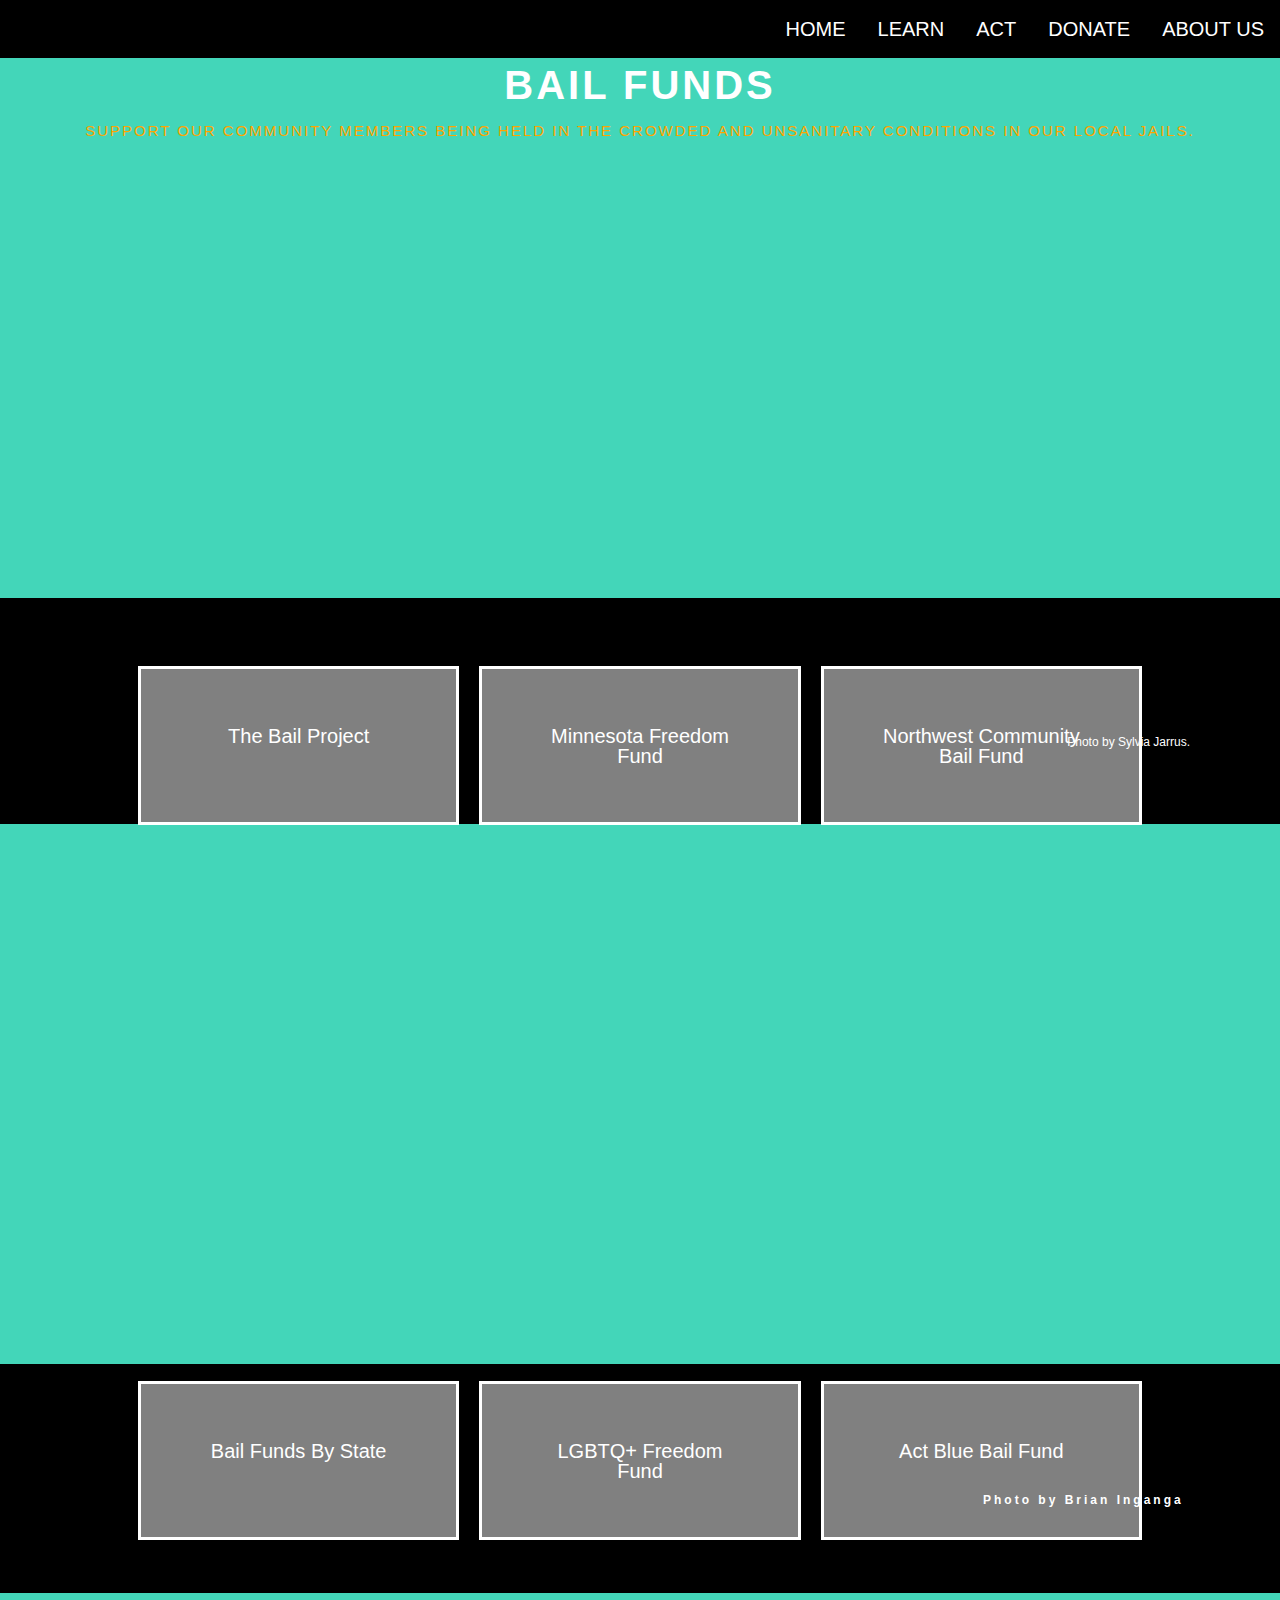
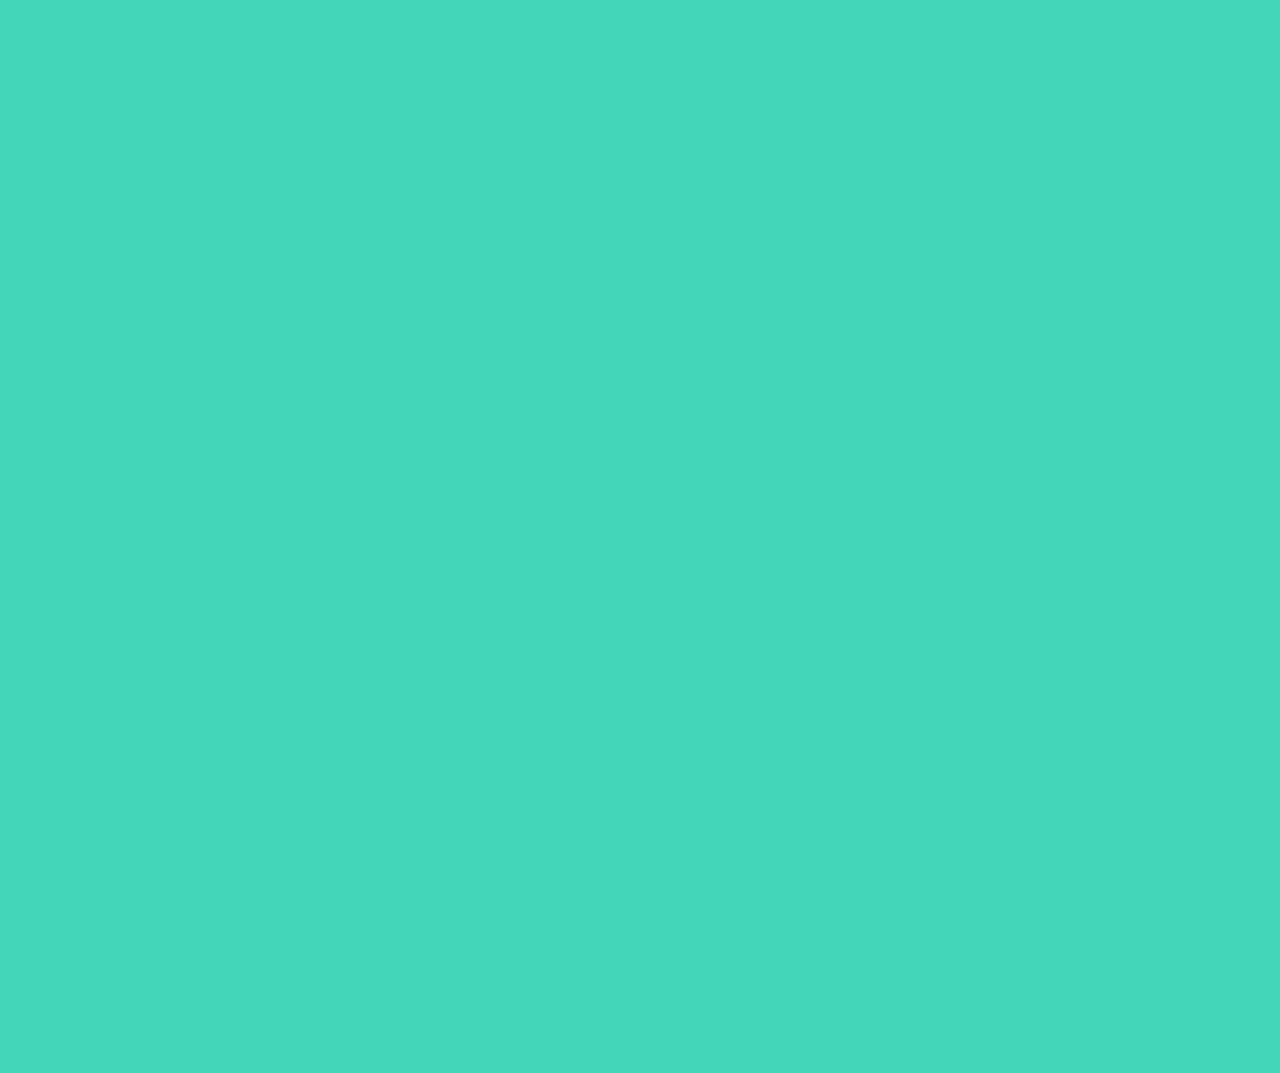
<file: bail.html>
<!----------nav bar------------>
<html>
    <title>Bail Funds</title>
  <head>
    <style>
      ul {
        list-style-type: none;
        margin: 0;
        padding: 0;
        overflow: hidden;
        background-color: black;
      }

      li {
        float: right;
      }

      li a,
      .dropbtn {
        display: inline-block;
        color: white;
        text-align: center;
        padding: 14px 16px;
        text-decoration: none;
      }

      li a:hover,
      .dropdown:hover .dropbtn {
        background-color: orange;
      }

      li.dropdown {
        display: inline-block;
      }

      .dropdown-content {
        display: none;
        position: absolute;
        background-color: #f9f9f9;
        min-width: 160px;
        box-shadow: 0px 8px 16px 0px rgba(0, 0, 0, 0.2);
        z-index: 1;
      }

      .dropdown-content a {
        color: black;
        padding: 12px 16px;
        text-decoration: none;
        display: block;
        text-align: left;
      }

      .dropdown-content a:hover {
        background-color: #f1f1f1;
      }

      .dropdown:hover .dropdown-content {
        display: block;
      }
    </style>
  </head>
  <body>
    <div>
      <ul>
        <li><a href="about.html">ABOUT US</a></li>

        <li class="dropdown">
          <a href="javascript:void(0)" class="dropbtn">DONATE</a>
          <div class="dropdown-content">
            <a href="bail.html">Bail Funds</a>
            <a href="direct.html">Direct Organizations</a>
            <a href="memorial.html">Memorial Funds</a>
            <a href="videos.html">Videos</a>
          </div>
        </li>
        <li class="dropdown">
          <a href="javascript:void(0)" class="dropbtn">ACT</a>
          <div class="dropdown-content">
            <a href="petition.html">Petitions</a>
            <a href="email.html">Auto Email</a>
            <a href="protest.html">Protest</a>
            <a href="share.html">Support</a>
          </div>
        </li>
        <li class="dropdown">
          <a href="javascript:void(0)" class="dropbtn">LEARN</a>
          <div class="dropdown-content">
            <a href="podcast.html">Podcasts</a>
            <a href="movie.html">Movies</a>
            <a href="book.html">Books</a>
            <a href="music.html">Articles</a>
          </div>
        </li>
        <li><a href="index.html">HOME</a></li>
      </ul>
    </div>
  </body>
</html>

<body>
  
  <!--Top section with title and description-->
  <div class="main-message">
    <div class="flex-container">
      <div class="left-text">
        <!-- TODO: Update the heading with the title of your website -->
        BAIL FUNDS
      </div>

      <div class="middle-text">
        <!-- TODO: Update the placeholder introduction text with your own intro text -->

        SUPPORT OUR COMMUNITY MEMBERS BEING HELD IN THE CROWDED AND UNSANITARY CONDITIONS IN OUR LOCAL JAILS. 
      </div>
    </div>
  </div>

  <!------------------------------->
  <!----------SECTION 1------------>
  <!------------------------------->
  <!--Text section-->
  <div class="text-section">
    <h2>
      <!-- TODO: Update the heading with your own -->

      INFO
    </h2>

    

    <!-- OPTIONAL TODO: If you need to attribute the image in a section, add it the text section -->

    <p class="attributions"><a href="https://www.theguardian.com/media/2020/jun/12/capturing-the-cry-for-change-photographers-on-the-blm-protests#img-17">Photo by Sylvia Jarrus</a>.</p>
  </div>

  <!--Image 1-->
  <div class="image-one">
  </div>

  <!------------------------------->
  <!----------SECTION 2------------>
  <!------------------------------->
  <!--Text section buttons-->

  <div class="text-section">
    <h2>
      <!-- TODO: Update the heading with your own -->

      INFO
      <p class="attributions"><a href="https://www.theguardian.com/artanddesign/gallery/2020/jun/13/20-photographs-of-the-week#img-11">Photo by Brian Inganga</a>.</p>
 
    </h2>
 <div class="resources">
   <div onclick="location.href='https://secure.givelively.org/donate/the-bail-project';" style="cursor:pointer;"> The Bail Project
     </div> 
  <div onclick="location.href='https://minnesotafreedomfund.org/donate';" style="cursor:pointer;">Minnesota Freedom Fund</div>
  <div onclick="location.href='hhttps://donorbox.org/ncbf';" style="cursor:pointer;">Northwest Community Bail Fund</div>  
</div>
      </div>
  
  <!--Image 2-->
  <div class="image-two"></div>
<!--Text section buttons-->
  


 <div class="resources1">
   <div onclick="location.href='https://bailfunds.github.io';" style="cursor:pointer;">Bail Funds By State
     </div> 
  <div onclick="location.href='https://www.lgbtqfund.org';" style="cursor:pointer;">LGBTQ+ Freedom Fund</div>
  <div onclick="location.href='https://secure.actblue.com/donate/bailfundscovid';" style="cursor:pointer;">Act Blue Bail Fund</div>  
</div>
      
  
  <!--Image 3-->
  <div class="image-three"></div>
  


<!--Text section buttons-->
 
     

</body>

<html>
  <head>
    <style>
      body,
      html {
        height: 100%;
        font-size: 20px; /* Change the font size*/
        font-family: "Roboto", sans-serif; /* Change the font */
        line-height: 1.5em; /* Change the line height size*/
        margin: 0em;
        color: white; /* Change the font color*/
        background-color: black; /* Change the background color */
        box-sizing: border-box;
      }

      h1 {
        letter-spacing: 5px;
        font-size: 50px;
        /*TODO: Change the font-family property to your linked font*/
        font-family: "Roboto Mono", sans-serif;
        color: White;
        text-align: center;
      }

      /*TODO: Change the font-family property to your linked font*/
      h2 {
        letter-spacing: 3px;
        font-size: 25px;
        font-family: "Roboto Mono", sans-serif;
        color: black;
        text-align: center;
        line-height: 1.3em;
      }

      /*TODO: Change the color of a link when a person hovers over it*/
      p a {
        color: white;
        text-decoration: none;
      }

      /************************************************/
      /*************** CSS FOR NAV BAR ****************/
      /************************************************/

      /* All of these TODOs are optional. You should change the styling based on your mockup */

      /* TODO (optional): Change the background color and/or border style */

      ul.nav-bar {
        /* Styling for the <ul class="nav-bar"> element */
        list-style-type: none;
        margin: 0;
        padding: 0;
        overflow: hidden;
        background-color: #43d6b9ff;
        border-style: solid;
        border-color: #0D38D3;
      }

      /* TODO (optional): Change the font size*/

      li.nav {
        /* Styling for the <li class="nav"> element */
        float: left;
        font-size: 15px;
      }

      /* TODO (optional): Change the font color, decoration, and/or case */

      li.nav a {
        /* Styling for the <a> elements in <li class="nav"> */
        display: block;
        color: #0D38D3;
        text-align: center;
        padding: 14px 16px;
        text-decoration: none;
        text-transform: uppercase;
        font-weight: bold;
      }

      /* TODO (optional): Change the background color and/or font color when the mouse hovers over an item */

      li.nav a:hover {
        /* Styling for the <a> elements when the mouse is hovering in <li class="nav"> */
        background-color: #0D38D3;
        color: #43d6b9ff;
      }

      /************************************************/
      /*********** CSS FOR FLEXBOX HEADING ************/
      /************************************************/

      /* TODO: Review the CSS properties to the flexbox container for title and intro text */
      .flex-container {
        display: flex; /* Set the flexbox display */
        flex-direction: column; /* Configure the flex items to row */
        flex-wrap: nowrap; /* Don’t wrap the flex items */
        justify-content: center; /* Justify the flex items to the center */
        align-items: center; /* Align the flex items to the center */

        /* Design properties */
        background-color: rgba(255, 165, 0, 0);
        padding: 5px;

        /* Positioning properties */
        position: absolute;
        left: 40%;
        right: 40%;
        top: 0%; /* Change this value to move the box up or down */

        /*Debugging Tip: Uncomment the line below to see the outline of the container*/
        /*border-style: dotted;*/
      }

      /* TODO: Review the CSS properties to the flex item for the heading (the left box) */
      .left-text {
        font-weight:bold;
        padding:1%;
        background-color: rgba(255, 165, 0,0);
        font-size: 40px;
        letter-spacing: 3px;
        line-height: 40px;
        text-align: center;
        width:700px

        /*Debugging Tip: Uncomment the line below to see the outline of the container*/
        /*border-style: dotted;*/
      }

      /* TODO: Review the CSS properties to the flex item for the intro text (the right box) */
      .middle-text {
        background-color: rgba(255, 255, 255, 0); /* Add your own background color */
        font-weight:lighter;
        padding: 2%;
        margin: 3%;
        color: orange; /* Add the color of your font */
        font-size: 15px; /* Add your font size*/
        letter-spacing: 2px; /* Adds space between letters */
        line-height: 1.4em; /* Adds space between lines */
        text-align: center;
        width:6100px;

        /*Debugging Tip: Uncomment the line below to see the outline of the container*/
        /*border-style: dotted;*/
      }

      /************************************************/
      /*************** PARALLAX SCROLL ****************/
      /************************************************/

      /*-----------TEXT SECTIONS-----------*/

      /* TODO (optional): Change the background color and/or text alignment */

      .text-section {
        background-color: black;
        padding: 20px 45px;
        margin: 35px;
        text-align: center;
      }
      
      .resources {
  display: flex;
  justify-content: center;
  background-color: rgba(255, 165, 0, 0);
  position: absolute;
  left: 10%;
  right: 10%;

  bottom: 65px
}

.resources > div {
  background-color: rgba(255, 255, 255, 0.5);
  width: 250px;
  margin: 10px;
  text-align: center;
  line-height: 20px;
  font-size: 20px;
  border-style: solid;
  border-width:;
  padding: 5.5%;
}
     
      
        .resources1 {
  display: flex;
  justify-content: center;
  background-color: rgba(255, 165, 0, 0);
  position: absolute;
  left: 10%;
  right: 10%;

  bottom: -650px
}

.resources1 > div {
  background-color: rgba(255, 255, 255, 0.5);
  width: 250px;
  margin: 10px;
  text-align: center;
  line-height: 20px;
  font-size: 20px;
  border-style: solid;
  border-width:;
  padding: 5.5%;
}
      
      .resources2 {
  display: flex;
  justify-content: center;
  background-color: rgba(255, 165, 0, 0);
  position: absolute;
  left: 10%;
  right: 10%;

  bottom: -1335px
}

.resources2 > div {
  background-color: rgba(255, 255, 255, 0.5);
  width: 250px;
  margin: 10px;
  text-align: center;
  line-height: 20px;
  font-size: 20px;
  border-style: solid;
  border-width:;
  padding: 5.5%;
}
     
     

      /*---------IMAGE STYLING + PARALLAX PROPERTY---------*/

      /* TODO: Add the CSS selector for each image to the collective image rule set */

      .main-message,
      .image-one,
      .image-two,
      .image-three{
        position: relative;
        background-position: center;
        background-repeat: no-repeat;
        background-color: #43d6b9ff;
        background-size: cover;
        min-height: 60%; /* This adjusts the height of the image */
        

        /* TODO: Add the property to create the parallax scrolling effect here */
      background-attachment: fixed;}

      /* TODO: Replace the current image URL with your own. This is the top image on your homepage. */
      .main-message {
        background-image: url("https://cdn.glitch.com/c941feb6-ea93-4ec4-a8fb-142390603d11%2F1500.jpg?v=1593121094808");
      }

      /* TODO: Replace the current image URL with your own */
      .image-one {
        background-image: url("https://cdn.glitch.com/c941feb6-ea93-4ec4-a8fb-142390603d11%2F5590.jpg?v=1593140123172");
      }
      
      .image-two {
        background-image: url("https://cdn.glitch.com/c941feb6-ea93-4ec4-a8fb-142390603d11%2F5590.jpg?v=1593140123172");
      }
      
      .image-three {
        background-image: url("https://cdn.glitch.com/c941feb6-ea93-4ec4-a8fb-142390603d11%2F5590.jpg?v=1593140123172");
      }

      /* TODO: Add a second background image. Make sure you add this class selector to the collective image rule set above */

      /* TODO: Add more background images by repeating the process above */

      /*-----------IMAGE ATTRIBUTIONS (if required)-----------*/
      .attributions {
        font-size: 12px;
        text-align: right;
        margin-right: 10px;
      }
    </style>
  </head>
</html>
</file>
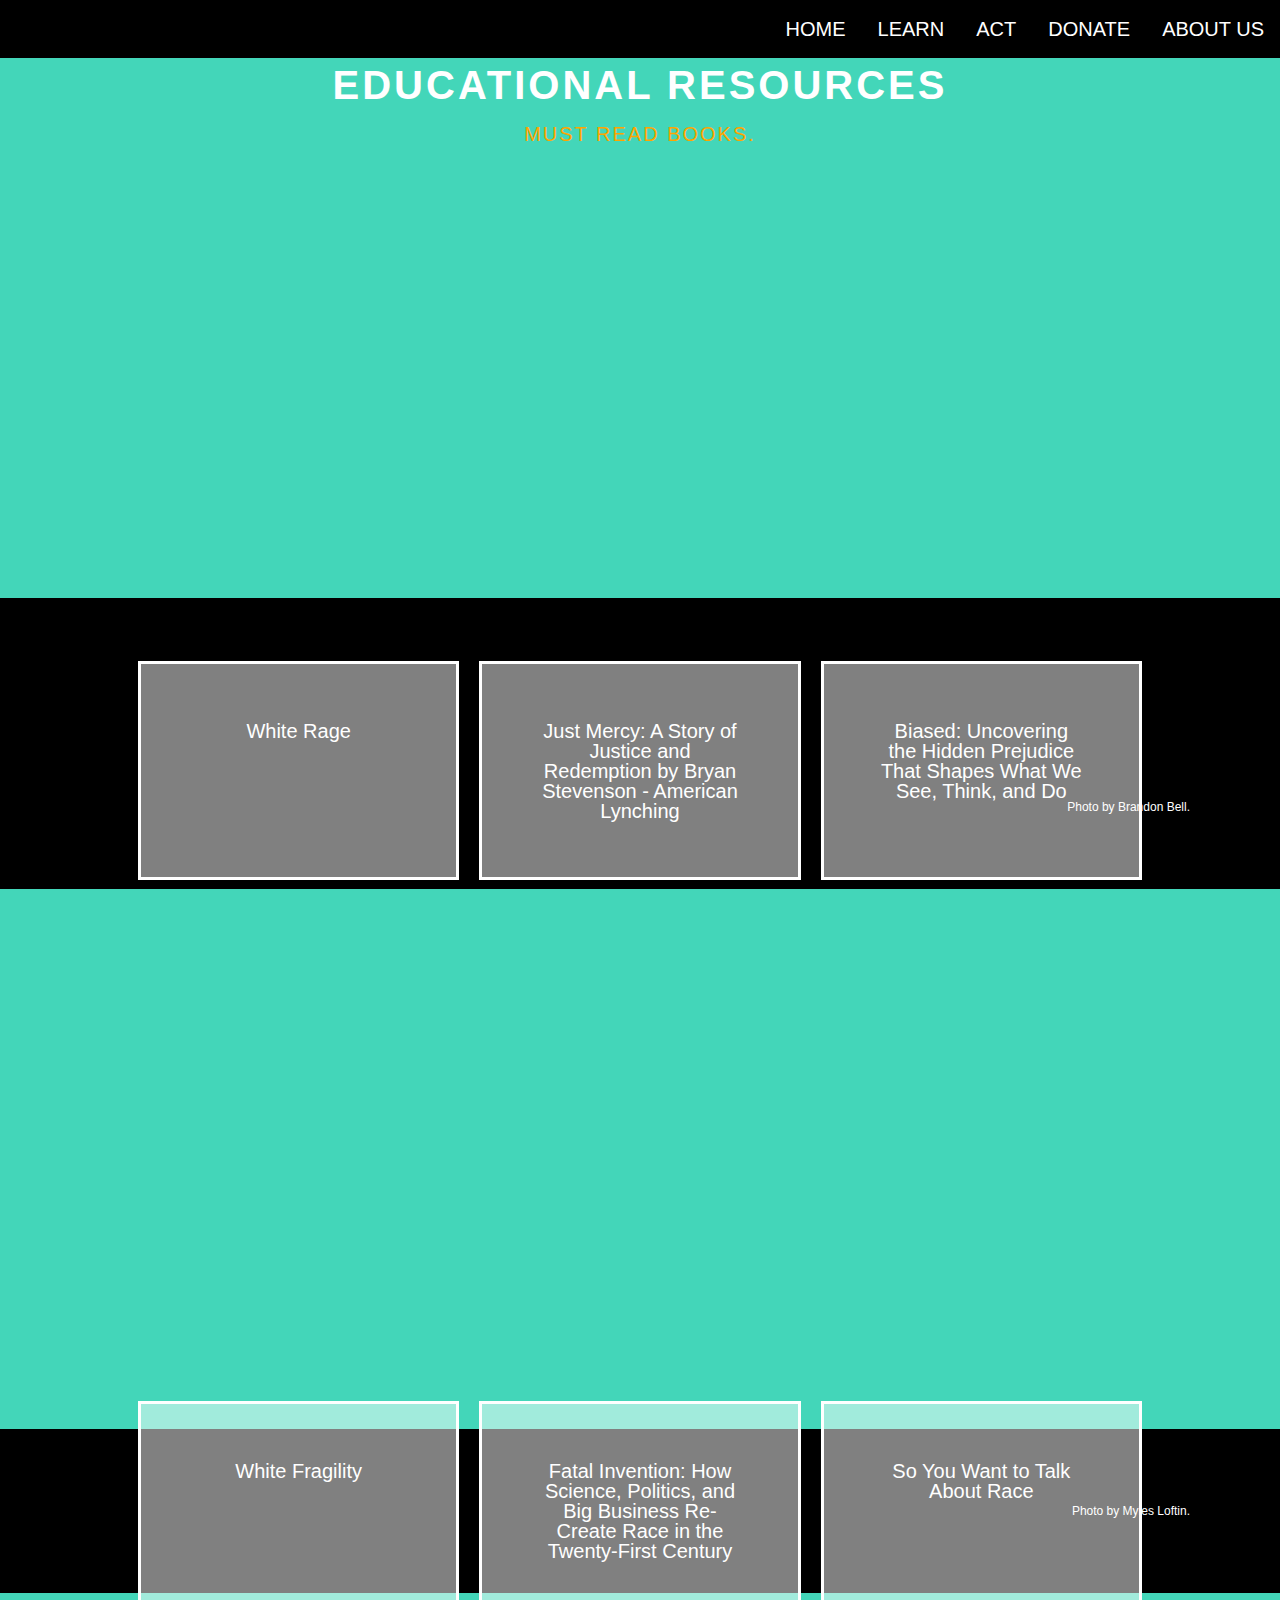
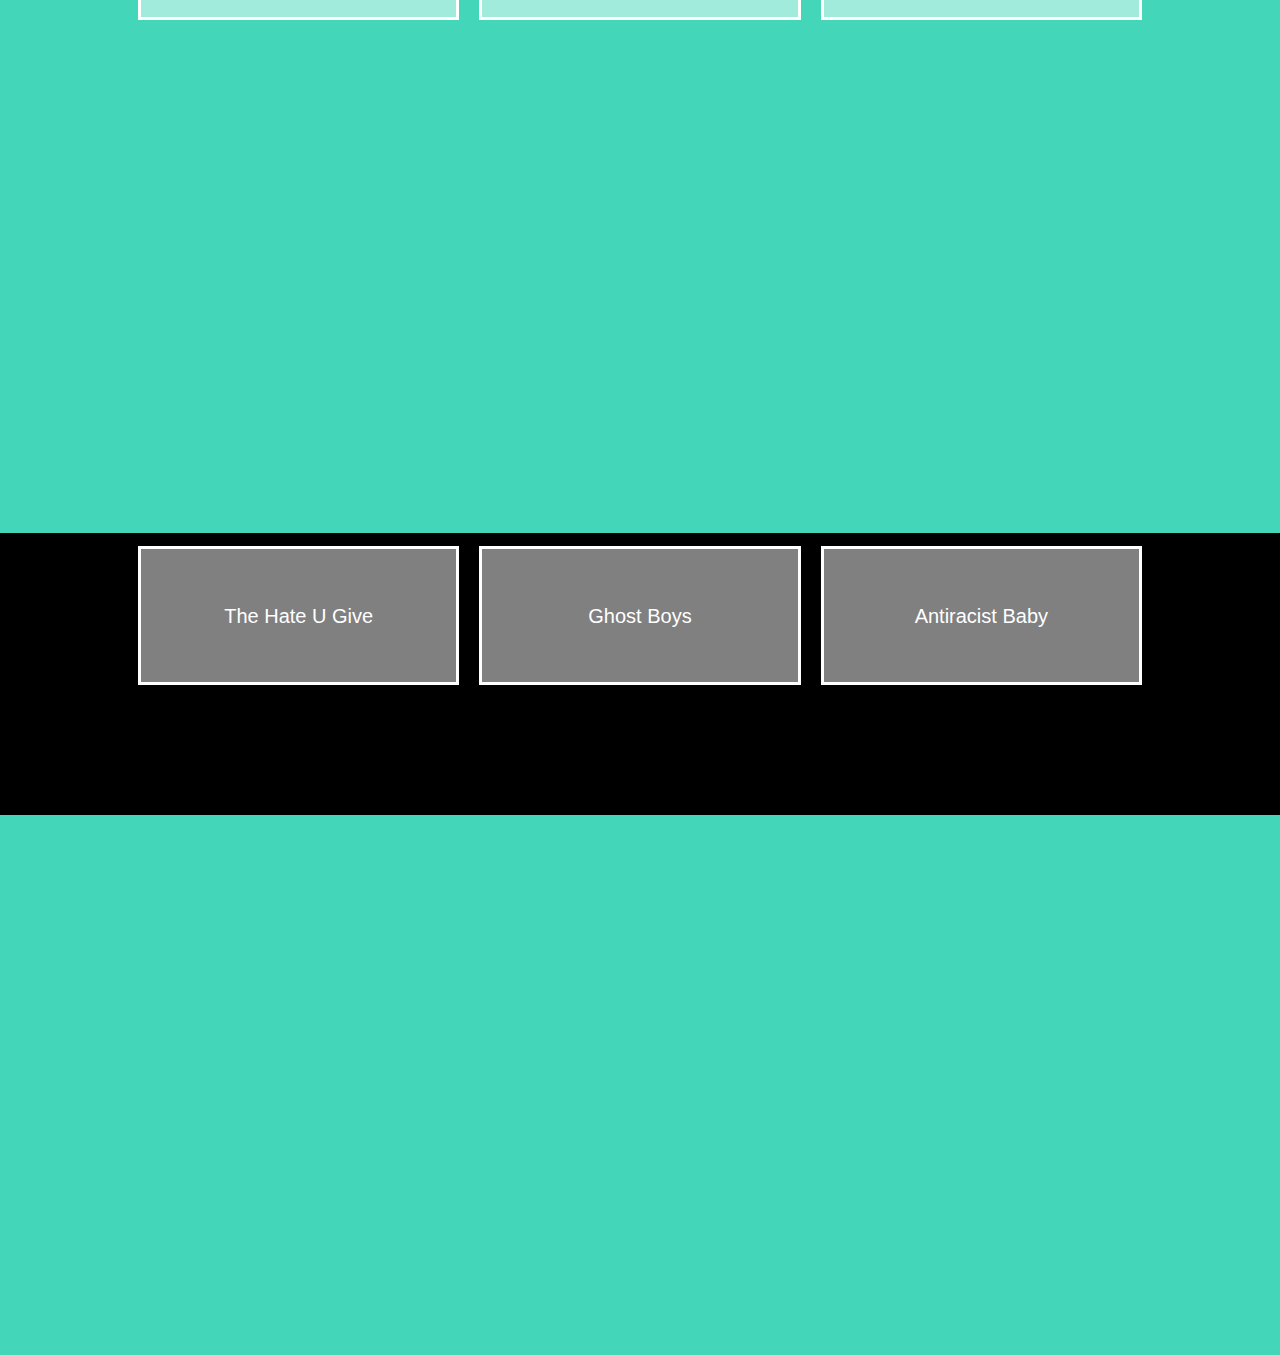
<file: book.html>
<!----------nav bar------------>
<html>
      <title>Must Read Books</title>
  <head>
    <style>
      ul {
        list-style-type: none;
        margin: 0;
        padding: 0;
        overflow: hidden;
        background-color: black;
      }

      li {
        float: right;
      }

      li a,
      .dropbtn {
        display: inline-block;
        color: white;
        text-align: center;
        padding: 14px 16px;
        text-decoration: none;
      }

      li a:hover,
      .dropdown:hover .dropbtn {
        background-color: orange;
      }

      li.dropdown {
        display: inline-block;
      }

      .dropdown-content {
        display: none;
        position: absolute;
        background-color: #f9f9f9;
        min-width: 160px;
        box-shadow: 0px 8px 16px 0px rgba(0, 0, 0, 0.2);
        z-index: 1;
      }

      .dropdown-content a {
        color: black;
        padding: 12px 16px;
        text-decoration: none;
        display: block;
        text-align: left;
      }

      .dropdown-content a:hover {
        background-color: #f1f1f1;
      }

      .dropdown:hover .dropdown-content {
        display: block;
      }
    </style>
  </head>
  <body>
    <div>
      <ul>
        <li><a href="about.html">ABOUT US</a></li>

        <li class="dropdown">
          <a href="javascript:void(0)" class="dropbtn">DONATE</a>
          <div class="dropdown-content">
            <a href="bail.html">Bail Funds</a>
            <a href="direct.html">Direct Organizations</a>
            <a href="memorial.html">Memorial Funds</a>
            <a href="videos.html">Videos</a>
          </div>
        </li>
        <li class="dropdown">
          <a href="javascript:void(0)" class="dropbtn">ACT</a>
          <div class="dropdown-content">
            <a href="petition.html">Petitions</a>
            <a href="email.html">Auto Email</a>
            <a href="protest.html">Protest</a>
            <a href="share.html">Support</a>
          </div>
        </li>
        <li class="dropdown">
          <a href="javascript:void(0)" class="dropbtn">LEARN</a>
          <div class="dropdown-content">
            <a href="podcast.html">Podcasts</a>
            <a href="movie.html">Movies</a>
            <a href="book.html">Books</a>
            <a href="music.html">Articles</a>
          </div>
        </li>
        <li><a href="index.html">HOME</a></li>
      </ul>
    </div>
  </body>
</html>

<body>
  <!--Top section with title and description-->
  <div class="main-message">
    <div class="flex-container">
      <div class="left-text">
        <!-- TODO: Update the heading with the title of your website -->
        EDUCATIONAL RESOURCES
      </div>

      <div class="middle-text">
        <!-- TODO: Update the placeholder introduction text with your own intro text -->

        MUST READ BOOKS.
      </div>
    </div>
  </div>

  <!------------------------------->
  <!----------SECTION 1------------>
  <!------------------------------->
  <!--Text section-->
  <div class="text-section">
    <h2>
      <!-- TODO: Update the heading with your own -->

    Discrimination on basis of race cause significant disparities in criminal justice outcomes, health outcomes, education, employment,  encounters and outcomes of encounters with law enforcement, and housing.

    </h2>

    <!-- OPTIONAL TODO: If you need to attribute the image in a section, add it the text section -->

    <p class="attributions">
      <a
        href="https://www.theguardian.com/media/2020/jun/12/capturing-the-cry-for-change-photographers-on-the-blm-protests"
        >Photo by Brandon Bell</a
      >.
    </p>
  </div>

  <!--Image 1-->
  <div class="image-one"></div>

  <!------------------------------->
  <!----------SECTION 2------------>
  <!------------------------------->
  <!--Text section buttons-->

  <div class="text-section">
    <p class="attributions">
      <a
        href="https://www.wmagazine.com/gallery/queer-photographers-pride-month-2020/"
        >Photo by Myles Loftin</a
      >.
    </p>
    <div class="resources">
      <div
        onclick="https://www.amazon.com/dp/1632864126?tag=buzz0f-20&ascsubtag=5575288%2C1%2C7%2Cmobile_web%2C0%2C0%2C902124';"
        style="cursor:pointer;"
      >
        White Rage
      </div>
      <div
        onclick="https://bookshop.org/a/1692/9780812984965';"
        style="cursor:pointer;"
      >
        Just Mercy: A Story of Justice and Redemption by Bryan Stevenson -
        American Lynching
      </div>
      <div
        onclick="location.href='https://bookshop.org/a/1692/9780735224933';"
        style="cursor:pointer;"
      >
        Biased: Uncovering the Hidden Prejudice That Shapes What We See, Think,
        and Do
      </div>
    </div>
  </div>

  <!--Image 2-->
  <div class="image-two"></div>
  <!--Text section buttons-->
  <div class="text-section">
    <h2>
      <!-- TODO: Update the heading with your own -->

      INFO Discrimination on basis of race cause significant disparities in criminal justice outcomes, health outcomes, education, employment,  encounters and outcomes of encounters with law enforcement, and housing.

    </h2>

    <div class="resources1">
      <div
        onclick="location.href='https://bookshop.org/a/1692/9780807047415';"
        style="cursor:pointer;"
      >
        White Fragility
      </div>
      <div
        onclick="https://bookshop.org/a/1692/9781595588340';"
        style="cursor:pointer;"
      >
        Fatal Invention: How Science, Politics, and Big Business Re-Create Race
        in the Twenty-First Century
      </div>
      <div
        onclick="location.href='https://bookshop.org/a/1692/9781580058827';"
        style="cursor:pointer;"
      >
        So You Want to Talk About Race
      </div>
    </div>
  </div>

  <!--Image 3-->
  <div class="image-three"></div>

  <!--Text section buttons-->
  <div class="resources2">
    <div
      onclick="location.href='https://www.amazon.com/Hate-U-Give-Angie-Thomas/dp/0062498533/ref=pd_bxgy_img_3/131-7913932-5259667?_encoding=UTF8&pd_rd_i=0062498533&pd_rd_r=91ee1d36-15e3-4bbe-9b2d-36c1a05f8c27&pd_rd_w=3wBuA&pd_rd_wg=QnXhx&pf_rd_p=4e3f7fc3-00c8-46a6-a4db-8457e6319578&pf_rd_r=WMS5FZ2GB3YPKWYDCRH4&psc=1&refRID=WMS5FZ2GB3YPKWYDCRH4';"
      style="cursor:pointer;"
    >
      The Hate U Give
    </div>
    <div
      onclick="location.href='https://www.amazon.com/Ghost-Boys-Jewell-Parker-Rhodes/dp/0316262285/ref=sr_1_1?crid=1BAVFXMEALQXS&dchild=1&keywords=ghost+boys+hardcover&qid=1593063584&s=books&sprefix=ghost+bo%2Cstripbooks%2C322&sr=1-1';"
      style="cursor:pointer;"
    >
      Ghost Boys
    </div>
    <div
      onclick="location.href='https://www.amazon.com/AntiRacist-Baby-Ibram-X-Kendi/dp/0593110412/ref=sr_1_2?crid=2X6JVP98COQ6J&dchild=1&keywords=antiracist+baby&qid=1593063207&s=books&sprefix=antiracism%2Cstripbooks%2C234&sr=1-2';"
      style="cursor:pointer;"
    >
      Antiracist Baby
    </div>
  </div>
</body>

<html>
  <head>
    <style>
      body,
      html {
        height: 100%;
        font-size: 20px; /* Change the font size*/
        font-family: "Roboto", sans-serif; /* Change the font */
        line-height: 1.5em; /* Change the line height size*/
        margin: 0em;
        color: white; /* Change the font color*/
        background-color: black; /* Change the background color */
        box-sizing: border-box;
      }

      h1 {
        letter-spacing: 5px;
        font-size: 50px;
        /*TODO: Change the font-family property to your linked font*/
        font-family: "Roboto Mono", sans-serif;
        color: White;
        text-align: center;
      }

      /*TODO: Change the font-family property to your linked font*/
      h2 {
        letter-spacing: 3px;
        font-size: 25px;
        font-family: "Roboto Mono", sans-serif;
        color: black;
        text-align: center;
        line-height: 1.3em;
      }

      /*TODO: Change the color of a link when a person hovers over it*/
      p a {
        color: white;
        text-decoration: none;
      }

      /************************************************/
      /*************** CSS FOR NAV BAR ****************/
      /************************************************/

      /* All of these TODOs are optional. You should change the styling based on your mockup */

      /* TODO (optional): Change the background color and/or border style */

      ul.nav-bar {
        /* Styling for the <ul class="nav-bar"> element */
        list-style-type: none;
        margin: 0;
        padding: 0;
        overflow: hidden;
        background-color: #43d6b9ff;
        border-style: solid;
        border-color: #0D38D3;
      }

      /* TODO (optional): Change the font size*/

      li.nav {
        /* Styling for the <li class="nav"> element */
        float: left;
        font-size: 15px;
      }

      /* TODO (optional): Change the font color, decoration, and/or case */

      li.nav a {
        /* Styling for the <a> elements in <li class="nav"> */
        display: block;
        color: #0D38D3;
        text-align: center;
        padding: 14px 16px;
        text-decoration: none;
        text-transform: uppercase;
        font-weight: bold;
      }

      /* TODO (optional): Change the background color and/or font color when the mouse hovers over an item */

      li.nav a:hover {
        /* Styling for the <a> elements when the mouse is hovering in <li class="nav"> */
        background-color: #0D38D3;
        color: #43d6b9ff;
      }

      /************************************************/
      /*********** CSS FOR FLEXBOX HEADING ************/
      /************************************************/

      /* TODO: Review the CSS properties to the flexbox container for title and intro text */
      .flex-container {
        display: flex; /* Set the flexbox display */
        flex-direction: column; /* Configure the flex items to row */
        flex-wrap: nowrap; /* Don’t wrap the flex items */
        justify-content: center; /* Justify the flex items to the center */
        align-items: center; /* Align the flex items to the center */

        /* Design properties */
        background-color: rgba(255, 165, 0, 0);
        padding: 5px;

        /* Positioning properties */
        position: absolute;
        left: 40%;
        right: 40%;
        top: 0%; /* Change this value to move the box up or down */

        /*Debugging Tip: Uncomment the line below to see the outline of the container*/
        /*border-style: dotted;*/
      }

      /* TODO: Review the CSS properties to the flex item for the heading (the left box) */
      .left-text {
        font-weight: bold;
        padding: 1%;
        background-color: rgba(255, 165, 0, 0);
        font-size: 40px;
        letter-spacing: 3px;
        line-height: 40px;
        text-align: center;
        width: 700px;

        /*Debugging Tip: Uncomment the line below to see the outline of the container*/
        /*border-style: dotted;*/
      }

      /* TODO: Review the CSS properties to the flex item for the intro text (the right box) */
      .middle-text {
        background-color: rgba(
          255,
          255,
          255,
          0
        ); /* Add your own background color */
        font-weight: lighter;
        padding: 2%;
        margin: 3%;
        color: orange; /* Add the color of your font */
        font-size: 20px; /* Add your font size*/
        letter-spacing: 2px; /* Adds space between letters */
        line-height: 1.4em; /* Adds space between lines */
        text-align: center;
        width: 600px;

        /*Debugging Tip: Uncomment the line below to see the outline of the container*/
        /*border-style: dotted;*/
      }

      /************************************************/
      /*************** PARALLAX SCROLL ****************/
      /************************************************/

      /*-----------TEXT SECTIONS-----------*/

      /* TODO (optional): Change the background color and/or text alignment */

      .text-section {
        background-color: black;
        padding: 20px 45px;
        margin: 35px;
        text-align: center;
      }

      .resources {
        display: flex;
        justify-content: center;
        background-color: rgba(255, 165, 0, 0);
        position: absolute;
        left: 10%;
        right: 10%;

        bottom: 10px;
      }

      .resources > div {
        background-color: rgba(255, 255, 255, 0.5);
        width: 250px;
        margin: 10px;
        text-align: center;
        line-height: 20px;
        font-size: 20px;
        border-style: solid;
        border-width: ;
        padding: 5.5%;
      }

      .resources1 {
        display: flex;
        justify-content: center;
        background-color: rgba(255, 165, 0, 0);
        position: absolute;
        left: 10%;
        right: 10%;

        bottom: -730px;
      }

      .resources1 > div {
        background-color: rgba(255, 255, 255, 0.5);
        width: 250px;
        margin: 10px;
        text-align: center;
        line-height: 20px;
        font-size: 20px;
        border-style: solid;
        border-width: ;
        padding: 5.5%;
      }

      .resources2 {
        display: flex;
        justify-content: center;
        background-color: rgba(255, 165, 0, 0);
        position: absolute;
        left: 10%;
        right: 10%;

        bottom: -1395px;
      }

      .resources2 > div {
        background-color: rgba(255, 255, 255, 0.5);
        width: 250px;
        margin: 10px;
        text-align: center;
        line-height: 20px;
        font-size: 20px;
        border-style: solid;
        border-width: ;
        padding: 5.5%;
      }

      /*---------IMAGE STYLING + PARALLAX PROPERTY---------*/

      /* TODO: Add the CSS selector for each image to the collective image rule set */

      .main-message,
      .image-one,
      .image-two,
      .image-three {
        position: relative;
        background-position: center;
        background-repeat: no-repeat;
        background-color: #43d6b9ff;
        background-size: cover;
        min-height: 60%; /* This adjusts the height of the image */

        /* TODO: Add the property to create the parallax scrolling effect here */
        background-attachment: fixed;
      }

      /* TODO: Replace the current image URL with your own. This is the top image on your homepage. */
      .main-message {
        background-image: url("https://cdn.glitch.com/c941feb6-ea93-4ec4-a8fb-142390603d11%2Fimage-2.jpg?v=1593118249292");
      }

      /* TODO: Replace the current image URL with your own */
      .image-one {
        background-image: url("https://cdn.glitch.com/c941feb6-ea93-4ec4-a8fb-142390603d11%2F2_myles_loftin_1.jpg?v=1593114951249");
      }

      /* TODO: Add a second background image. Make sure you add this class selector to the collective image rule set above */
      .image-two {
        background-image: url("https://cdn.glitch.com/c941feb6-ea93-4ec4-a8fb-142390603d11%2F2_myles_loftin_1.jpg?v=1593114951249");
      }

      /* TODO: Add more background images by repeating the process above */
      .image-three {
        background-image: url("https://cdn.glitch.com/c941feb6-ea93-4ec4-a8fb-142390603d11%2F2_myles_loftin_1.jpg?v=1593114951249");
      }

      /*-----------IMAGE ATTRIBUTIONS (if required)-----------*/
      .attributions {
        font-size: 12px;
        text-align: right;
        margin-right: 10px;
      }
    </style>
  </head>
</html>
</file>
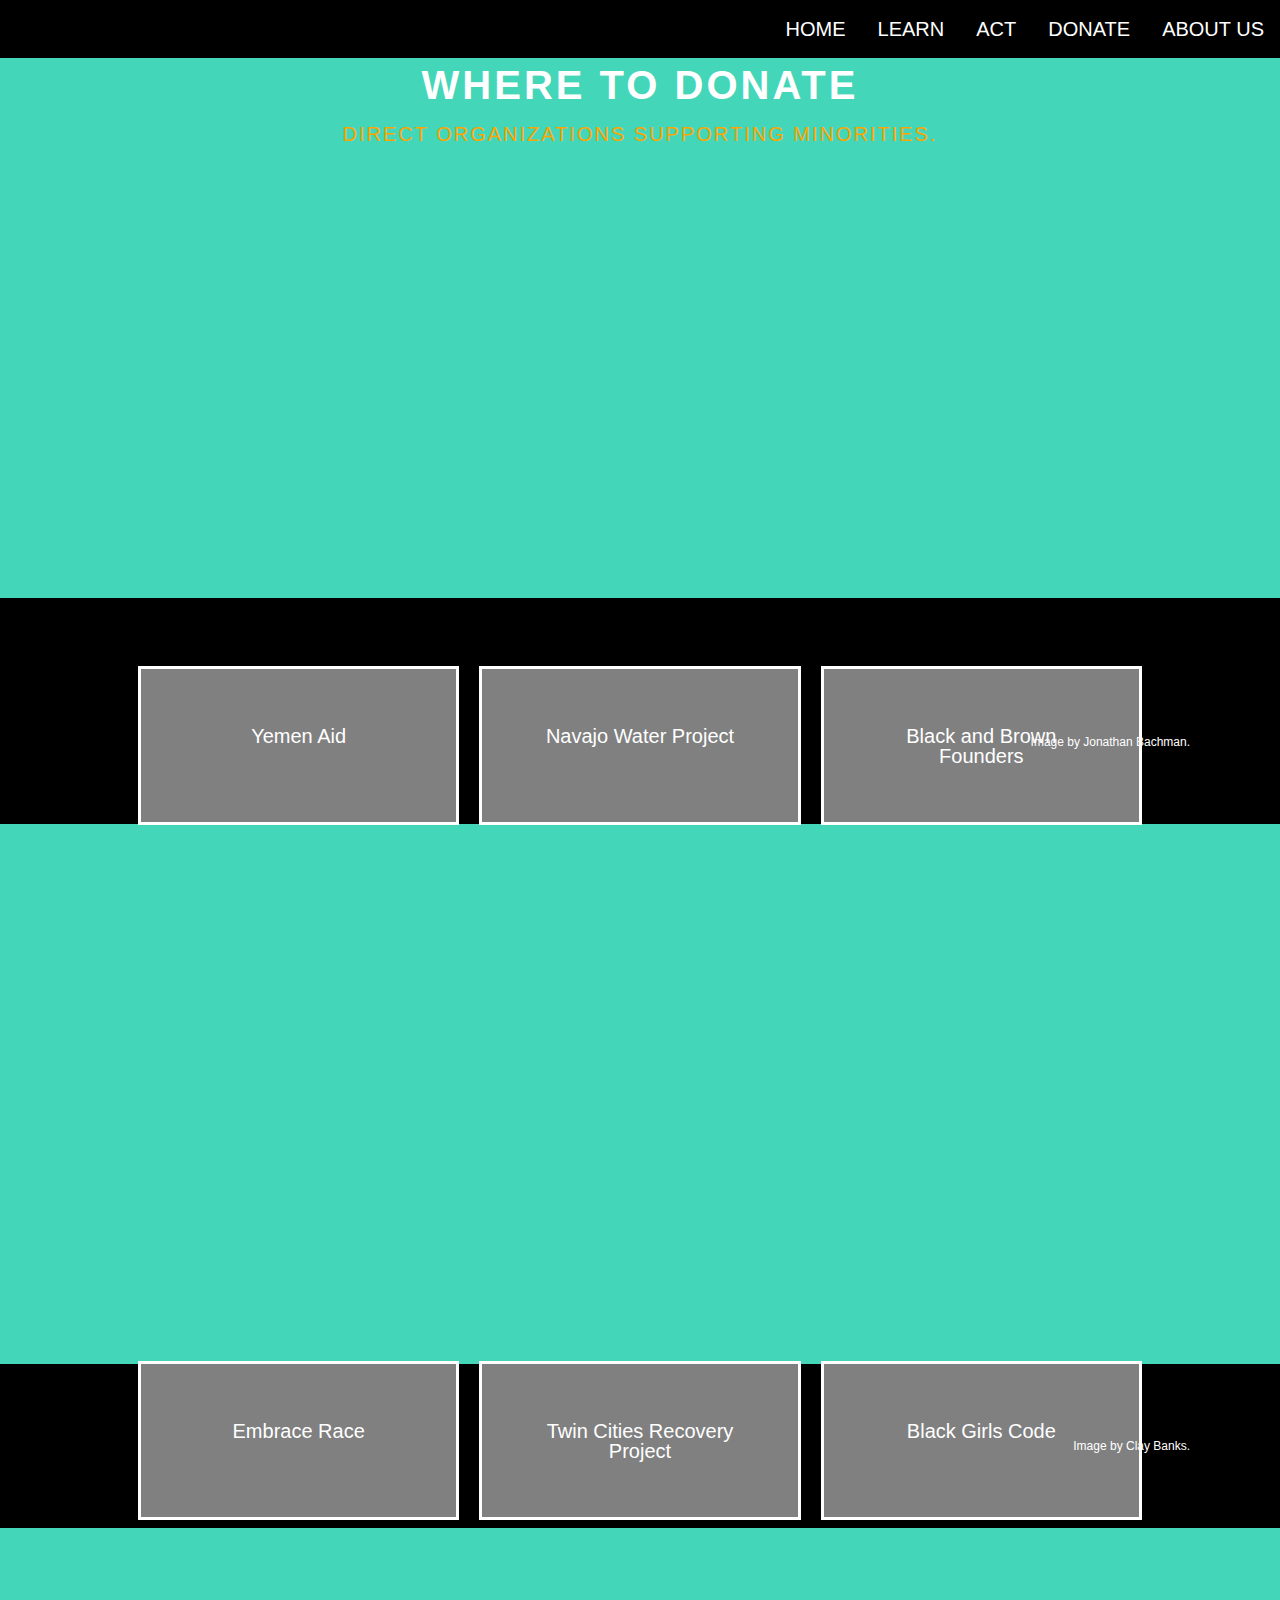
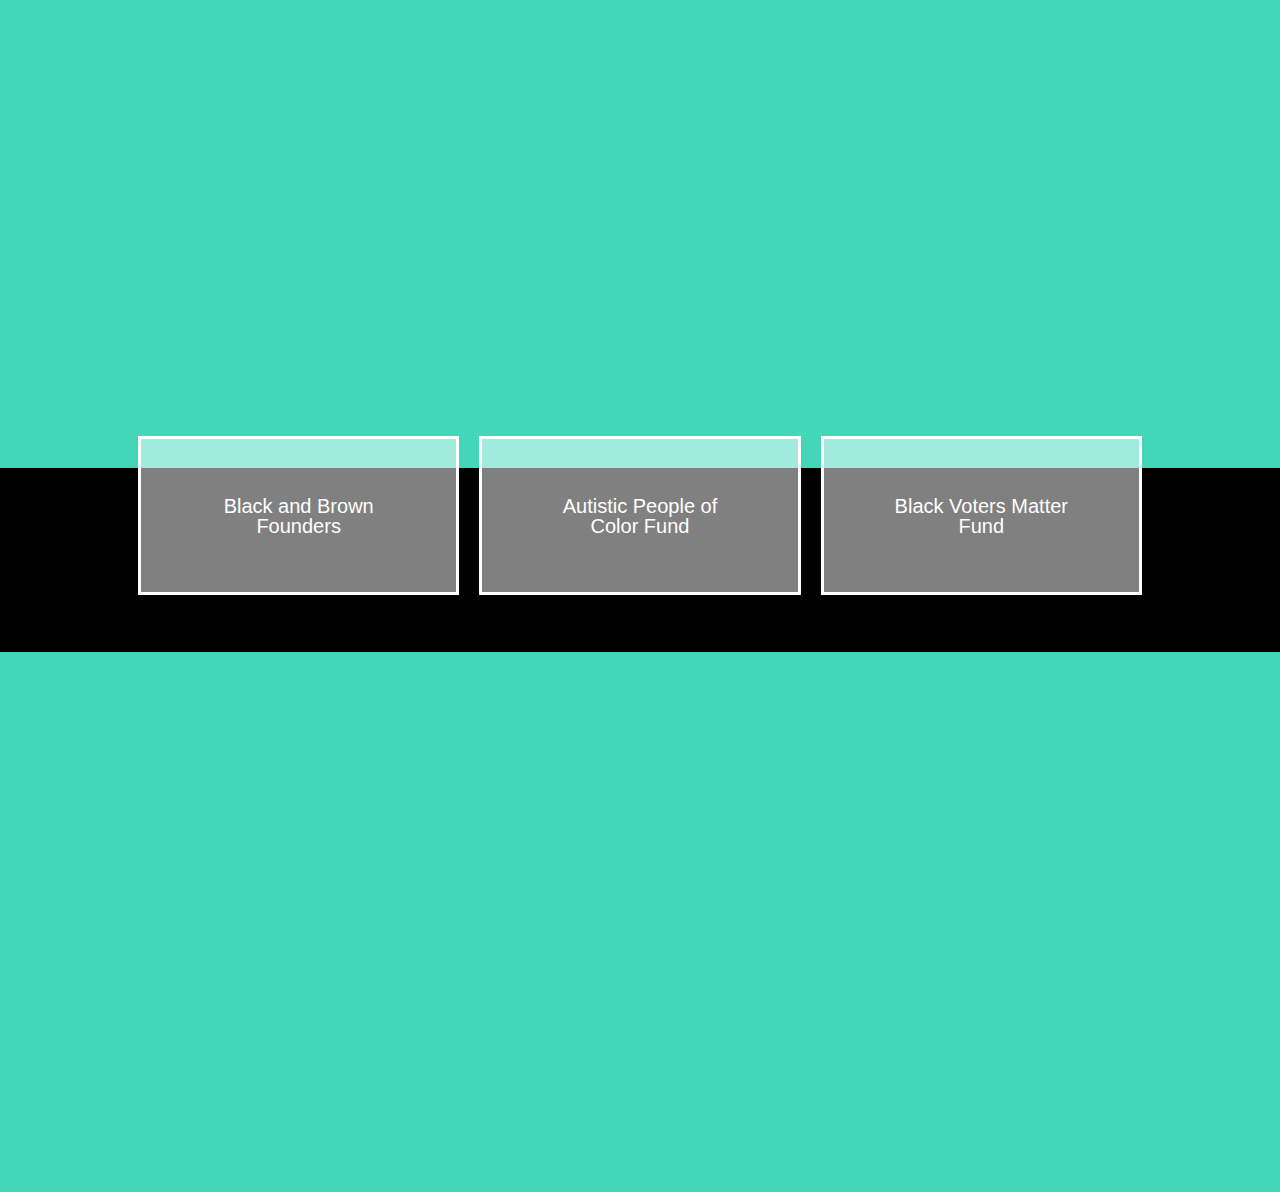
<file: direct.html>
<!----------nav bar------------>
<html>
      <title>Direct Organizations</title>
  <head>
    <style>
      ul {
        list-style-type: none;
        margin: 0;
        padding: 0;
        overflow: hidden;
        background-color: black;
      }

      li {
        float: right;
      }

      li a,
      .dropbtn {
        display: inline-block;
        color: white;
        text-align: center;
        padding: 14px 16px;
        text-decoration: none;
      }

      li a:hover,
      .dropdown:hover .dropbtn {
        background-color: orange;
      }

      li.dropdown {
        display: inline-block;
      }

      .dropdown-content {
        display: none;
        position: absolute;
        background-color: #f9f9f9;
        min-width: 160px;
        box-shadow: 0px 8px 16px 0px rgba(0, 0, 0, 0.2);
        z-index: 1;
      }

      .dropdown-content a {
        color: black;
        padding: 12px 16px;
        text-decoration: none;
        display: block;
        text-align: left;
      }

      .dropdown-content a:hover {
        background-color: #f1f1f1;
      }

      .dropdown:hover .dropdown-content {
        display: block;
      }
    </style>
  </head>
  <body>
    <div>
      <ul>
        <li><a href="about.html">ABOUT US</a></li>

        <li class="dropdown">
          <a href="javascript:void(0)" class="dropbtn">DONATE</a>
          <div class="dropdown-content">
            <a href="bail.html">Bail Funds</a>
            <a href="direct.html">Direct Organizations</a>
            <a href="memorial.html">Memorial Funds</a>
            <a href="videos.html">Videos</a>
          </div>
        </li>
        <li class="dropdown">
          <a href="javascript:void(0)" class="dropbtn">ACT</a>
          <div class="dropdown-content">
            <a href="petition.html">Petitions</a>
            <a href="email.html">Auto Email</a>
            <a href="protest.html">Protest</a>
            <a href="share.html">Support</a>
          </div>
        </li>
        <li class="dropdown">
          <a href="javascript:void(0)" class="dropbtn">LEARN</a>
          <div class="dropdown-content">
            <a href="podcast.html">Podcasts</a>
            <a href="movie.html">Movies</a>
            <a href="book.html">Books</a>
            <a href="music.html">Articles</a>
          </div>
        </li>
        <li><a href="index.html">HOME</a></li>
      </ul>
    </div>
  </body>
</html>

<body>
  <!--Top section with title and description-->
  <div class="main-message">
    <div class="flex-container">
      <div class="left-text">
        <!-- TODO: Update the heading with the title of your website -->
        WHERE TO DONATE
      </div>

      <div class="middle-text">
        <!-- TODO: Update the placeholder introduction text with your own intro text -->

        DIRECT ORGANIZATIONS SUPPORTING MINORITIES.
      </div>
    </div>
  </div>

  <!------------------------------->
  <!----------SECTION 1------------>
  <!------------------------------->
  <!--Text section-->
  <div class="text-section">
    <h2>
      <!-- TODO: Update the heading with your own -->

      INFO
    </h2>

    <!-- OPTIONAL TODO: If you need to attribute the image in a section, add it the text section -->

    <p class="attributions">
      <a
        href="https://s.abcnews.com/images/US/RT-blm-project-ml-15-161226_3x2_1600.jpg"
        >Image by Jonathan Bachman</a
      >.
    </p>
  </div>

  <!--Image 1-->
  <div class="image-one"></div>

  <!------------------------------->
  <!----------SECTION 2------------>
  <!------------------------------->
  <!--Text section buttons-->

  <div class="text-section">
    <p class="attributions">
      <a href="https://unsplash.com/photos/LWlt36-bIMM">Image by Clay Banks</a>.
    </p>
    <div class="resources">
      <div
        onclick="location.href='https://charity.gofundme.com/o/en/campaign/feedingyemen';"
        style="cursor:pointer;"
      >
        Yemen Aid
      </div>
      <div
        onclick="location.href=' https://www.gofundme.com/f/homeless-black-trans-women-fund?utm_source=twitter&utm_medium=social&utm_campaign=m_pd+share-sheet 
';"
        style="cursor:pointer;"
      >
        Navajo Water Project
      </div>
      <div
        onclick="location.href='https://www.navajowaterproject.org';"
        style="cursor:pointer;"
      >
        Black and Brown Founders
      </div>
    </div>
  </div>

  <!--Image 2-->
  <div class="image-two"></div>
  <!--Text section buttons-->
  <div class="text-section">
    <h2>
      <!-- TODO: Update the heading with your own -->

      INFO
    </h2>

    <div class="resources1">
      <div
        onclick="location.href='https://www.embracerace.org/?';"
        style="cursor:pointer;"
      >
        Embrace Race
      </div>
      <div
        onclick="location.href='https://twincitiesrecoveryproject.org';"
        style="cursor:pointer;"
      >
        Twin Cities Recovery Project
      </div>
      <div
        onclick="location.href='https://www.blackgirlscode.com';"
        style="cursor:pointer;"
      >
        Black Girls Code
      </div>
    </div>
  </div>

  <!--Image 3-->
  <div class="image-three"></div>

  <div class="resources2">
    <div
      onclick="location.href='https://blackandbrownfounders.com';"
      style="cursor:pointer;"
    >
      Black and Brown Founders
    </div>
    <div
      onclick="location.href='https://autismandrace.com/autistic-people-of-color-fund/';"
      style="cursor:pointer;"
    >
      Autistic People of Color Fund
    </div>
    <div
      onclick="location.href='https://www.blackvotersmatterfund.org/';"
      style="cursor:pointer;"
    >
      Black Voters Matter Fund
    </div>
  </div>
</body>

<html>
  <head>
    <style>
      body,
      html {
        height: 100%;
        font-size: 20px; /* Change the font size*/
        font-family: "Roboto", sans-serif; /* Change the font */
        line-height: 1.5em; /* Change the line height size*/
        margin: 0em;
        color: white; /* Change the font color*/
        background-color: black; /* Change the background color */
        box-sizing: border-box;
      }

      h1 {
        letter-spacing: 5px;
        font-size: 50px;
        /*TODO: Change the font-family property to your linked font*/
        font-family: "Roboto Mono", sans-serif;
        color: White;
        text-align: center;
      }

      /*TODO: Change the font-family property to your linked font*/
      h2 {
        letter-spacing: 3px;
        font-size: 25px;
        font-family: "Roboto Mono", sans-serif;
        color: black;
        text-align: center;
        line-height: 1.3em;
      }

      /*TODO: Change the color of a link when a person hovers over it*/
      p a {
        color: white;
        text-decoration: none;
      }

      /************************************************/
      /*************** CSS FOR NAV BAR ****************/
      /************************************************/

      /* All of these TODOs are optional. You should change the styling based on your mockup */

      /* TODO (optional): Change the background color and/or border style */

      ul.nav-bar {
        /* Styling for the <ul class="nav-bar"> element */
        list-style-type: none;
        margin: 0;
        padding: 0;
        overflow: hidden;
        background-color: #43d6b9ff;
        border-style: solid;
        border-color: #0D38D3;
      }

      /* TODO (optional): Change the font size*/

      li.nav {
        /* Styling for the <li class="nav"> element */
        float: left;
        font-size: 15px;
      }

      /* TODO (optional): Change the font color, decoration, and/or case */

      li.nav a {
        /* Styling for the <a> elements in <li class="nav"> */
        display: block;
        color: #0D38D3;
        text-align: center;
        padding: 14px 16px;
        text-decoration: none;
        text-transform: uppercase;
        font-weight: bold;
      }

      /* TODO (optional): Change the background color and/or font color when the mouse hovers over an item */

      li.nav a:hover {
        /* Styling for the <a> elements when the mouse is hovering in <li class="nav"> */
        background-color: #0D38D3;
        color: #43d6b9ff;
      }

      /************************************************/
      /*********** CSS FOR FLEXBOX HEADING ************/
      /************************************************/

      /* TODO: Review the CSS properties to the flexbox container for title and intro text */
      .flex-container {
        display: flex; /* Set the flexbox display */
        flex-direction: column; /* Configure the flex items to row */
        flex-wrap: nowrap; /* Don’t wrap the flex items */
        justify-content: center; /* Justify the flex items to the center */
        align-items: center; /* Align the flex items to the center */

        /* Design properties */
        background-color: rgba(255, 165, 0, 0);
        padding: 5px;

        /* Positioning properties */
        position: absolute;
        left: 40%;
        right: 40%;
        top: 0%; /* Change this value to move the box up or down */

        /*Debugging Tip: Uncomment the line below to see the outline of the container*/
        /*border-style: dotted;*/
      }

      /* TODO: Review the CSS properties to the flex item for the heading (the left box) */
      .left-text {
        font-weight: bold;
        padding: 1%;
        background-color: rgba(255, 165, 0, 0);
        font-size: 40px;
        letter-spacing: 3px;
        line-height: 40px;
        text-align: center;
        width: 700px;

        /*Debugging Tip: Uncomment the line below to see the outline of the container*/
        /*border-style: dotted;*/
      }

      /* TODO: Review the CSS properties to the flex item for the intro text (the right box) */
      .middle-text {
        background-color: rgba(
          255,
          255,
          255,
          0
        ); /* Add your own background color */
        font-weight: lighter;
        padding: 2%;
        margin: 3%;
        color: orange; /* Add the color of your font */
        font-size: 20px; /* Add your font size*/
        letter-spacing: 2px; /* Adds space between letters */
        line-height: 1.4em; /* Adds space between lines */
        text-align: center;
        width: 600px;

        /*Debugging Tip: Uncomment the line below to see the outline of the container*/
        /*border-style: dotted;*/
      }

      /************************************************/
      /*************** PARALLAX SCROLL ****************/
      /************************************************/

      /*-----------TEXT SECTIONS-----------*/

      /* TODO (optional): Change the background color and/or text alignment */

      .text-section {
        background-color: black;
        padding: 20px 45px;
        margin: 35px;
        text-align: center;
      }

      .resources {
        display: flex;
        justify-content: center;
        background-color: rgba(255, 165, 0, 0);
        position: absolute;
        left: 10%;
        right: 10%;

        bottom: 65px;
      }

      .resources > div {
        background-color: rgba(255, 255, 255, 0.5);
        width: 250px;
        margin: 10px;
        text-align: center;
        line-height: 20px;
        font-size: 20px;
        border-style: solid;
        border-width: ;
        padding: 5.5%;
      }

      .resources1 {
        display: flex;
        justify-content: center;
        background-color: rgba(255, 165, 0, 0);
        position: absolute;
        left: 10%;
        right: 10%;

        bottom: -630px;
      }

      .resources1 > div {
        background-color: rgba(255, 255, 255, 0.5);
        width: 250px;
        margin: 10px;
        text-align: center;
        line-height: 20px;
        font-size: 20px;
        border-style: solid;
        border-width: ;
        padding: 5.5%;
      }

      .resources2 {
        display: flex;
        justify-content: center;
        background-color: rgba(255, 165, 0, 0);
        position: absolute;
        left: 10%;
        right: 10%;

        bottom: -1305px;
      }

      .resources2 > div {
        background-color: rgba(255, 255, 255, 0.5);
        width: 250px;
        margin: 10px;
        text-align: center;
        line-height: 20px;
        font-size: 20px;
        border-style: solid;
        border-width: ;
        padding: 5.5%;
      }

      /*---------IMAGE STYLING + PARALLAX PROPERTY---------*/

      /* TODO: Add the CSS selector for each image to the collective image rule set */

      .main-message,
      .image-one,
      .image-two,
      .image-three {
        position: relative;
        background-position: center;
        background-repeat: no-repeat;
        background-color: #43d6b9ff;
        background-size: cover;
        min-height: 60%; /* This adjusts the height of the image */

        /* TODO: Add the property to create the parallax scrolling effect here */
        background-attachment: fixed;
      }

      /* TODO: Replace the current image URL with your own. This is the top image on your homepage. */
      .main-message {
        background-image: url("https://cdn.glitch.com/c941feb6-ea93-4ec4-a8fb-142390603d11%2Fimage-4.jpg?v=1593124043643");
      }

      /* TODO: Replace the current image URL with your own */
      .image-one {
        background-image: url("https://cdn.glitch.com/c941feb6-ea93-4ec4-a8fb-142390603d11%2Fclay-banks-LWlt36-bIMM-unsplash.jpg?v=1593066969499");
      }

      /* TODO: Add a second background image. Make sure you add this class selector to the collective image rule set above */
      .image-two {
        background-image: url("https://cdn.glitch.com/c941feb6-ea93-4ec4-a8fb-142390603d11%2Fclay-banks-LWlt36-bIMM-unsplash.jpg?v=1593066969499");
      }

      .image-three {
        background-image: url("https://cdn.glitch.com/c941feb6-ea93-4ec4-a8fb-142390603d11%2Fclay-banks-LWlt36-bIMM-unsplash.jpg?v=1593066969499");
      }
      /* TODO: Add more background images by repeating the process above */

      /*-----------IMAGE ATTRIBUTIONS (if required)-----------*/
      .attributions {
        font-size: 12px;
        text-align: right;
        margin-right: 10px;
      }
    </style>
  </head>
</html>
</file>
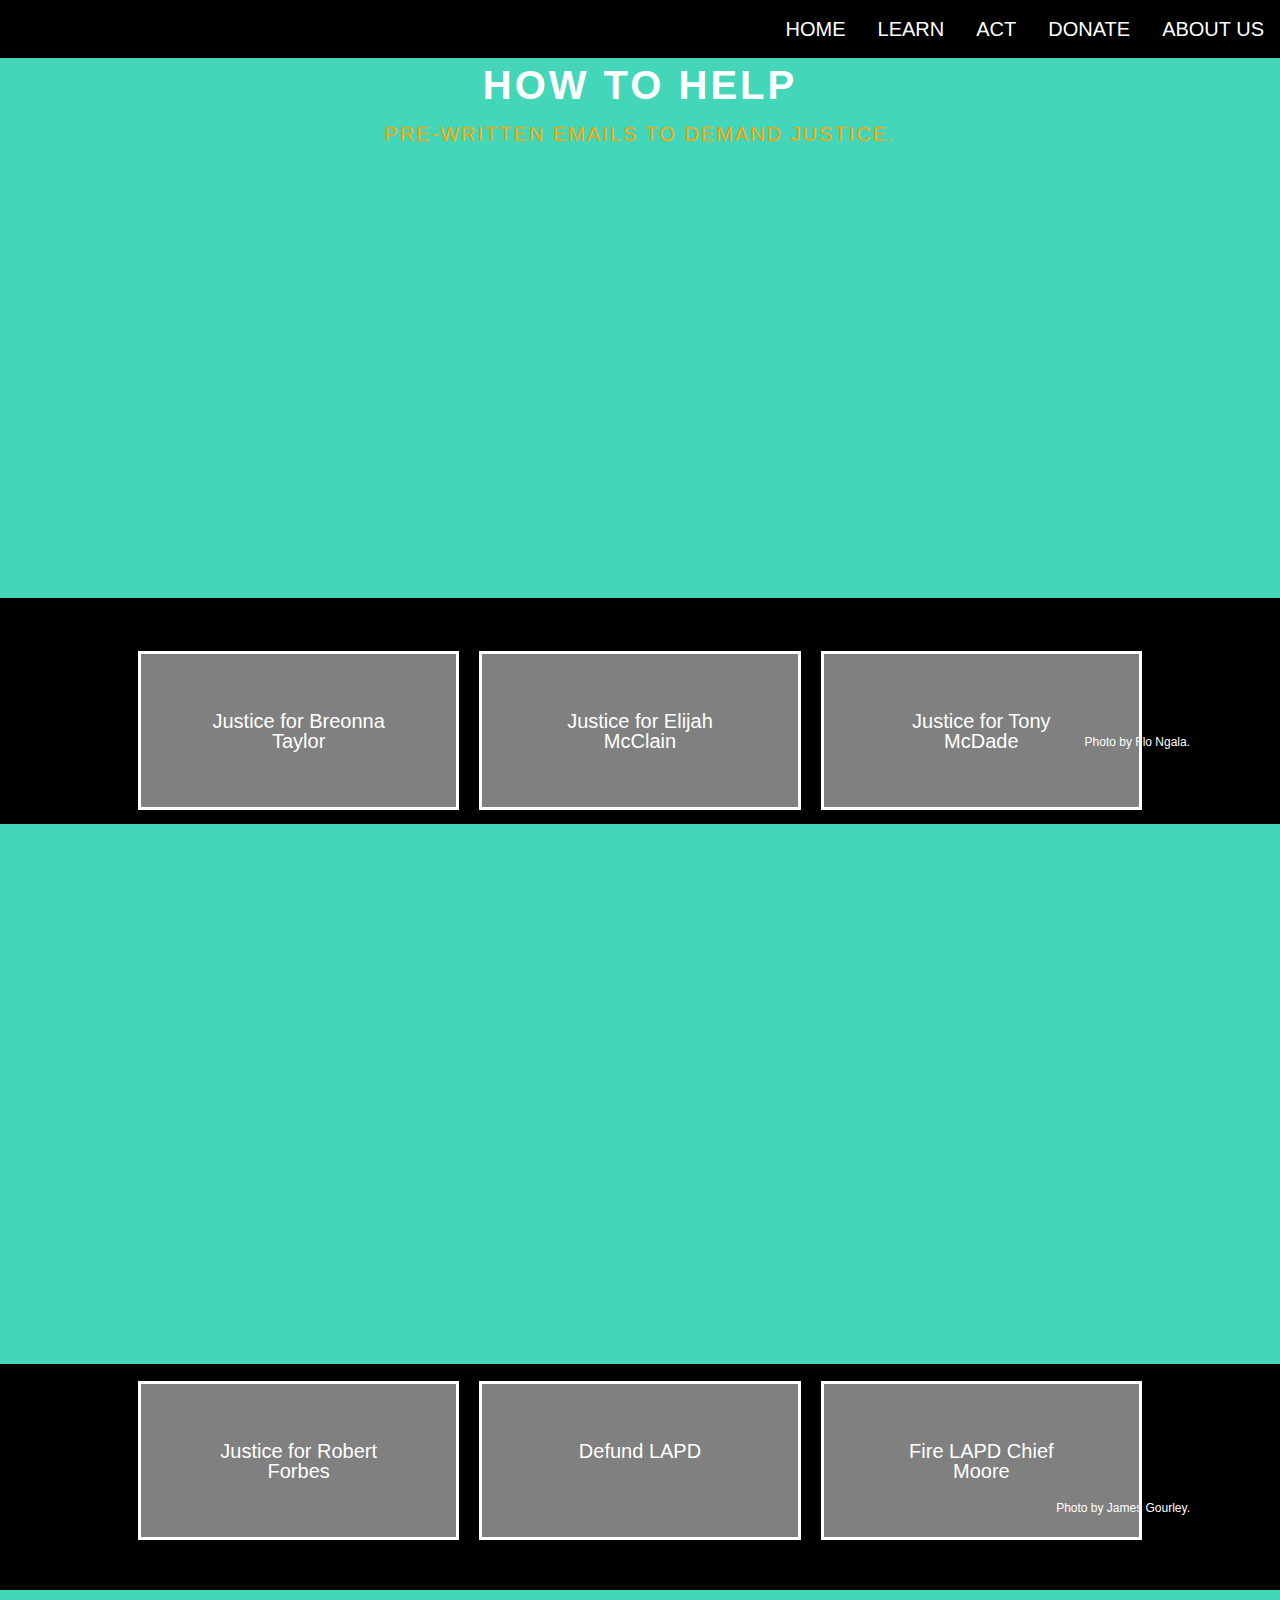
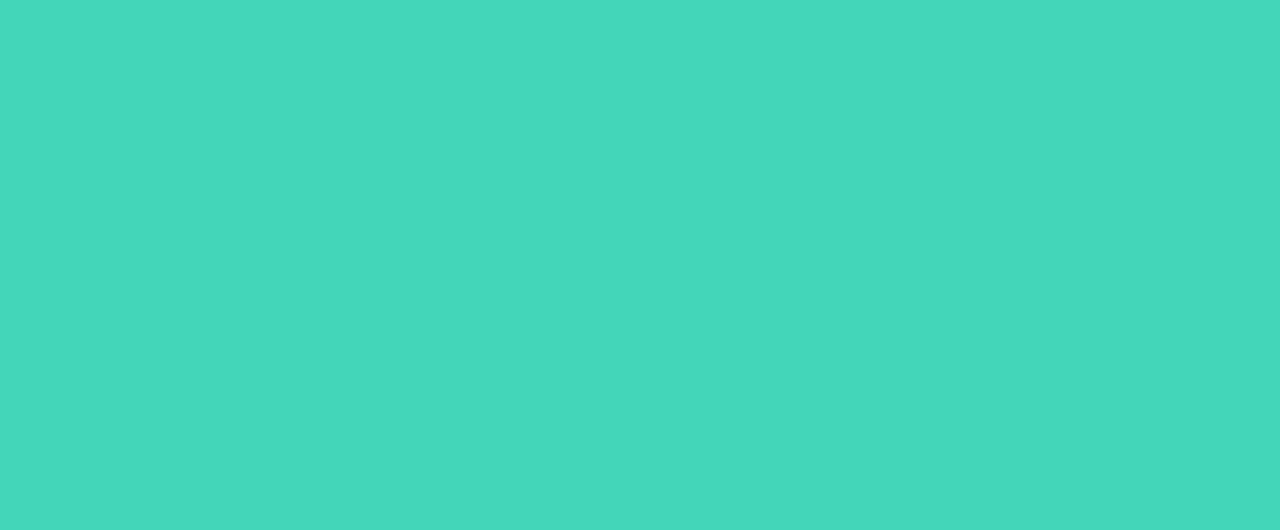
<file: email.html>
<!----------nav bar------------>
<html>
      <title>Automated Emails</title>
  <head>
    <style>
      ul {
        list-style-type: none;
        margin: 0;
        padding: 0;
        overflow: hidden;
        background-color: black;
      }

      li {
        float: right;
      }

      li a,
      .dropbtn {
        display: inline-block;
        color: white;
        text-align: center;
        padding: 14px 16px;
        text-decoration: none;
      }

      li a:hover,
      .dropdown:hover .dropbtn {
        background-color: orange;
      }

      li.dropdown {
        display: inline-block;
      }

      .dropdown-content {
        display: none;
        position: absolute;
        background-color: #f9f9f9;
        min-width: 160px;
        box-shadow: 0px 8px 16px 0px rgba(0, 0, 0, 0.2);
        z-index: 1;
      }

      .dropdown-content a {
        color: black;
        padding: 12px 16px;
        text-decoration: none;
        display: block;
        text-align: left;
      }

      .dropdown-content a:hover {
        background-color: #f1f1f1;
      }

      .dropdown:hover .dropdown-content {
        display: block;
      }
    </style>
  </head>
  <body>
    <div>
      <ul>
        <li><a href="about.html">ABOUT US</a></li>

        <li class="dropdown">
          <a href="javascript:void(0)" class="dropbtn">DONATE</a>
          <div class="dropdown-content">
            <a href="bail.html">Bail Funds</a>
            <a href="direct.html">Direct Organizations</a>
            <a href="memorial.html">Memorial Funds</a>
            <a href="videos.html">Videos</a>
          </div>
        </li>
        <li class="dropdown">
          <a href="javascript:void(0)" class="dropbtn">ACT</a>
          <div class="dropdown-content">
            <a href="petition.html">Petitions</a>
            <a href="email.html">Auto Email</a>
            <a href="protest.html">Protest</a>
            <a href="share.html">Support</a>
          </div>
        </li>
        <li class="dropdown">
          <a href="javascript:void(0)" class="dropbtn">LEARN</a>
          <div class="dropdown-content">
            <a href="podcast.html">Podcasts</a>
            <a href="movie.html">Movies</a>
            <a href="book.html">Books</a>
            <a href="music.html">Articles</a>
          </div>
        </li>
        <li><a href="index.html">HOME</a></li>
      </ul>
    </div>
  </body>
</html>

<body>
  
  <!--Top section with title and description-->
  <div class="main-message">
    <div class="flex-container">
      <div class="left-text">
        <!-- TODO: Update the heading with the title of your website -->
        HOW TO HELP
      </div>

      <div class="middle-text">
        <!-- TODO: Update the placeholder introduction text with your own intro text -->

       PRE-WRITTEN EMAILS TO DEMAND JUSTICE.
      </div>
    </div>
  </div>

  <!------------------------------->
  <!----------SECTION 1------------>
  <!------------------------------->
  <!--Text section-->
  <div class="text-section">
    <h2>
      <!-- TODO: Update the heading with your own -->

      INFO
    </h2>

    

    <!-- OPTIONAL TODO: If you need to attribute the image in a section, add it the text section -->

    <p class="attributions"><a href="https://www.theguardian.com/media/2020/jun/12/capturing-the-cry-for-change-photographers-on-the-blm-protests#img-12">Photo by Flo Ngala</a>.</p>
  </div>

  <!--Image 1-->
  <div class="image-one">
  </div>

  <!------------------------------->
  <!----------SECTION 2------------>
  <!------------------------------->
  <!--Text section buttons-->

  <div class="text-section">
    <h2>
      <!-- TODO: Update the heading with your own -->

      INFO
    </h2>
    <p class="attributions"><a href="https://www.theguardian.com/artanddesign/gallery/2020/jun/13/20-photographs-of-the-week#img-3">Photo by James Gourley</a>.</p>
 <div class="resources">
   <div onclick="location.href='http://tinyurl.com/ycha6nuu';" style="cursor:pointer;"> Justice for Breonna Taylor
     </div> 
  <div onclick="location.href='https://tinyurl.com/y8tqg7hp';" style="cursor:pointer;">Justice for Elijah McClain</div>
  <div onclick="location.href='http://tinyurl.com/4TonyMcDade';" style="cursor:pointer;">Justice for Tony McDade</div>  
</div>
      </div>
  
  <!--Image 2-->
  <div class="image-two"></div>
<!--Text section buttons-->
  


 <div class="resources1">
   <div onclick="location.href='http://tinyurl.com/ya8l6388';" style="cursor:pointer;">Justice for Robert Forbes
     </div> 
  <div onclick="location.href='http://tinyurl.com/defundlapdnow';" style="cursor:pointer;">Defund LAPD</div>
  <div onclick="location.href='http://tinyurl.com/firemichelmoore';" style="cursor:pointer;">Fire LAPD Chief Moore</div>  
</div>
      
  
  <!--Image 3-->


</body>

<html>
  <head>
    <style>
      body,
      html {
        height: 100%;
        font-size: 20px; /* Change the font size*/
        font-family: "Roboto", sans-serif; /* Change the font */
        line-height: 1.5em; /* Change the line height size*/
        margin: 0em;
        color: white; /* Change the font color*/
        background-color: black; /* Change the background color */
        box-sizing: border-box;
      }

      h1 {
        letter-spacing: 5px;
        font-size: 50px;
        /*TODO: Change the font-family property to your linked font*/
        font-family: "Roboto Mono", sans-serif;
        color: White;
        text-align: center;
      }

      /*TODO: Change the font-family property to your linked font*/
      h2 {
        letter-spacing: 3px;
        font-size: 25px;
        font-family: "Roboto Mono", sans-serif;
        color: black;
        text-align: center;
        line-height: 1.3em;
      }

      /*TODO: Change the color of a link when a person hovers over it*/
      p a {
        color: white;
        text-decoration: none;
      }

      /************************************************/
      /*************** CSS FOR NAV BAR ****************/
      /************************************************/

      /* All of these TODOs are optional. You should change the styling based on your mockup */

      /* TODO (optional): Change the background color and/or border style */

      ul.nav-bar {
        /* Styling for the <ul class="nav-bar"> element */
        list-style-type: none;
        margin: 0;
        padding: 0;
        overflow: hidden;
        background-color: #43d6b9ff;
        border-style: solid;
        border-color: #0D38D3;
      }

      /* TODO (optional): Change the font size*/

      li.nav {
        /* Styling for the <li class="nav"> element */
        float: left;
        font-size: 15px;
      }

      /* TODO (optional): Change the font color, decoration, and/or case */

      li.nav a {
        /* Styling for the <a> elements in <li class="nav"> */
        display: block;
        color: #0D38D3;
        text-align: center;
        padding: 14px 16px;
        text-decoration: none;
        text-transform: uppercase;
        font-weight: bold;
      }

      /* TODO (optional): Change the background color and/or font color when the mouse hovers over an item */

      li.nav a:hover {
        /* Styling for the <a> elements when the mouse is hovering in <li class="nav"> */
        background-color: #0D38D3;
        color: #43d6b9ff;
      }

      /************************************************/
      /*********** CSS FOR FLEXBOX HEADING ************/
      /************************************************/

      /* TODO: Review the CSS properties to the flexbox container for title and intro text */
      .flex-container {
        display: flex; /* Set the flexbox display */
        flex-direction: column; /* Configure the flex items to row */
        flex-wrap: nowrap; /* Don’t wrap the flex items */
        justify-content: center; /* Justify the flex items to the center */
        align-items: center; /* Align the flex items to the center */

        /* Design properties */
        background-color: rgba(255, 165, 0, 0);
        padding: 5px;

        /* Positioning properties */
        position: absolute;
        left: 40%;
        right: 40%;
        top: 0%; /* Change this value to move the box up or down */

        /*Debugging Tip: Uncomment the line below to see the outline of the container*/
        /*border-style: dotted;*/
      }

      /* TODO: Review the CSS properties to the flex item for the heading (the left box) */
      .left-text {
        font-weight:bold;
        padding:1%;
        background-color: rgba(255, 165, 0,0);
        font-size: 40px;
        letter-spacing: 3px;
        line-height: 40px;
        text-align: center;
        width:700px

        /*Debugging Tip: Uncomment the line below to see the outline of the container*/
        /*border-style: dotted;*/
      }

      /* TODO: Review the CSS properties to the flex item for the intro text (the right box) */
      .middle-text {
        background-color: rgba(255, 255, 255, 0); /* Add your own background color */
        font-weight:lighter;
        padding: 2%;
        margin: 3%;
        color: orange; /* Add the color of your font */
        font-size: 20px; /* Add your font size*/
        letter-spacing: 2px; /* Adds space between letters */
        line-height: 1.4em; /* Adds space between lines */
        text-align: center;
        width:1000px;

        /*Debugging Tip: Uncomment the line below to see the outline of the container*/
        /*border-style: dotted;*/
      }

      /************************************************/
      /*************** PARALLAX SCROLL ****************/
      /************************************************/

      /*-----------TEXT SECTIONS-----------*/

      /* TODO (optional): Change the background color and/or text alignment */

      .text-section {
        background-color: black;
        padding: 20px 45px;
        margin: 35px;
        text-align: center;
      }
      
      .resources {
  display: flex;
  justify-content: center;
  background-color: rgba(255, 165, 0, 0);
  position: absolute;
  left: 10%;
  right: 10%;

  bottom: 80px
}

.resources > div {
  background-color: rgba(255, 255, 255, 0.5);
  width: 250px;
  margin: 10px;
  text-align: center;
  line-height: 20px;
  font-size: 20px;
  border-style: solid;
  border-width:;
  padding: 5.5%;
}
     
      
        .resources1 {
  display: flex;
  justify-content: center;
  background-color: rgba(255, 165, 0, 0);
  position: absolute;
  left: 10%;
  right: 10%;

  bottom: -650px
}

.resources1 > div {
  background-color: rgba(255, 255, 255, 0.5);
  width: 250px;
  margin: 10px;
  text-align: center;
  line-height: 20px;
  font-size: 20px;
  border-style: solid;
  border-width:;
  padding: 5.5%;
}
      
      .resources2 {
  display: flex;
  justify-content: center;
  background-color: rgba(255, 165, 0, 0);
  position: absolute;
  left: 10%;
  right: 10%;

  bottom: -1335px
}

.resources2 > div {
  background-color: rgba(255, 255, 255, 0.5);
  width: 250px;
  margin: 10px;
  text-align: center;
  line-height: 20px;
  font-size: 20px;
  border-style: solid;
  border-width:;
  padding: 5.5%;
}
     
     

      /*---------IMAGE STYLING + PARALLAX PROPERTY---------*/

      /* TODO: Add the CSS selector for each image to the collective image rule set */

      .main-message,
      .image-one,
      .image-two,
      .image-three{
        position: relative;
        background-position: center;
        background-repeat: no-repeat;
        background-color: #43d6b9ff;
        background-size: cover;
        min-height: 60%; /* This adjusts the height of the image */
        

        /* TODO: Add the property to create the parallax scrolling effect here */
      background-attachment: fixed;}

      /* TODO: Replace the current image URL with your own. This is the top image on your homepage. */
      .main-message {
        background-image: url("https://cdn.glitch.com/c941feb6-ea93-4ec4-a8fb-142390603d11%2F1702.jpg?v=1593118572185");
      }

      /* TODO: Replace the current image URL with your own */
      .image-one {
        background-image: url("https://cdn.glitch.com/c941feb6-ea93-4ec4-a8fb-142390603d11%2F3314.jpg?v=1593139495585");
      }
      
       .image-two {
        background-image: url("https://cdn.glitch.com/c941feb6-ea93-4ec4-a8fb-142390603d11%2F3314.jpg?v=1593139495585");
      }

      /* TODO: Add a second background image. Make sure you add this class selector to the collective image rule set above */

      /* TODO: Add more background images by repeating the process above */

      /*-----------IMAGE ATTRIBUTIONS (if required)-----------*/
      .attributions {
        font-size: 12px;
        text-align: right;
        margin-right: 10px;
      }
    </style>
  </head>
</html>
</file>
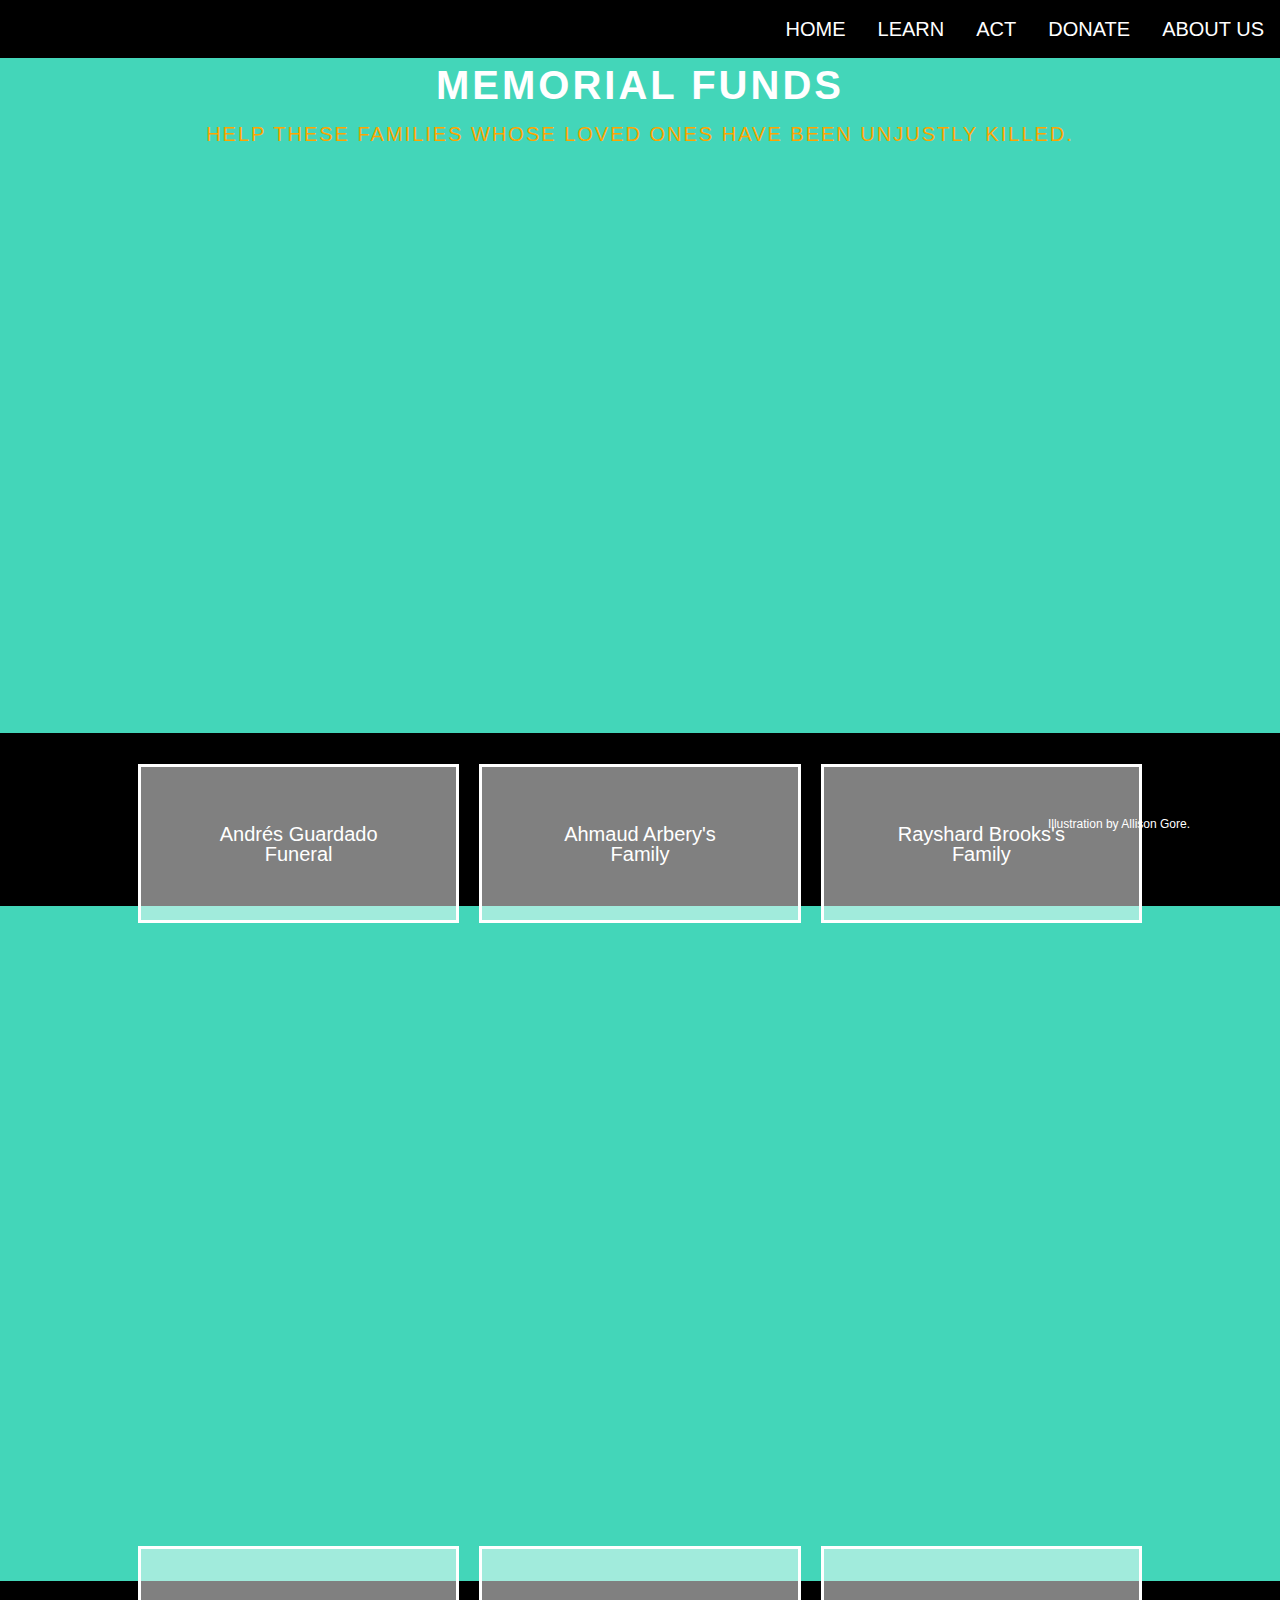
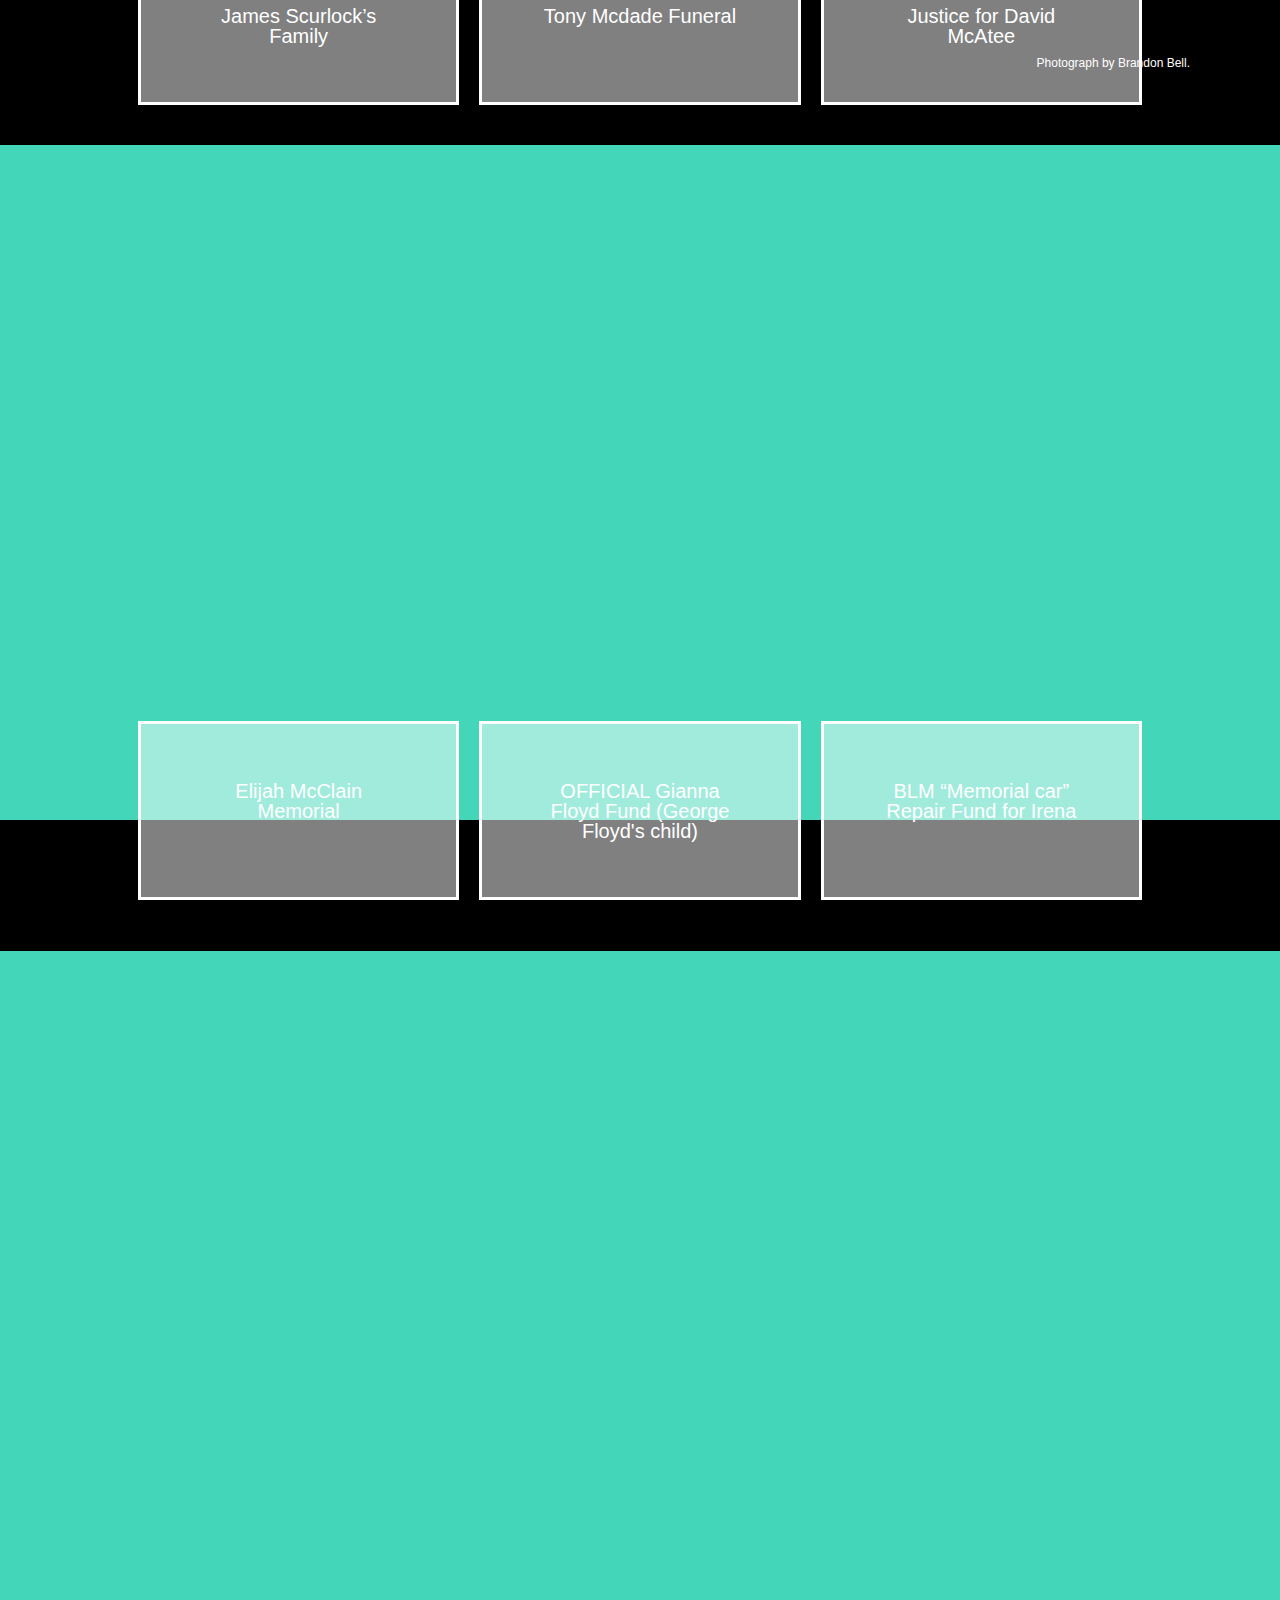
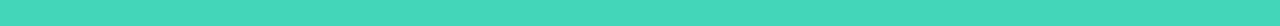
<file: memorial.html>
<!----------nav bar------------>
<html>
  <head>
    <style>
      ul {
        list-style-type: none;
        margin: 0;
        padding: 0;
        overflow: hidden;
        background-color: black;
      }

      li {
        float: right;
      }

      li a,
      .dropbtn {
        display: inline-block;
        color: white;
        text-align: center;
        padding: 14px 16px;
        text-decoration: none;
      }

      li a:hover,
      .dropdown:hover .dropbtn {
        background-color: orange;
      }

      li.dropdown {
        display: inline-block;
      }

      .dropdown-content {
        display: none;
        position: absolute;
        background-color: #f9f9f9;
        min-width: 160px;
        box-shadow: 0px 8px 16px 0px rgba(0, 0, 0, 0.2);
        z-index: 1;
      }

      .dropdown-content a {
        color: black;
        padding: 12px 16px;
        text-decoration: none;
        display: block;
        text-align: left;
      }

      .dropdown-content a:hover {
        background-color: #f1f1f1;
      }

      .dropdown:hover .dropdown-content {
        display: block;
      }
    </style>
  </head>
  <body>
    <div>
      <ul>
        <li><a href="about.html">ABOUT US</a></li>

        <li class="dropdown">
          <a href="javascript:void(0)" class="dropbtn">DONATE</a>
          <div class="dropdown-content">
            <a href="bail.html">Bail Funds</a>
            <a href="direct.html">Direct Organizations</a>
            <a href="memorial.html">Memorial Funds</a>
            <a href="videos.html">Videos</a>
          </div>
        </li>
        <li class="dropdown">
          <a href="javascript:void(0)" class="dropbtn">ACT</a>
          <div class="dropdown-content">
            <a href="petition.html">Petitions</a>
            <a href="email.html">Auto Email</a>
            <a href="protest.html">Protest</a>
            <a href="share.html">Support</a>
          </div>
        </li>
        <li class="dropdown">
          <a href="javascript:void(0)" class="dropbtn">LEARN</a>
          <div class="dropdown-content">
            <a href="podcast.html">Podcasts</a>
            <a href="movie.html">Movies</a>
            <a href="book.html">Books</a>
            <a href="music.html">Articles</a>
          </div>
        </li>
        <li><a href="index.html">HOME</a></li>
      </ul>
    </div>
  </body>
</html>

<body>
  
  <!--Top section with title and description-->
  <div class="main-message">
    <div class="flex-container">
      <div class="left-text">
        <!-- TODO: Update the heading with the title of your website -->
        MEMORIAL FUNDS
      </div>

      <div class="middle-text">
        <!-- TODO: Update the placeholder introduction text with your own intro text -->

        HELP THESE FAMILIES WHOSE LOVED ONES HAVE BEEN UNJUSTLY KILLED.
      </div>
    </div>
  </div>

  <!------------------------------->
  <!----------SECTION 1------------>
  <!------------------------------->
  <!--Text section-->
  <div class="text-section">
    <h2>
      <!-- TODO: Update the heading with your own -->

      
    </h2>

    

    <!-- OPTIONAL TODO: If you need to attribute the image in a section, add it the text section -->

    <p class="attributions"><a href="https://imgix.bustle.com/uploads/image/2020/6/5/43a76541-db8e-451c-9878-c60eae284e88-breonnataylor_agb.jpg?w=960&h=540&fit=crop&crop=faces&auto=format%2Ccompress&cs=srgb&q=70&dpr=2"> Illustration by Allison Gore</a>.</p>
  </div>

  <!--Image 1-->
  <div class="image-one">
  </div>

  <!------------------------------->
  <!----------SECTION 2------------>
  <!------------------------------->
  <!--Text section buttons-->

  <div class="text-section">
    <p class="attributions"><a href="https://www.theguardian.com/artanddesign/gallery/2020/jun/13/20-photographs-of-the-week#img-1"> Photograph by Brandon Bell</a>.</p>
 <div class="resources">
   <div onclick="location.href='https://www.gofundme.com/f/andres-guardado-funeral-fundraiser';" style="cursor:pointer;">Andrés Guardado Funeral</div> 
  <div onclick="location.href='https://www.gofundme.com/f/i-run-with-maud';" style="cursor:pointer;">
 Ahmaud Arbery's Family</div>
  <div onclick="location.href='https://www.gofundme.com/f/official-gofundme-for-rayshard-brooks';" style="cursor:pointer;">
Rayshard Brooks's Family</div>  
</div>
      </div>
  
  <!--Image 2-->
  <div class="image-two"></div>
<!--Text section buttons-->
  <div class="text-section">
    <h2>
      <!-- TODO: Update the heading with your own -->

      
    </h2>


 <div class="resources1">
   <div onclick="location.href='https://www.gofundme.com/f/for-james-scurlocks-family';" style="cursor:pointer;">
James Scurlock’s Family
     </div> 
  <div onclick="location.href='https://www.gofundme.com/f/in-memory-of-tony-mcdade';" style="cursor:pointer;">
 Tony Mcdade Funeral</div>
  <div onclick="location.href='https://www.gofundme.com/f/justicefordavidmcatee';" style="cursor:pointer;">
Justice for David McAtee</div>  
</div>
      </div>
  
  <!--Image 3-->
  <div class="image-three"></div>
 
 <div class="resources2">
   <div onclick="location.href='https://www.gofundme.com/f/elijah-mcclain?utm_source=customer&utm_campaign=p_cp+share-sheet&utm_medium=copy_link-tip';" style="cursor:pointer;">Elijah McClain Memorial
     </div> 
   <div onclick="location.href='https://www.gofundme.com/f/gianna-floyd-daughter-of-george-floyd-fund';" style="cursor:pointer;">
OFFICIAL Gianna Floyd Fund (George Floyd's child)
     </div> 
  <div onclick="location.href='https://www.gofundme.com/f/BLM-memorial-car-repair-fund-for-irena';" style="cursor:pointer;">
BLM “Memorial car” Repair Fund for Irena</div>
   
</div>
    

</body>

<html>
  <head>
    <style>
      body,
      html {
        height: 100%;
        font-size: 20px; /* Change the font size*/
        font-family: "Roboto", sans-serif; /* Change the font */
        line-height: 1.5em; /* Change the line height size*/
        margin: 0em;
        color: white; /* Change the font color*/
        background-color: black; /* Change the background color */
        box-sizing: border-box;
      }

      h1 {
        letter-spacing: 5px;
        font-size: 50px;
        /*TODO: Change the font-family property to your linked font*/
        font-family: "Roboto Mono", sans-serif;
        color: Black;
        text-align: center;
      }

      /*TODO: Change the font-family property to your linked font*/
      h2 {
        letter-spacing: 3px;
        font-size: 25px;
        font-family: "Roboto Mono", sans-serif;
        color: white;
        text-align: center;
        line-height: 1.3em;
      }

      /*TODO: Change the color of a link when a person hovers over it*/
      p a {
        color: white;
        text-decoration: none;
      }

      /************************************************/
      /*************** CSS FOR NAV BAR ****************/
      /************************************************/

      /* All of these TODOs are optional. You should change the styling based on your mockup */

      /* TODO (optional): Change the background color and/or border style */

      ul.nav-bar {
        /* Styling for the <ul class="nav-bar"> element */
        list-style-type: none;
        margin: 0;
        padding: 0;
        overflow: hidden;
        background-color: #43d6b9ff;
        border-style: solid;
        border-color: #0D38D3;
      }

      /* TODO (optional): Change the font size*/

      li.nav {
        /* Styling for the <li class="nav"> element */
        float: left;
        font-size: 15px;
      }

      /* TODO (optional): Change the font color, decoration, and/or case */

      li.nav a {
        /* Styling for the <a> elements in <li class="nav"> */
        display: block;
        color: #0D38D3;
        text-align: center;
        padding: 14px 16px;
        text-decoration: none;
        text-transform: uppercase;
        font-weight: bold;
      }

      /* TODO (optional): Change the background color and/or font color when the mouse hovers over an item */

      li.nav a:hover {
        /* Styling for the <a> elements when the mouse is hovering in <li class="nav"> */
        background-color: #0D38D3;
        color: #43d6b9ff;
      }

      /************************************************/
      /*********** CSS FOR FLEXBOX HEADING ************/
      /************************************************/

      /* TODO: Review the CSS properties to the flexbox container for title and intro text */
      .flex-container {
        display: flex; /* Set the flexbox display */
        flex-direction: column; /* Configure the flex items to row */
        flex-wrap: nowrap; /* Don’t wrap the flex items */
        justify-content: center; /* Justify the flex items to the center */
        align-items: center; /* Align the flex items to the center */

        /* Design properties */
        background-color: rgba(255, 165, 0, 0);
        padding: 5px;

        /* Positioning properties */
        position: absolute;
        left: 40%;
        right: 40%;
        top: 0%; /* Change this value to move the box up or down */

        /*Debugging Tip: Uncomment the line below to see the outline of the container*/
        /*border-style: dotted;*/
      }

      /* TODO: Review the CSS properties to the flex item for the heading (the left box) */
      .left-text {
        font-weight:bold;
        padding:1%;
        background-color: rgba(255, 165, 0,0);
        font-size: 40px;
        letter-spacing: 3px;
        line-height: 40px;
        text-align: center;
        width:700px

        /*Debugging Tip: Uncomment the line below to see the outline of the container*/
        /*border-style: dotted;*/
      }

      /* TODO: Review the CSS properties to the flex item for the intro text (the right box) */
      .middle-text {
        background-color: rgba(255, 255, 255, 0); /* Add your own background color */
        font-weight:lighter;
        padding: 2%;
        margin: 3%;
        color: orange; /* Add the color of your font */
        font-size: 20px; /* Add your font size*/
        letter-spacing: 2px; /* Adds space between letters */
        line-height: 1.4em; /* Adds space between lines */
        text-align: center;
        width:6000px;

        /*Debugging Tip: Uncomment the line below to see the outline of the container*/
        /*border-style: dotted;*/
      }

      /************************************************/
      /*************** PARALLAX SCROLL ****************/
      /************************************************/

      /*-----------TEXT SECTIONS-----------*/

      /* TODO (optional): Change the background color and/or text alignment */

      .text-section {
        background-color: black;
        padding: 20px 45px;
        margin: 35px;
        text-align: center;
      }
      
      .resources {
  display: flex;
  justify-content: center;
  background-color: rgba(255, 165, 0, 0);
  position: absolute;
  left: 10%;
  right: 10%;

  bottom: -33px
}

.resources > div {
  background-color: rgba(255, 255, 255, 0.5);
  width: 250px;
  margin: 10px;
  text-align: center;
  line-height: 20px;
  font-size: 20px;
  border-style: solid;
  border-width:;
  padding: 5.5%;
}
     
      
        .resources1 {
  display: flex;
  justify-content: center;
  background-color: rgba(255, 165, 0, 0);
  position: absolute;
  left: 10%;
  right: 10%;

  bottom: -815px
}

.resources1 > div {
  background-color: rgba(255, 255, 255, 0.5);
  width: 250px;
  margin: 10px;
  text-align: center;
  line-height: 20px;
  font-size: 20px;
  border-style: solid;
  border-width:;
  padding: 5.5%;
}
      
      .resources2 {
  display: flex;
  justify-content: center;
  background-color: rgba(255, 165, 0, 0);
  position: absolute;
  left: 10%;
  right: 10%;

  bottom: -1610px
}

.resources2 > div {
  background-color: rgba(255, 255, 255, 0.5);
  width: 250px;
  margin: 10px;
  text-align: center;
  line-height: 20px;
  font-size: 20px;
  border-style: solid;
  border-width:;
  padding: 5.5%;
}
     
     

      /*---------IMAGE STYLING + PARALLAX PROPERTY---------*/

      /* TODO: Add the CSS selector for each image to the collective image rule set */

      .main-message,
      .image-one,
      .image-two,
      .image-three{
        position: relative;
        background-position: center;
        background-repeat: no-repeat;
        background-color: #43d6b9ff;
        background-size: cover;
        min-height: 75%; /* This adjusts the height of the image */
        

        /* TODO: Add the property to create the parallax scrolling effect here */
      background-attachment: fixed;}

      /* TODO: Replace the current image URL with your own. This is the top image on your homepage. */
      .main-message {
        background-image: url("https://cdn.glitch.com/c941feb6-ea93-4ec4-a8fb-142390603d11%2Fimage-5.jpg?v=1593128082462");
      }

      /* TODO: Replace the current image URL with your own */
      .image-one {
        background-image: url("https://cdn.glitch.com/c941feb6-ea93-4ec4-a8fb-142390603d11%2F6192.jpg?v=1593138270039");
      }

      /* TODO: Add a second background image. Make sure you add this class selector to the collective image rule set above */
.image-two {
        background-image: url("https://cdn.glitch.com/c941feb6-ea93-4ec4-a8fb-142390603d11%2F6192.jpg?v=1593138270039");
      }
      /* TODO: Add more background images by repeating the process above */
      .image-three {
        background-image: url("https://cdn.glitch.com/c941feb6-ea93-4ec4-a8fb-142390603d11%2F6192.jpg?v=1593138270039");
      }

      /*-----------IMAGE ATTRIBUTIONS (if required)-----------*/
      .attributions {
        font-size: 12px;
        text-align: right;
        margin-right: 10px;
      }
    </style>
  </head>
</html>
</file>
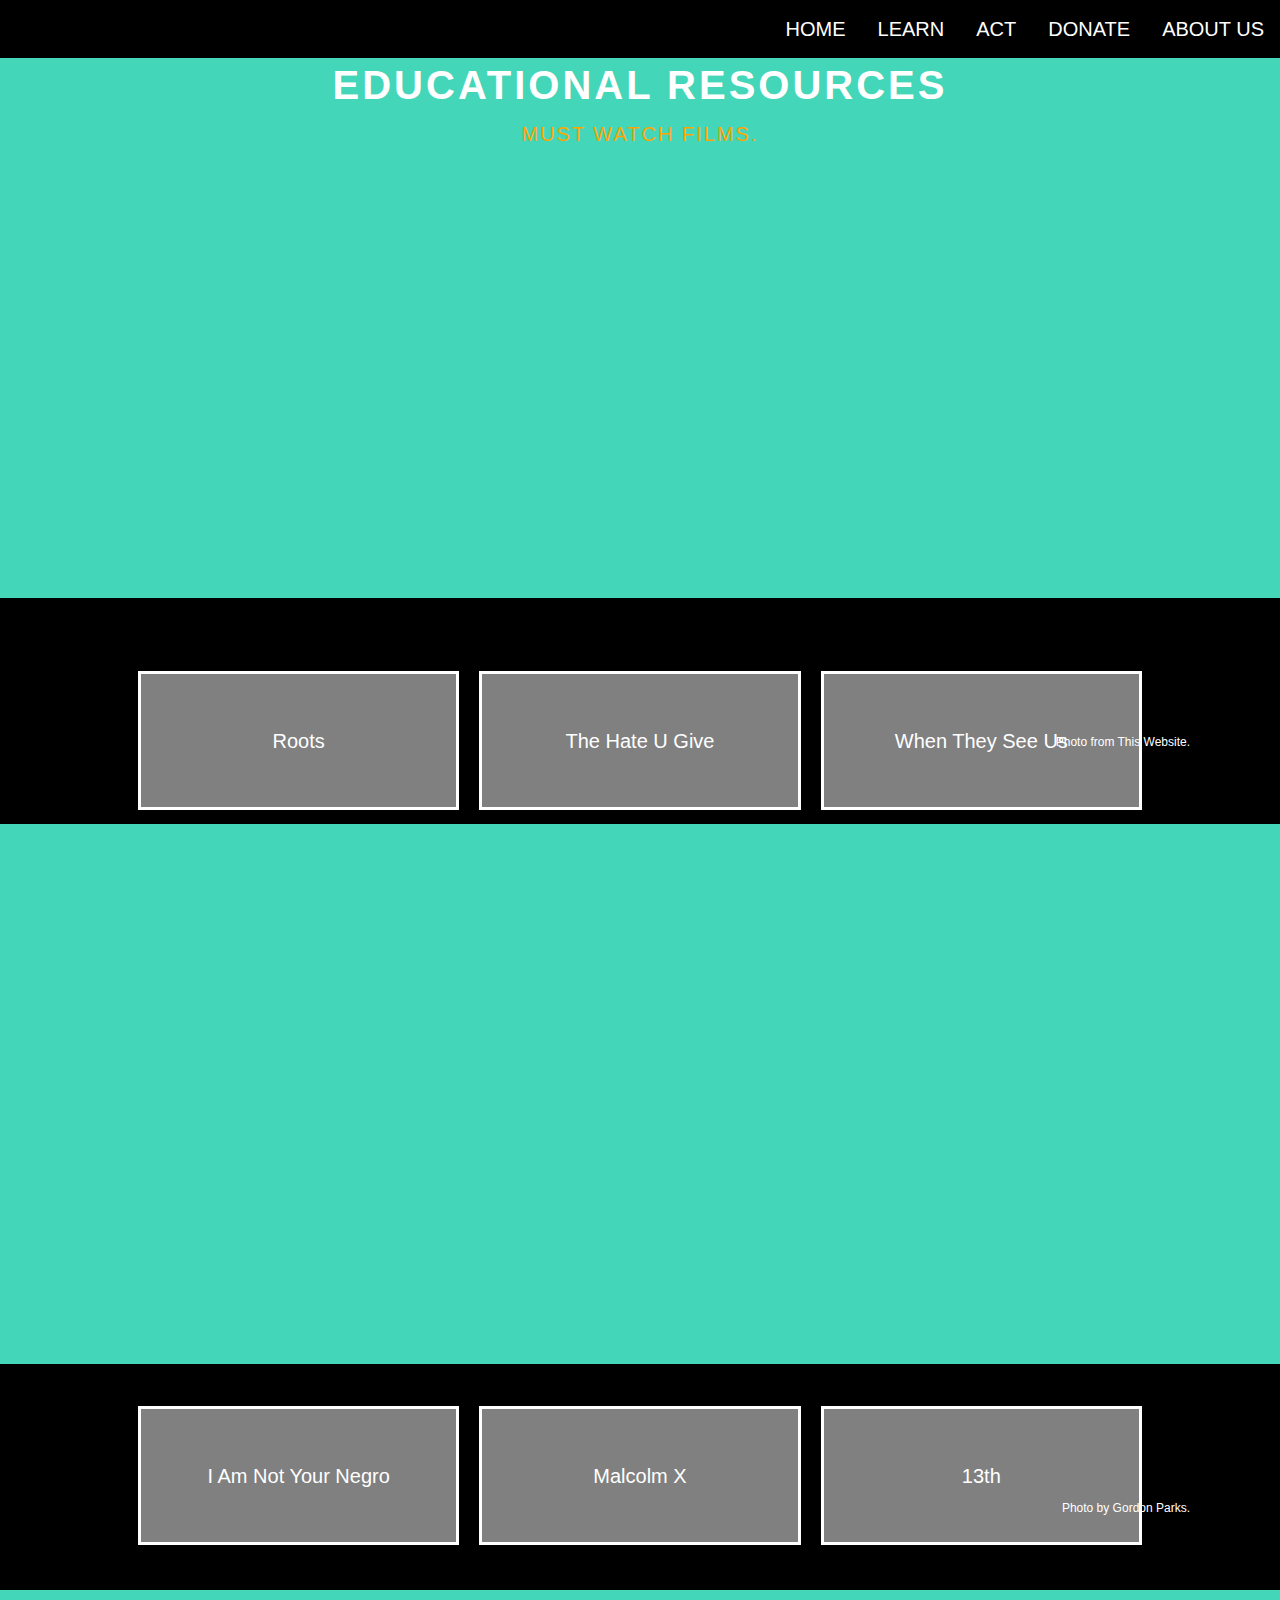
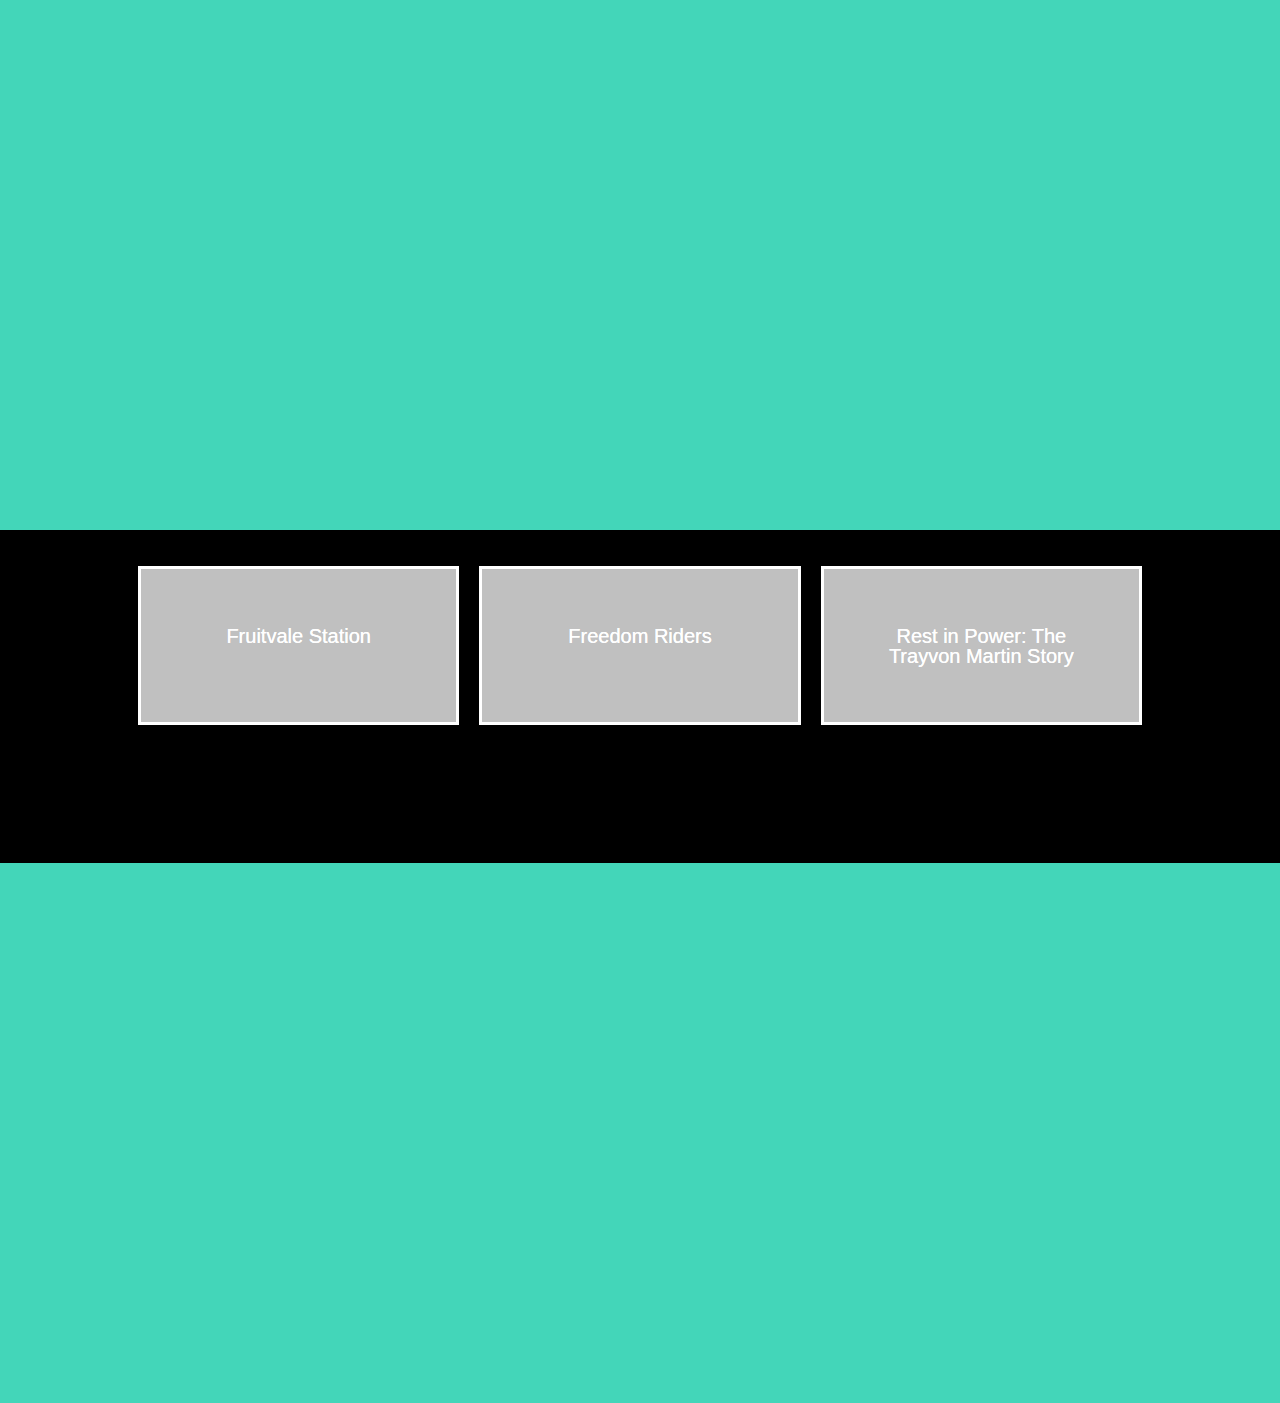
<file: movie.html>
<!----------nav bar------------>
<html>
 <title>Must Watch Films</title>
  <head>
    <style>
      ul {
        list-style-type: none;
        margin: 0;
        padding: 0;
        overflow: hidden;
        background-color: black;
      }

      li {
        float: right;
      }

      li a,
      .dropbtn {
        display: inline-block;
        color: white;
        text-align: center;
        padding: 14px 16px;
        text-decoration: none;
      }

      li a:hover,
      .dropdown:hover .dropbtn {
        background-color: orange;
      }

      li.dropdown {
        display: inline-block;
      }

      .dropdown-content {
        display: none;
        position: absolute;
        background-color: #f9f9f9;
        min-width: 160px;
        box-shadow: 0px 8px 16px 0px rgba(0, 0, 0, 0.2);
        z-index: 1;
      }

      .dropdown-content a {
        color: black;
        padding: 12px 16px;
        text-decoration: none;
        display: block;
        text-align: left;
      }

      .dropdown-content a:hover {
        background-color: #f1f1f1;
      }

      .dropdown:hover .dropdown-content {
        display: block;
      }
    </style>
  </head>
  <body>
    <div>
      <ul>
        <li><a href="about.html">ABOUT US</a></li>

        <li class="dropdown">
          <a href="javascript:void(0)" class="dropbtn">DONATE</a>
          <div class="dropdown-content">
            <a href="bail.html">Bail Funds</a>
            <a href="direct.html">Direct Organizations</a>
            <a href="memorial.html">Memorial Funds</a>
            <a href="videos.html">Videos</a>
          </div>
        </li>
        <li class="dropdown">
          <a href="javascript:void(0)" class="dropbtn">ACT</a>
          <div class="dropdown-content">
            <a href="petition.html">Petitions</a>
            <a href="email.html">Auto Email</a>
            <a href="protest.html">Protest</a>
            <a href="share.html">Support</a>
          </div>
        </li>
        <li class="dropdown">
          <a href="javascript:void(0)" class="dropbtn">LEARN</a>
          <div class="dropdown-content">
            <a href="podcast.html">Podcasts</a>
            <a href="movie.html">Movies</a>
            <a href="book.html">Books</a>
            <a href="music.html">Articles</a>
          </div>
        </li>
        <li><a href="index.html">HOME</a></li>
      </ul>
    </div>
  </body>
</html>

<body>
  
  <!--Top section with title and description-->
  <div class="main-message">
    <div class="flex-container">
      <div class="left-text">
        <!-- TODO: Update the heading with the title of your website -->
        EDUCATIONAL RESOURCES
      </div>

      <div class="middle-text">
        <!-- TODO: Update the placeholder introduction text with your own intro text -->

        MUST WATCH FILMS.
      </div>
    </div>
  </div>

  <!------------------------------->
  <!----------SECTION 1------------>
  <!------------------------------->
  <!--Text section-->
  <div class="text-section">
    <h2>
      <!-- TODO: Update the heading with your own -->

      INFO
    </h2>

    

    <!-- OPTIONAL TODO: If you need to attribute the image in a section, add it the text section -->

    <p class="attributions"><a href="https://melaninass.com/blog/2019/3/7/g3j5bdszgd322fvstq1kb3fhu8e888">Photo from This Website</a>.</p>
  </div>

  <!--Image 1-->
  <div class="image-one">
  </div>

  <!------------------------------->
  <!----------SECTION 2------------>
  <!------------------------------->
  <!--Text section buttons-->

  <div class="text-section">
    <h2>
      <!-- TODO: Update the heading with your own -->

      INFO
    </h2>
    <p class="attributions"><a href="https://res.cloudinary.com/dqzqcuqf9/image/fetch/q_auto,h_700,w_700,dpr_auto,c_fit,f_auto/https://d2u3kfwd92fzu7.cloudfront.net/catalog/artwork/gallery/1157/photo/Gordon_Park_Outside_looking_in__Mobile__Alabama_1956_SMALLER.jpg">Photo by Gordon Parks</a>.</p>
 <div class="resources">
   <div onclick="location.href='https://www.w3schools.com/css/css3_flexbox.asp';" style="cursor:pointer;"> I Am Not Your Negro
     </div> 
  <div onclick="location.href='https://www.w3schools.com/css/css3_flexbox.asp';" style="cursor:pointer;">Malcolm X</div>
  <div onclick="location.href='https://www.imdb.com/title/tt5895028/?ref_=nv_sr_srsg_0';" style="cursor:pointer;">13th</div>  
</div>
      </div>
  
  <!--Image 2-->
  <div class="image-two"></div>
<!--Text section buttons-->
  

 <div class="resources1">
   <div onclick="location.href='https://www.google.com/url?sa=t&rct=j&q=&esrc=s&source=web&cd=&cad=rja&uact=8&ved=2ahUKEwiEn9vz8Z3qAhVhJjQIHSWsDzkQoiQwKHoECBcQGg&url=https%3A%2F%2Fwww.imdb.com%2Ftitle%2Ftt0075572%2F&usg=AOvVaw0x-EvqUmSCtEqa5Asqyj_p';" style="cursor:pointer;">Roots
     </div> 
  <div onclick="location.href='https://www.imdb.com/title/tt5580266/?ref_=nv_sr_srsg_0';" style="cursor:pointer;">The Hate U Give</div>
  <div onclick="location.href='https://www.imdb.com/title/tt7137906/?ref_=nv_sr_srsg_0';" style="cursor:pointer;">When They See Us</div>  
    </div>
  
   
  <div class="text-section">
    <h2>
      <!-- TODO: Update the heading with your own -->

      INFO
    </h2>
 <div class="resources2">
   <div onclick="location.href='https://www.w3schools.com/css/css3_flexbox.asp';" style="cursor:pointer;"> Fruitvale Station
     </div> 
  <div onclick="location.href='https://www.w3schools.com/css/css3_flexbox.asp';" style="cursor:pointer;">Freedom Riders</div>
  <div onclick="location.href='https://www.imdb.com/title/tt5895028/?ref_=nv_sr_srsg_0';" style="cursor:pointer;">Rest in Power: The Trayvon Martin Story</div>  
</div>
      </div>
  
  <div class="text-section">
   
     <h2>
      <!-- TODO: Update the heading with your own -->

      INFO
    </h2>
 <div class="resources2">
   <div onclick="location.href='https://www.imdb.com/title/tt2334649/?ref_=nv_sr_srsg_0';" style="cursor:pointer;">Fruitvale Station
     </div> 
  <div onclick="location.href='https://www.imdb.com/title/tt1558952/?ref_=nv_sr_srsg_0';" style="cursor:pointer;">Freedom Riders</div>
  <div onclick="location.href='https://www.imdb.com/title/tt6719962/?ref_=nv_sr_srsg_0';" style="cursor:pointer;">Rest in Power: The Trayvon Martin Story</div>  
</div>
      </div>
  
  <!--Image 2-->
  <div class="image-three"></div>
  

</body>

<html>
  <head>
    <style>
      body,
      html {
        height: 100%;
        font-size: 20px; /* Change the font size*/
        font-family: "Roboto", sans-serif; /* Change the font */
        line-height: 1.5em; /* Change the line height size*/
        margin: 0em;
        color: white; /* Change the font color*/
        background-color: black; /* Change the background color */
        box-sizing: border-box;
      }

      h1 {
        letter-spacing: 5px;
        font-size: 50px;
        /*TODO: Change the font-family property to your linked font*/
        font-family: "Roboto Mono", sans-serif;
        color: White;
        text-align: center;
      }

      /*TODO: Change the font-family property to your linked font*/
      h2 {
        letter-spacing: 3px;
        font-size: 25px;
        font-family: "Roboto Mono", sans-serif;
        color: black;
        text-align: center;
        line-height: 1.3em;
      }

      /*TODO: Change the color of a link when a person hovers over it*/
      p a {
        color: white;
        text-decoration: none;
      }

      /************************************************/
      /*************** CSS FOR NAV BAR ****************/
      /************************************************/

      /* All of these TODOs are optional. You should change the styling based on your mockup */

      /* TODO (optional): Change the background color and/or border style */

      ul.nav-bar {
        /* Styling for the <ul class="nav-bar"> element */
        list-style-type: none;
        margin: 0;
        padding: 0;
        overflow: hidden;
        background-color: #43d6b9ff;
        border-style: solid;
        border-color: #0D38D3;
      }

      /* TODO (optional): Change the font size*/

      li.nav {
        /* Styling for the <li class="nav"> element */
        float: left;
        font-size: 15px;
      }

      /* TODO (optional): Change the font color, decoration, and/or case */

      li.nav a {
        /* Styling for the <a> elements in <li class="nav"> */
        display: block;
        color: #0D38D3;
        text-align: center;
        padding: 14px 16px;
        text-decoration: none;
        text-transform: uppercase;
        font-weight: bold;
      }

      /* TODO (optional): Change the background color and/or font color when the mouse hovers over an item */

      li.nav a:hover {
        /* Styling for the <a> elements when the mouse is hovering in <li class="nav"> */
        background-color: #0D38D3;
        color: #43d6b9ff;
      }

      /************************************************/
      /*********** CSS FOR FLEXBOX HEADING ************/
      /************************************************/

      /* TODO: Review the CSS properties to the flexbox container for title and intro text */
      .flex-container {
        display: flex; /* Set the flexbox display */
        flex-direction: column; /* Configure the flex items to row */
        flex-wrap: nowrap; /* Don’t wrap the flex items */
        justify-content: center; /* Justify the flex items to the center */
        align-items: center; /* Align the flex items to the center */

        /* Design properties */
        background-color: rgba(255, 165, 0, 0);
        padding: 5px;

        /* Positioning properties */
        position: absolute;
        left: 40%;
        right: 40%;
        top: 0%; /* Change this value to move the box up or down */

        /*Debugging Tip: Uncomment the line below to see the outline of the container*/
        /*border-style: dotted;*/
      }

      /* TODO: Review the CSS properties to the flex item for the heading (the left box) */
      .left-text {
        font-weight:bold;
        padding:1%;
        background-color: rgba(255, 165, 0,0);
        font-size: 40px;
        letter-spacing: 3px;
        line-height: 40px;
        text-align: center;
        width:700px

        /*Debugging Tip: Uncomment the line below to see the outline of the container*/
        /*border-style: dotted;*/
      }

      /* TODO: Review the CSS properties to the flex item for the intro text (the right box) */
      .middle-text {
        background-color: rgba(255, 255, 255, 0); /* Add your own background color */
        font-weight:lighter;
        padding: 2%;
        margin: 3%;
        color: orange; /* Add the color of your font */
        font-size: 20px; /* Add your font size*/
        letter-spacing: 2px; /* Adds space between letters */
        line-height: 1.4em; /* Adds space between lines */
        text-align: center;
        width:600px

        /*Debugging Tip: Uncomment the line below to see the outline of the container*/
        /*border-style: dotted;*/
      }

      /************************************************/
      /*************** PARALLAX SCROLL ****************/
      /************************************************/

      /*-----------TEXT SECTIONS-----------*/

      /* TODO (optional): Change the background color and/or text alignment */

      .text-section {
        background-color: black;
        padding: 20px 45px;
        margin: 35px;
        text-align: center;
      }
      
      .resources {
  display: flex;
  justify-content: center;
  background-color: rgba(255, 165, 0, 0);
  position: absolute;
  left: 10%;
  right: 10%;

  bottom: -655px
}

.resources > div {
  background-color: rgba(255, 255, 255, 0.5);
  width: 250px;
  margin: 10px;
  text-align: center;
  line-height: 20px;
  font-size: 20px;
  border-style: solid;
  border-width:;
   padding: 5.5%;
}
     
      
        .resources1 {
  display: flex;
  justify-content: center;
  background-color: rgba(255, 165, 0, 0);
  position: absolute;
  left: 10%;
  right: 10%;

  bottom: 80px
}

.resources1 > div {
  background-color: rgba(255, 255, 255, 0.5);
  width: 250px;
  margin: 10px;
  text-align: center;
  line-height: 20px;
  font-size: 20px;
  border-style: solid;
  border-width:;
   padding: 5.5%;
}
      
      .resources2 {
  display: flex;
  justify-content: center;
  background-color: rgba(255, 165, 0, 0);
  position: absolute;
  left: 10%;
  right: 10%;

  bottom: -1435px
}

.resources2 > div {
  background-color: rgba(255, 255, 255, 0.5);
  width: 250px;
  margin: 10px;
  text-align: center;
  line-height: 20px;
  font-size: 20px;
  border-style: solid;
  border-width:;
    padding: 5.5%;
  
}
     
     

      /*---------IMAGE STYLING + PARALLAX PROPERTY---------*/

      /* TODO: Add the CSS selector for each image to the collective image rule set */

      .main-message,
      .image-one,
      .image-two,
      .image-three{
        position: relative;
        background-position: center;
        background-repeat: no-repeat;
        background-color: #43d6b9ff;
        background-size: cover;
        min-height: 60%; /* This adjusts the height of the image */
        

        /* TODO: Add the property to create the parallax scrolling effect here */
      background-attachment: fixed;}

      /* TODO: Replace the current image URL with your own. This is the top image on your homepage. */
      .main-message {
        background-image: url("https://cdn.glitch.com/c941feb6-ea93-4ec4-a8fb-142390603d11%2Fimage.jpg?v=1593113048762");
      }

      /* TODO: Replace the current image URL with your own */
      .image-one {
        background-image: url("https://cdn.glitch.com/c941feb6-ea93-4ec4-a8fb-142390603d11%2FGordon_Park_Outside_looking_in__Mobile__Alabama_1956_SMALLER.jpg?v=1593136857443");
      }
.image-two {
        background-image: url("https://cdn.glitch.com/c941feb6-ea93-4ec4-a8fb-142390603d11%2FGordon_Park_Outside_looking_in__Mobile__Alabama_1956_SMALLER.jpg?v=1593136857443");
      }

.image-three {
        background-image: url("https://cdn.glitch.com/c941feb6-ea93-4ec4-a8fb-142390603d11%2FGordon_Park_Outside_looking_in__Mobile__Alabama_1956_SMALLER.jpg?v=1593136857443");
      }


      /* TODO: Add a second background image. Make sure you add this class selector to the collective image rule set above */

      /* TODO: Add more background images by repeating the process above */

      /*-----------IMAGE ATTRIBUTIONS (if required)-----------*/
      .attributions {
        font-size: 12px;
        text-align: right;
        margin-right: 10px;
      }
    </style>
  </head>
</html>
</file>
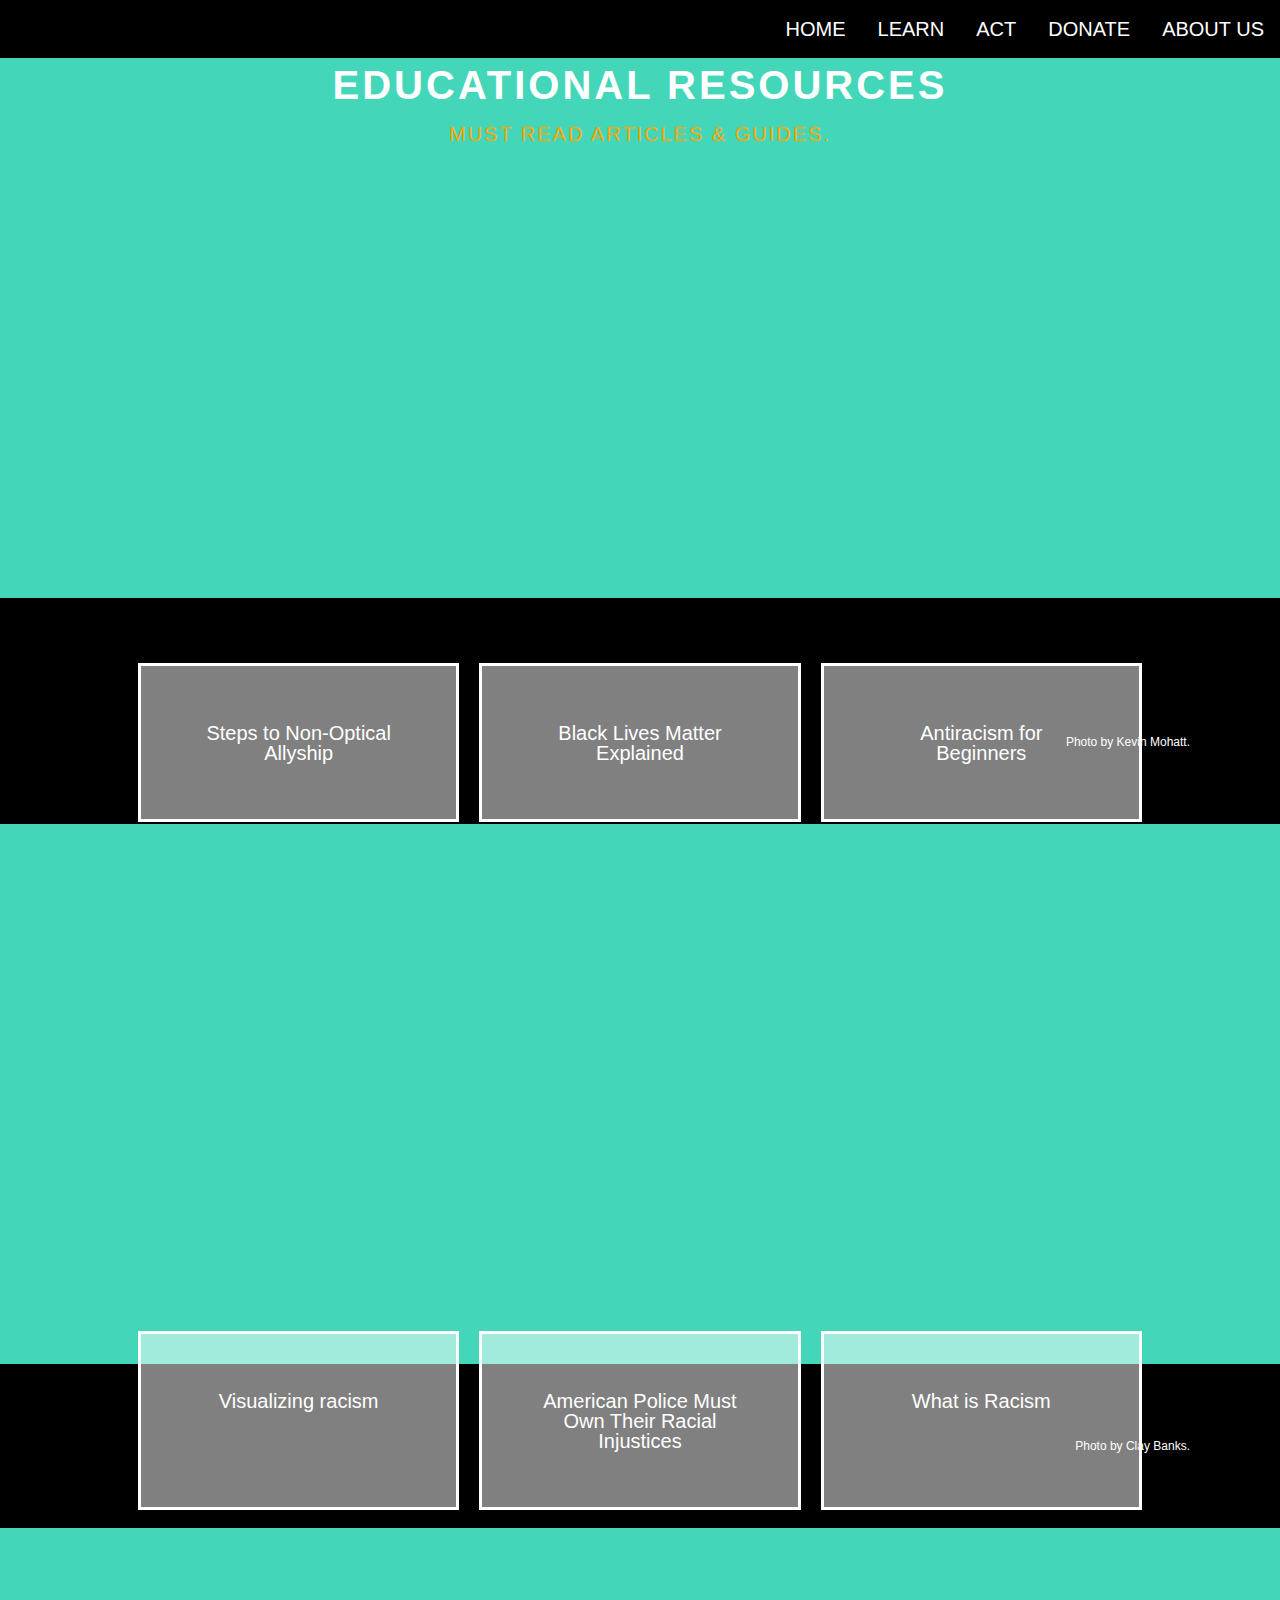
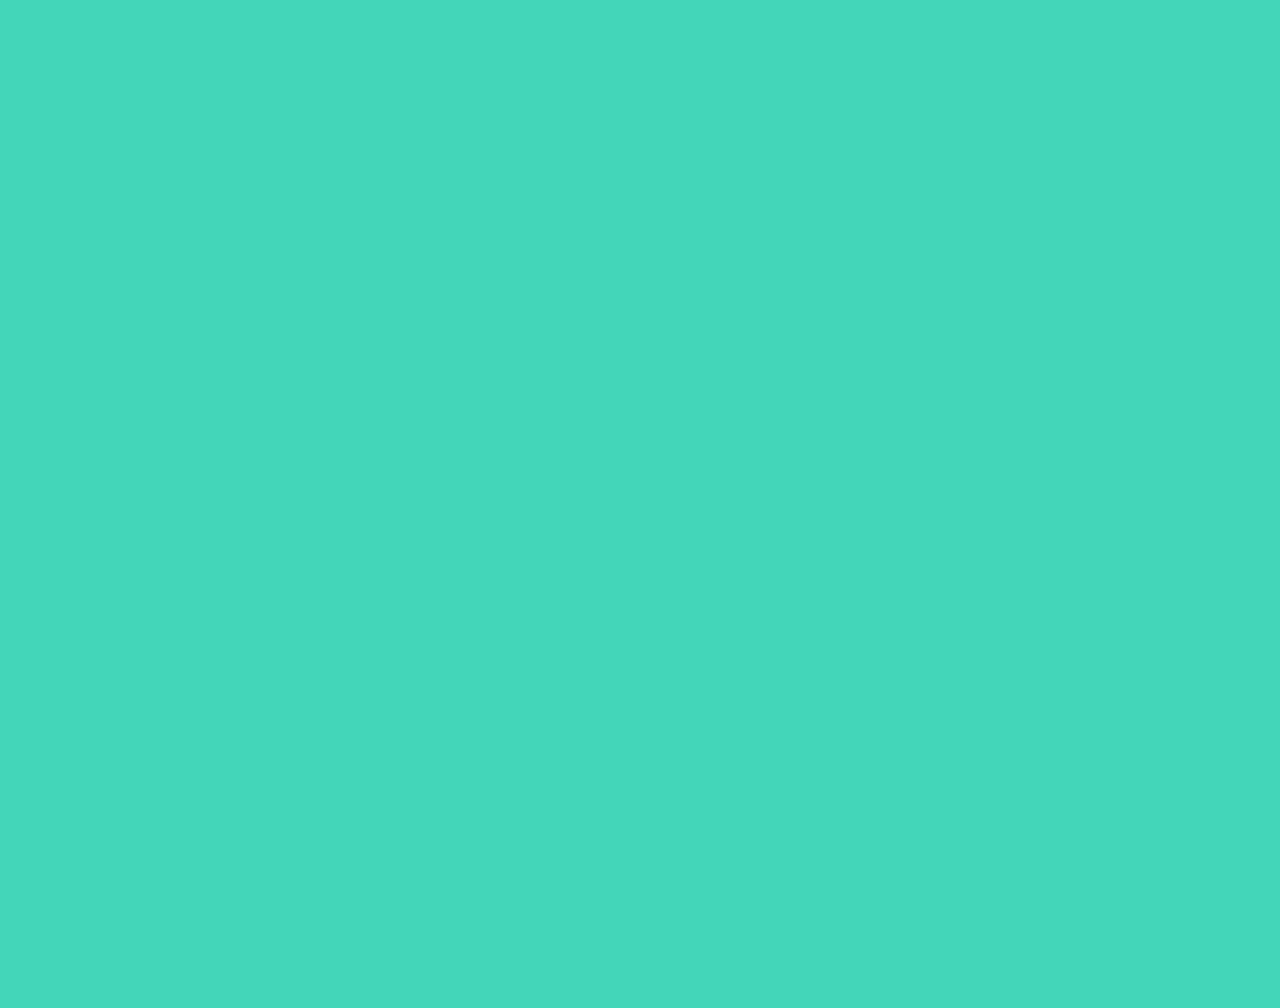
<file: music.html>
<!----------nav bar------------>
<html>
  <title>Must Read Articles</title>
  <head>
    <style>
      ul {
        list-style-type: none;
        margin: 0;
        padding: 0;
        overflow: hidden;
        background-color: black;
      }

      li {
        float: right;
      }

      li a,
      .dropbtn {
        display: inline-block;
        color: white;
        text-align: center;
        padding: 14px 16px;
        text-decoration: none;
      }

      li a:hover,
      .dropdown:hover .dropbtn {
        background-color: orange;
      }

      li.dropdown {
        display: inline-block;
      }

      .dropdown-content {
        display: none;
        position: absolute;
        background-color: #f9f9f9;
        min-width: 160px;
        box-shadow: 0px 8px 16px 0px rgba(0, 0, 0, 0.2);
        z-index: 1;
      }

      .dropdown-content a {
        color: black;
        padding: 12px 16px;
        text-decoration: none;
        display: block;
        text-align: left;
      }

      .dropdown-content a:hover {
        background-color: #f1f1f1;
      }

      .dropdown:hover .dropdown-content {
        display: block;
      }
    </style>
  </head>
  <body>
    <div>
      <ul>
        <li><a href="about.html">ABOUT US</a></li>

        <li class="dropdown">
          <a href="javascript:void(0)" class="dropbtn">DONATE</a>
          <div class="dropdown-content">
            <a href="bail.html">Bail Funds</a>
            <a href="direct.html">Direct Organizations</a>
            <a href="memorial.html">Memorial Funds</a>
            <a href="videos.html">Videos</a>
          </div>
        </li>
        <li class="dropdown">
          <a href="javascript:void(0)" class="dropbtn">ACT</a>
          <div class="dropdown-content">
            <a href="petition.html">Petitions</a>
            <a href="email.html">Auto Email</a>
            <a href="protest.html">Protest</a>
            <a href="share.html">Support</a>
          </div>
        </li>
        <li class="dropdown">
          <a href="javascript:void(0)" class="dropbtn">LEARN</a>
          <div class="dropdown-content">
            <a href="podcast.html">Podcasts</a>
            <a href="movie.html">Movies</a>
            <a href="book.html">Books</a>
            <a href="music.html">Articles</a>
          </div>
        </li>
        <li><a href="index.html">HOME</a></li>
      </ul>
    </div>
  </body>
</html>

<body>
  
  <!--Top section with title and description-->
  <div class="main-message">
    <div class="flex-container">
      <div class="left-text">
        <!-- TODO: Update the heading with the title of your website -->
        EDUCATIONAL RESOURCES
      </div>

      <div class="middle-text">
        <!-- TODO: Update the placeholder introduction text with your own intro text -->

        MUST READ ARTICLES & GUIDES.
      </div>
    </div>
  </div>

  <!------------------------------->
  <!----------SECTION 1------------>
  <!------------------------------->
  <!--Text section-->
  <div class="text-section">
    <h2>
      <!-- TODO: Update the heading with your own -->

      INFO
    </h2>

    

    <!-- OPTIONAL TODO: If you need to attribute the image in a section, add it the text section -->

    <p class="attributions"><a href="https://www.theguardian.com/artanddesign/gallery/2020/jun/13/20-photographs-of-the-week#img-4">Photo by Kevin Mohatt</a>.</p>
  </div>

  <!--Image 1-->
  <div class="image-one">
  </div>

  <!------------------------------->
  <!----------SECTION 2------------>
  <!------------------------------->
  <!--Text section buttons-->

  <div class="text-section">
    <p class="attributions"><a href="https://unsplash.com/photos/GdJtjo38AbU">Photo by Clay Banks</a>.</p>
 <div class="resources">
   <div onclick="location.href='https://www.instagram.com/p/CA04VKDAyjb/?utm_source=ig_web_copy_link';" style="cursor:pointer;">Steps to Non-Optical Allyship
     </div> 
  <div onclick="location.href='https://www.harpersbazaar.com/culture/politics/a27075028/black-lives-matter-explained/';" style="cursor:pointer;">Black Lives Matter Explained</div>
  <div onclick="location.href='http://antiracismforbeginners.com/';" style="cursor:pointer;">Antiracism for Beginners</div>  
</div>
      </div>
  
  <!--Image 2-->
  <div class="image-two"></div>
<!--Text section buttons-->
  


 <div class="resources1">
   <div onclick="location.href='https://www.washingtonpost.com/magazine/2019/11/25/visualizing-racism-photo-essay/?arc404=true';" style="cursor:pointer;">Visualizing racism
     </div> 
  <div onclick="location.href='https://prospect.org/civil-rights/american-police-must-racial-injustices/';" style="cursor:pointer;">American Police Must Own Their Racial Injustices</div>
  <div onclick="location.href='https://www.adl.org/racism';" style="cursor:pointer;">What is Racism</div>  
</div>
      </div>
  
  <!--Image 3-->
  <div class="image-three"></div>




</body>

<html>
  <head>
    <style>
      body,
      html {
        height: 100%;
        font-size: 20px; /* Change the font size*/
        font-family: "Roboto", sans-serif; /* Change the font */
        line-height: 1.5em; /* Change the line height size*/
        margin: 0em;
        color: white; /* Change the font color*/
        background-color: black; /* Change the background color */
        box-sizing: border-box;
      }

      h1 {
        letter-spacing: 5px;
        font-size: 50px;
        /*TODO: Change the font-family property to your linked font*/
        font-family: "Roboto Mono", sans-serif;
        color: White;
        text-align: center;
      }

      /*TODO: Change the font-family property to your linked font*/
      h2 {
        letter-spacing: 3px;
        font-size: 25px;
        font-family: "Roboto Mono", sans-serif;
        color: black;
        text-align: center;
        line-height: 1.3em;
      }

      /*TODO: Change the color of a link when a person hovers over it*/
      p a {
        color: white;
        text-decoration: none;
      }

      /************************************************/
      /*************** CSS FOR NAV BAR ****************/
      /************************************************/

      /* All of these TODOs are optional. You should change the styling based on your mockup */

      /* TODO (optional): Change the background color and/or border style */

      ul.nav-bar {
        /* Styling for the <ul class="nav-bar"> element */
        list-style-type: none;
        margin: 0;
        padding: 0;
        overflow: hidden;
        background-color: #43d6b9ff;
        border-style: solid;
        border-color: #0D38D3;
      }

      /* TODO (optional): Change the font size*/

      li.nav {
        /* Styling for the <li class="nav"> element */
        float: left;
        font-size: 15px;
      }

      /* TODO (optional): Change the font color, decoration, and/or case */

      li.nav a {
        /* Styling for the <a> elements in <li class="nav"> */
        display: block;
        color: #0D38D3;
        text-align: center;
        padding: 14px 16px;
        text-decoration: none;
        text-transform: uppercase;
        font-weight: bold;
      }

      /* TODO (optional): Change the background color and/or font color when the mouse hovers over an item */

      li.nav a:hover {
        /* Styling for the <a> elements when the mouse is hovering in <li class="nav"> */
        background-color: #0D38D3;
        color: #43d6b9ff;
      }

      /************************************************/
      /*********** CSS FOR FLEXBOX HEADING ************/
      /************************************************/

      /* TODO: Review the CSS properties to the flexbox container for title and intro text */
      .flex-container {
        display: flex; /* Set the flexbox display */
        flex-direction: column; /* Configure the flex items to row */
        flex-wrap: nowrap; /* Don’t wrap the flex items */
        justify-content: center; /* Justify the flex items to the center */
        align-items: center; /* Align the flex items to the center */

        /* Design properties */
        background-color: rgba(255, 165, 0, 0);
        padding: 5px;

        /* Positioning properties */
        position: absolute;
        left: 40%;
        right: 40%;
        top: 0%; /* Change this value to move the box up or down */

        /*Debugging Tip: Uncomment the line below to see the outline of the container*/
        /*border-style: dotted;*/
      }

      /* TODO: Review the CSS properties to the flex item for the heading (the left box) */
      .left-text {
        font-weight:bold;
        padding:1%;
        background-color: rgba(255, 165, 0,0);
        font-size: 40px;
        letter-spacing: 3px;
        line-height: 40px;
        text-align: center;
        width:700px

        /*Debugging Tip: Uncomment the line below to see the outline of the container*/
        /*border-style: dotted;*/
      }

      /* TODO: Review the CSS properties to the flex item for the intro text (the right box) */
      .middle-text {
        background-color: rgba(255, 255, 255, 0); /* Add your own background color */
        font-weight:lighter;
        padding: 2%;
        margin: 3%;
        color: orange; /* Add the color of your font */
        font-size: 20px; /* Add your font size*/
        letter-spacing: 2px; /* Adds space between letters */
        line-height: 1.4em; /* Adds space between lines */
        text-align: center;
        width:600px

        /*Debugging Tip: Uncomment the line below to see the outline of the container*/
        /*border-style: dotted;*/
      }

      /************************************************/
      /*************** PARALLAX SCROLL ****************/
      /************************************************/

      /*-----------TEXT SECTIONS-----------*/

      /* TODO (optional): Change the background color and/or text alignment */

      .text-section {
        background-color: black;
        padding: 20px 45px;
        margin: 35px;
        text-align: center;
      }
      
      .resources {
  display: flex;
  justify-content: center;
  background-color: rgba(255, 165, 0, 0);
  position: absolute;
  left: 10%;
  right: 10%;

  bottom: 68px
}

.resources > div {
  background-color: rgba(255, 255, 255, 0.5);
  width: 250px;
  margin: 10px;
  text-align: center;
  line-height: 20px;
  font-size: 20px;
  border-style: solid;
  border-width:;
  padding: 5.5%;
}
     
      
        .resources1 {
  display: flex;
  justify-content: center;
  background-color: rgba(255, 165, 0, 0);
  position: absolute;
  left: 10%;
  right: 10%;

  bottom: -620px
}

.resources1 > div {
  background-color: rgba(255, 255, 255, 0.5);
  width: 250px;
  margin: 10px;
  text-align: center;
  line-height: 20px;
  font-size: 20px;
  border-style: solid;
  border-width:;
  padding: 5.5%;
}
      
      .resources2 {
  display: flex;
  justify-content: center;
  background-color: rgba(255, 165, 0, 0);
  position: absolute;
  left: 10%;
  right: 10%;

  bottom: -1195px
}

.resources2 > div {
  background-color: rgba(255, 255, 255, 0.5);
  width: 250px;
  margin: 10px;
  text-align: center;
  line-height: 20px;
  font-size: 20px;
  border-style: solid;
  border-width:;
  padding: 5.5%;
}
     
     

      /*---------IMAGE STYLING + PARALLAX PROPERTY---------*/

      /* TODO: Add the CSS selector for each image to the collective image rule set */

      .main-message,
      .image-one,
      .image-two,
      .image-three{
        position: relative;
        background-position: center;
        background-repeat: no-repeat;
        background-color: #43d6b9ff;
        background-size: cover;
        min-height: 60%; /* This adjusts the height of the image */
        

        /* TODO: Add the property to create the parallax scrolling effect here */
      background-attachment: fixed;}

      /* TODO: Replace the current image URL with your own. This is the top image on your homepage. */
      .main-message {
        background-image: url("https://cdn.glitch.com/c941feb6-ea93-4ec4-a8fb-142390603d11%2F3500.jpg?v=1593138985439");
      }

      /* TODO: Replace the current image URL with your own */
      .image-one {
        background-image: url("https://cdn.glitch.com/c941feb6-ea93-4ec4-a8fb-142390603d11%2Fclay-banks-GdJtjo38AbU-unsplash.jpg?v=1593138118381");
      }
      
      .image-two {
        background-image: url("https://cdn.glitch.com/c941feb6-ea93-4ec4-a8fb-142390603d11%2Fclay-banks-GdJtjo38AbU-unsplash.jpg?v=1593138118381");
      }
      
      .image-three {
        background-image: url("https://cdn.glitch.com/c941feb6-ea93-4ec4-a8fb-142390603d11%2Fclay-banks-GdJtjo38AbU-unsplash.jpg?v=1593138118381");
      }

      /* TODO: Add a second background image. Make sure you add this class selector to the collective image rule set above */

      /* TODO: Add more background images by repeating the process above */

      /*-----------IMAGE ATTRIBUTIONS (if required)-----------*/
      .attributions {
        font-size: 12px;
        text-align: right;
        margin-right: 10px;
      }
    </style>
  </head>
</html>
</file>
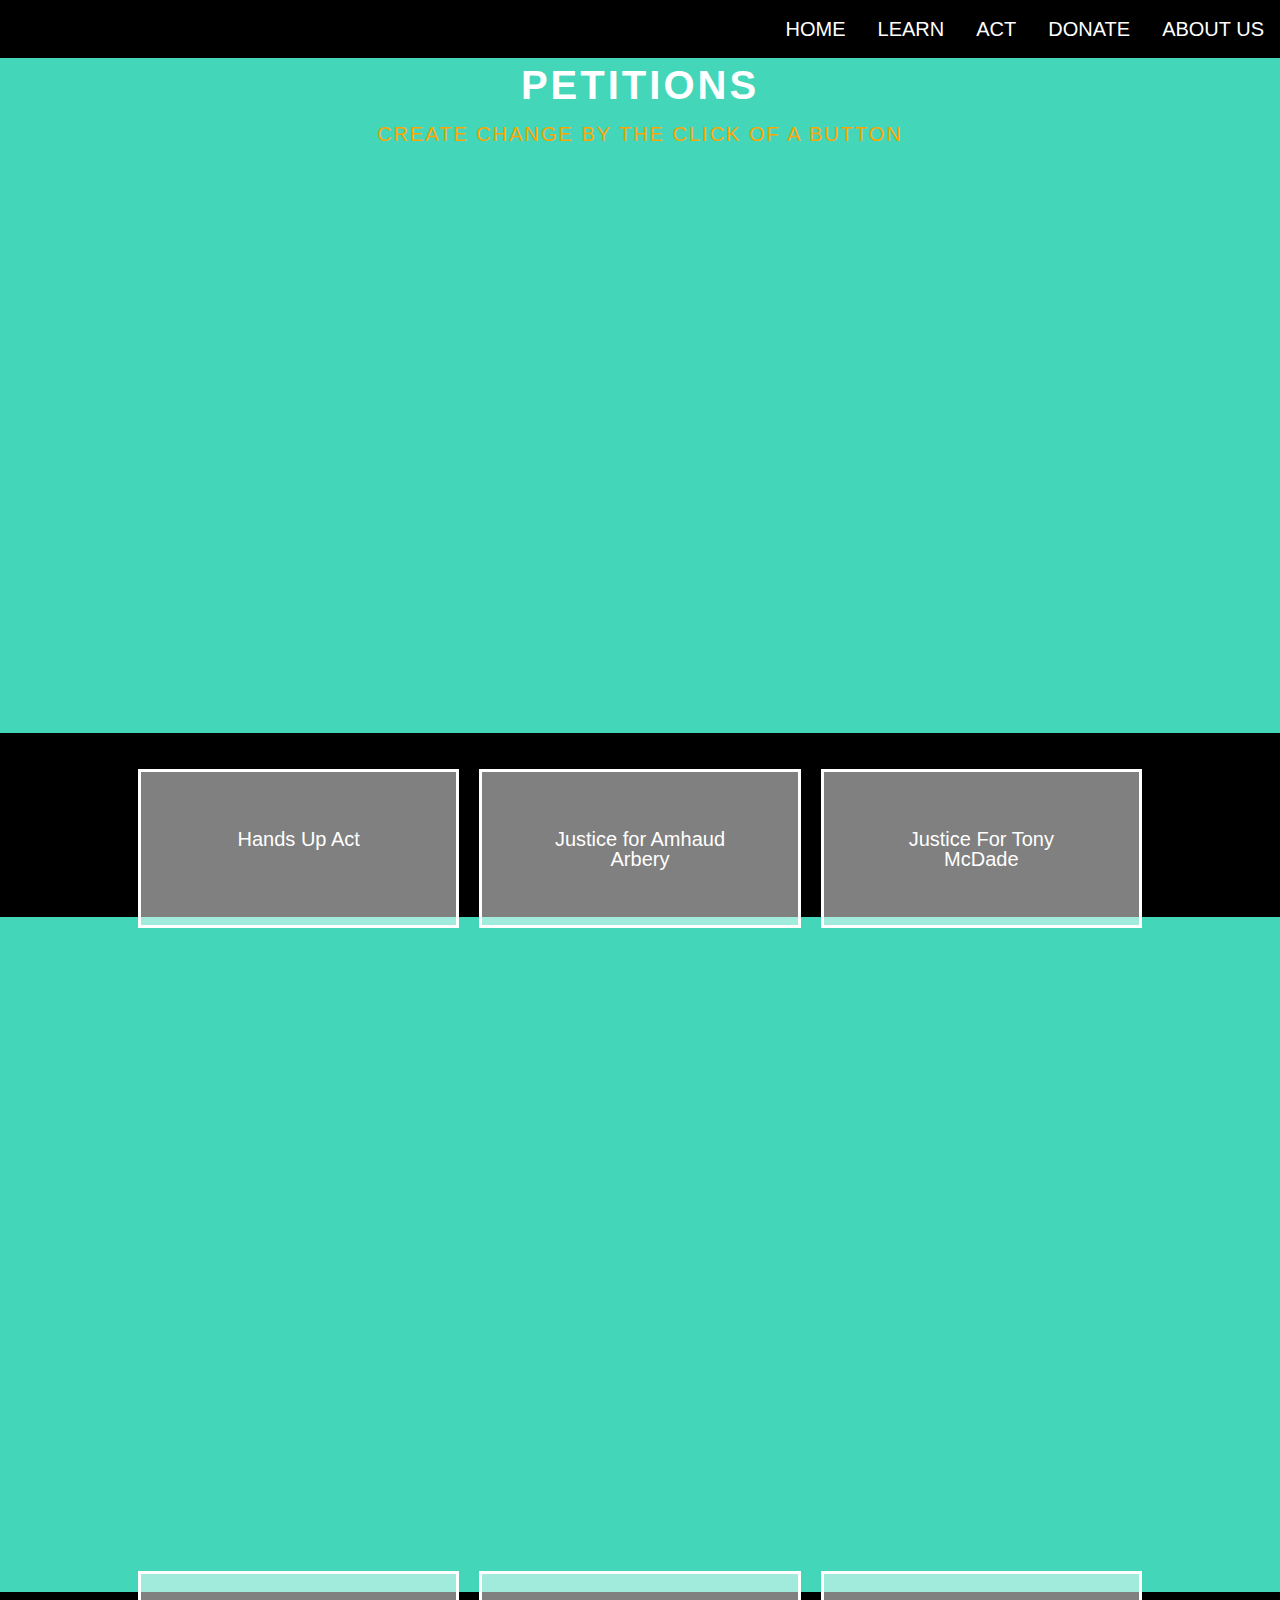
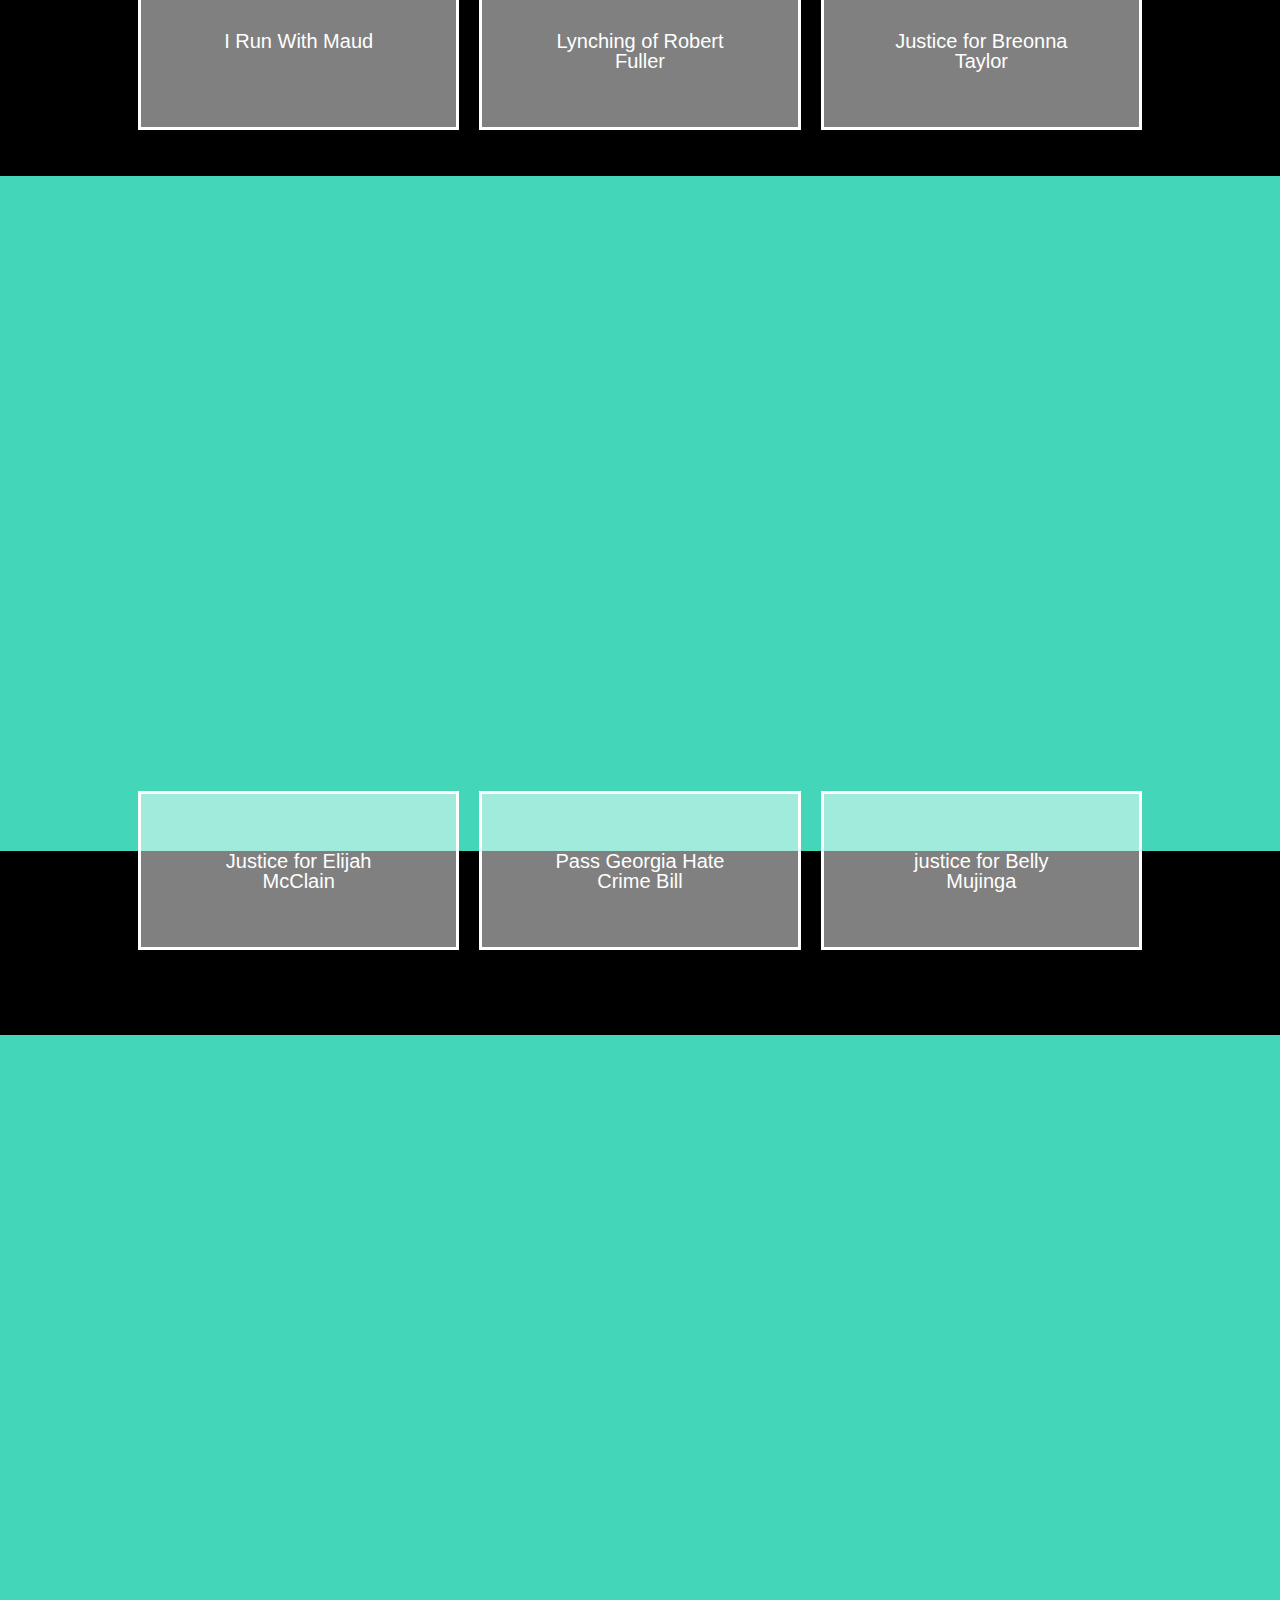
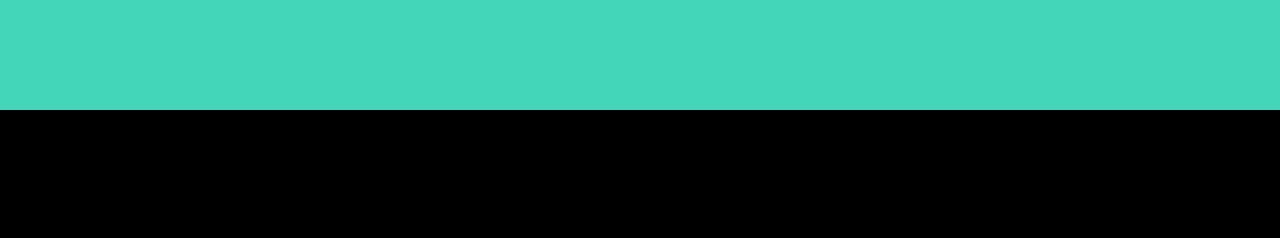
<file: petition.html>
<html>
  <title>Petitions</title>
  <head>
    <style>
      ul {
        list-style-type: none;
        margin: 0;
        padding: 0;
        overflow: hidden;
        background-color: black;
      }

      li {
        float: right;
      }

      li a,
      .dropbtn {
        display: inline-block;
        color: white;
        text-align: center;
        padding: 14px 16px;
        text-decoration: none;
      }

      li a:hover,
      .dropdown:hover .dropbtn {
        background-color: orange;
      }

      li.dropdown {
        display: inline-block;
      }

      .dropdown-content {
        display: none;
        position: absolute;
        background-color: #f9f9f9;
        min-width: 160px;
        box-shadow: 0px 8px 16px 0px rgba(0, 0, 0, 0.2);
        z-index: 1;
      }

      .dropdown-content a {
        color: black;
        padding: 12px 16px;
        text-decoration: none;
        display: block;
        text-align: left;
      }

      .dropdown-content a:hover {
        background-color: #f1f1f1;
      }

      .dropdown:hover .dropdown-content {
        display: block;
      }
      .main-image {
         width: 100%;
  text-align: center;
      }
    </style>
  </head>
  <body>
    <div>
      <ul>
        <li><a href="about.html">ABOUT US</a></li>

        <li class="dropdown">
          <a href="javascript:void(0)" class="dropbtn">DONATE</a>
          <div class="dropdown-content">
            <a href="bail.html">Bail Funds</a>
            <a href="direct.html">Direct Organizations</a>
            <a href="memorial.html">Memorial Funds</a>
            <a href="videos.html">Videos</a>
          </div>
        </li>
        <li class="dropdown">
          <a href="javascript:void(0)" class="dropbtn">ACT</a>
          <div class="dropdown-content">
            <a href="petition.html">Petitions</a>
            <a href="email.html">Auto Email</a>
            <a href="protest.html">Protest</a>
            <a href="share.html">Support</a>
          </div>
        </li>
        <li class="dropdown">
          <a href="javascript:void(0)" class="dropbtn">LEARN</a>
          <div class="dropdown-content">
            <a href="podcast.html">Podcasts</a>
            <a href="movie.html">Movies</a>
            <a href="book.html">Books</a>
            <a href="music.html">Articles</a>
          </div>
        </li>
        <li><a href="index.html">HOME</a></li>
      </ul>
    </div>
  </body>
</html>

<body>
  
  <!--Top section with title and description-->
  <div class="main-message">
    <div class="flex-container">
      <div class="left-text">
        <!-- TODO: Update the heading with the title of your website -->
        PETITIONS
      </div>

      <div class="middle-text">
        <!-- TODO: Update the placeholder introduction text with your own intro text -->

        CREATE CHANGE BY THE CLICK OF A BUTTON
      </div>
    </div>
  </div>

  


<script>
var myIndex = 0;
carousel();

function carousel() {
  var i;
  var x = document.getElementsByClassName("mySlides");
  for (i = 0; i < x.length; i++) {
    x[i].style.display = "none";  
  }
  myIndex++;
  if (myIndex > x.length) {myIndex = 1}    
  x[myIndex-1].style.display = "block";  
  setTimeout(carousel, 2000); // Change image every 2 seconds
}
</script>
  <!------------------------------->
  <!----------SECTION 1------------>
  <!------------------------------->
  <!--Text section-->
  <div class="text-section">
    <h2>
      <!-- TODO: Update the heading with your own -->

      INFO
    </h2>

    

    <!-- OPTIONAL TODO: If you need to attribute the image in a section, add it the text section -->


  </div>

  <!--Image 1-->
  <div class="image-one">
  </div>

  <!------------------------------->
  <!----------SECTION 2------------>
  <!------------------------------->
  <!--Text section buttons-->

  <div class="text-section">
    <h2>
      <!-- TODO: Update the heading with your own -->

      INFO
    </h2>
 <div class="resources">
   <div onclick="location.href='https://www.change.org/p/us-senate-hands-up-act';" style="cursor:pointer;">Hands Up Act
     </div> 
  <div onclick="location.href='https://www.change.org/p/human-rights-campaign-justice-for-ahmuad-aubrey-2';" style="cursor:pointer;">Justice for Amhaud Arbery</div>
  <div onclick="location.href='https://www.change.org/p/justice-for-tony-mcdade';" style="cursor:pointer;">Justice For Tony McDade</div>  
</div>
      </div>
  
  <!--Image 2-->
  <div class="image-two"></div>
<!--Text section buttons-->
  <div class="text-section">
    <h2>
      <!-- TODO: Update the heading with your own -->

      INFO
    </h2>


 <div class="resources1">
   <div onclick="location.href='https://www.gofundme.com/f/i-run-with-maud';" style="cursor:pointer;">
I Run With Maud
     </div> 
  <div onclick="location.href='https://www.change.org/p/palmdale-pd-robert-fuller-was-found-dead-june-10-2020-after-he-was-found-hanging-from-a-tree-in-ca?source_location=topic_page';" style="cursor:pointer;">Lynching of Robert Fuller</div>
  <div onclick="location.href='https://www.change.org/p/andy-beshear-justice-for-breonna-taylor';" style="cursor:pointer;">Justice for Breonna Taylor</div>  
</div>
      </div>
  
  <!--Image 3-->
  <div class="image-three"></div>
  <h2>
      <!-- TODO: Update the heading with your own -->
      INFO
    </h2>


<!--Text section buttons-->
  <div class="text-section">
 <div class="resources2">
   <div onclick="location.href='https://www.change.org/p/aurora-colorado-district-attorney-justice-for-elijah-mcclain?source_location=topic_page';" style="cursor:pointer;">Justice for Elijah McClain
     </div> 
  <div onclick="location.href='https://www.change.org/p/governor-brian-kemp-justice-for-ahmaud-arbery';" style="cursor:pointer;">Pass Georgia Hate Crime Bill</div>
  <div onclick="location.href='https://www.change.org/p/govia-thameslink-justice-for-belly-mujinga-justiceforbellymujinga';" style="cursor:pointer;">justice for Belly Mujinga</div>  
</div>
    
      </div>


  

</body>

<html>
  <head>
    <style>
      body,
      html {
        height: 100%;
        font-size: 20px; /* Change the font size*/
        font-family: "Roboto", sans-serif; /* Change the font */
        line-height: 1.5em; /* Change the line height size*/
        margin: 0em;
        color: white; /* Change the font color*/
        background-color: black; /* Change the background color */
        box-sizing: border-box;
      }

      h1 {
        letter-spacing: 5px;
        font-size: 50px;
        /*TODO: Change the font-family property to your linked font*/
        font-family: "Roboto Mono", sans-serif;
        color: White;
        text-align: center;
      }

      /*TODO: Change the font-family property to your linked font*/
      h2 {
        letter-spacing: 3px;
        font-size: 25px;
        font-family: "Roboto Mono", sans-serif;
        color: black;
        text-align: center;
        line-height: 1.3em;
      }

      /*TODO: Change the color of a link when a person hovers over it*/
      p a {
        color: white;
        text-decoration: none;
      }

      /************************************************/
      /*************** CSS FOR NAV BAR ****************/
      /************************************************/

      /* All of these TODOs are optional. You should change the styling based on your mockup */

      /* TODO (optional): Change the background color and/or border style */

      ul.nav-bar {
        /* Styling for the <ul class="nav-bar"> element */
        list-style-type: none;
        margin: 0;
        padding: 0;
        overflow: hidden;
        background-color: #43d6b9ff;
        border-style: solid;
        border-color: #0D38D3;
      }

      /* TODO (optional): Change the font size*/

      li.nav {
        /* Styling for the <li class="nav"> element */
        float: left;
        font-size: 15px;
      }

      /* TODO (optional): Change the font color, decoration, and/or case */

      li.nav a {
        /* Styling for the <a> elements in <li class="nav"> */
        display: block;
        color: #0D38D3;
        text-align: center;
        padding: 14px 16px;
        text-decoration: none;
        text-transform: uppercase;
        font-weight: bold;
      }

      /* TODO (optional): Change the background color and/or font color when the mouse hovers over an item */

      li.nav a:hover {
        /* Styling for the <a> elements when the mouse is hovering in <li class="nav"> */
        background-color: #0D38D3;
        color: #43d6b9ff;
      }

      /************************************************/
      /*********** CSS FOR FLEXBOX HEADING ************/
      /************************************************/

      /* TODO: Review the CSS properties to the flexbox container for title and intro text */
      .flex-container {
        display: flex; /* Set the flexbox display */
        flex-direction: column; /* Configure the flex items to row */
        flex-wrap: nowrap; /* Don’t wrap the flex items */
        justify-content: center; /* Justify the flex items to the center */
        align-items: center; /* Align the flex items to the center */

        /* Design properties */
        background-color: rgba(255, 165, 0, 0);
        padding: 5px;

        /* Positioning properties */
        position: absolute;
        left: 40%;
        right: 40%;
        top: 0%; /* Change this value to move the box up or down */

        /*Debugging Tip: Uncomment the line below to see the outline of the container*/
        /*border-style: dotted;*/
      }

      /* TODO: Review the CSS properties to the flex item for the heading (the left box) */
      .left-text {
        font-weight:bold;
        padding:1%;
        background-color: rgba(255, 165, 0,0);
        font-size: 40px;
        letter-spacing: 3px;
        line-height: 40px;
        text-align: center;
        width:700px

        /*Debugging Tip: Uncomment the line below to see the outline of the container*/
        /*border-style: dotted;*/
      }

      /* TODO: Review the CSS properties to the flex item for the intro text (the right box) */
      .middle-text {
        background-color: rgba(255, 255, 255, 0); /* Add your own background color */
        font-weight:lighter;
        padding: 2%;
        margin: 3%;
        color: orange; /* Add the color of your font */
        font-size: 20px; /* Add your font size*/
        letter-spacing: 2px; /* Adds space between letters */
        line-height: 1.4em; /* Adds space between lines */
        text-align: center;
        width:600px

        /*Debugging Tip: Uncomment the line below to see the outline of the container*/
        /*border-style: dotted;*/
      }

      /************************************************/
      /*************** PARALLAX SCROLL ****************/
      /************************************************/

      /*-----------TEXT SECTIONS-----------*/

      /* TODO (optional): Change the background color and/or text alignment */

      .text-section {
        background-color: black;
        padding: 20px 45px;
        margin: 35px;
        text-align: center;
      }
      
      .resources {
  display: flex;
  justify-content: center;
  background-color: rgba(255, 165, 0, 0);
  position: absolute;
  left: 10%;
  right: 10%;

  bottom: -38px
}

.resources > div {
  background-color: rgba(255, 255, 255, 0.5);
  width: 250px;
  margin: 10px;
  text-align: center;
  line-height: 20px;
  font-size: 20px;
  border-style: solid;
  border-width:;
   padding: 5.5%;
}
     
      
        .resources1 {
  display: flex;
  justify-content: center;
  background-color: rgba(255, 165, 0, 0);
  position: absolute;
  left: 10%;
  right: 10%;

  bottom: -840px
}

.resources1 > div {
  background-color: rgba(255, 255, 255, 0.5);
  width: 250px;
  margin: 10px;
  text-align: center;
  line-height: 20px;
  font-size: 20px;
  border-style: solid;
  border-width:;
   padding: 5.5%;
}
      
      .resources2 {
  display: flex;
  justify-content: center;
  background-color: rgba(255, 165, 0, 0);
  position: absolute;
  left: 10%;
  right: 10%;

  bottom: -1660px
}

.resources2 > div {
  background-color: rgba(255, 255, 255, 0.5);
  width: 250px;
  margin: 10px;
  text-align: center;
  line-height: 20px;
  font-size: 20px;
  border-style: solid;
  border-width:;
    padding: 5.5%;
  
}
     
     

      /*---------IMAGE STYLING + PARALLAX PROPERTY---------*/

      /* TODO: Add the CSS selector for each image to the collective image rule set */

       .main-message,
      .image-one,
      .image-two,
      .image-three{
        position: relative;
        background-position: center;
        background-repeat: no-repeat;
        background-color: #43d6b9ff;
        background-size: cover;
        min-height: 75%; /* This adjusts the height of the image */
        

        /* TODO: Add the property to create the parallax scrolling effect here */
      background-attachment: fixed;}

      /* TODO: Replace the current image URL with your own. This is the top image on your homepage. */
      .main-message {
        background-image: url("https://cdn.glitch.com/c941feb6-ea93-4ec4-a8fb-142390603d11%2Fandrew-donovan-valdivia-3Ad68nej8hE-unsplash.jpg?v=1593067360445");
      }

      /* TODO: Replace the current image URL with your own */
      .image-one {
        background-image: url("https://cdn.glitch.com/c941feb6-ea93-4ec4-a8fb-142390603d11%2FScreen%20Shot%202020-06-26%20at%2012.06.20%20AM.png?v=1593155202269");
      }

      /* TODO: Add a second background image. Make sure you add this class selector to the collective image rule set above */
.image-two {
        background-image: url("https://cdn.glitch.com/c941feb6-ea93-4ec4-a8fb-142390603d11%2FScreen%20Shot%202020-06-26%20at%2012.06.20%20AM.png?v=1593155202269");
      }
      /* TODO: Add more background images by repeating the process above */
      .image-three {
        background-image: url("https://cdn.glitch.com/c941feb6-ea93-4ec4-a8fb-142390603d11%2FScreen%20Shot%202020-06-26%20at%2012.06.20%20AM.png?v=1593155202269");
      }



      /* TODO: Add a second background image. Make sure you add this class selector to the collective image rule set above */

      /* TODO: Add more background images by repeating the process above */

      /*-----------IMAGE ATTRIBUTIONS (if required)-----------*/
      .attributions {
        font-size: 12px;
        text-align: right;
        margin-right: 10px;
      }
    </style>
  </head>
</html>
</file>
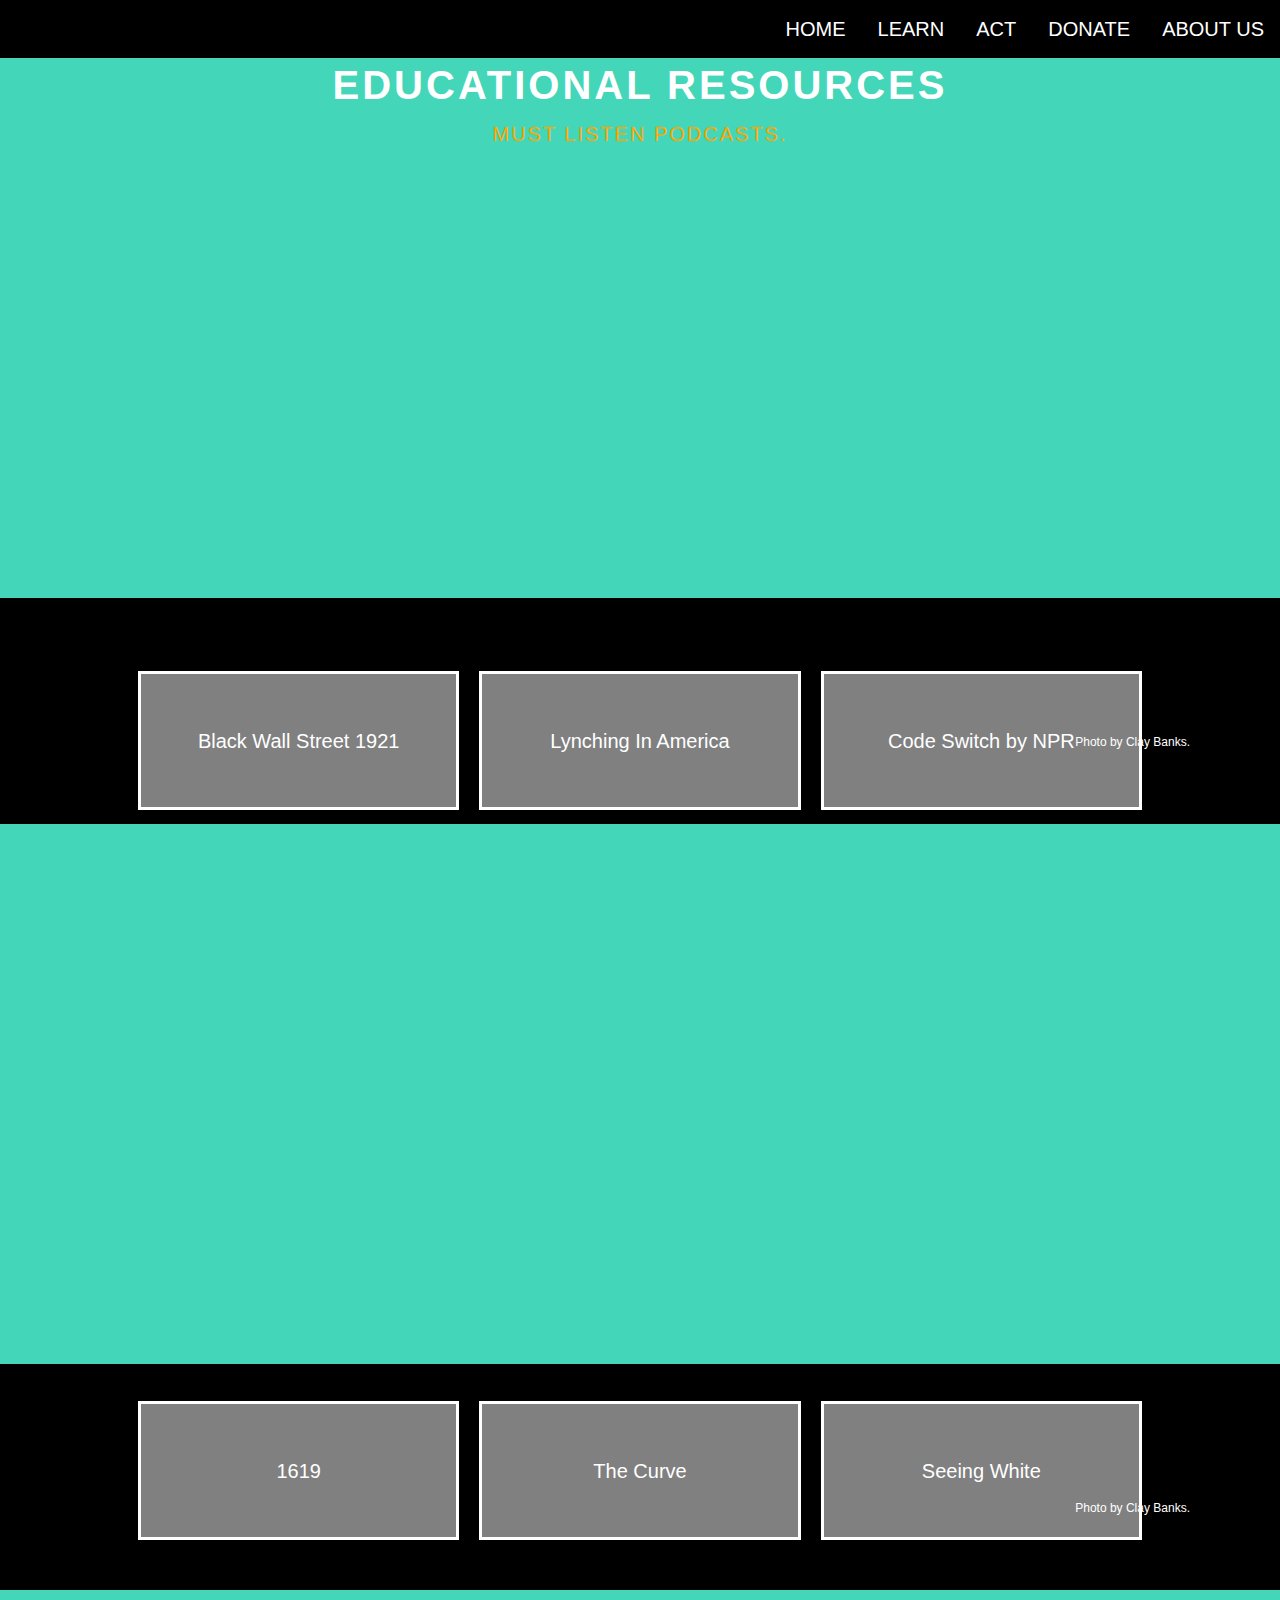
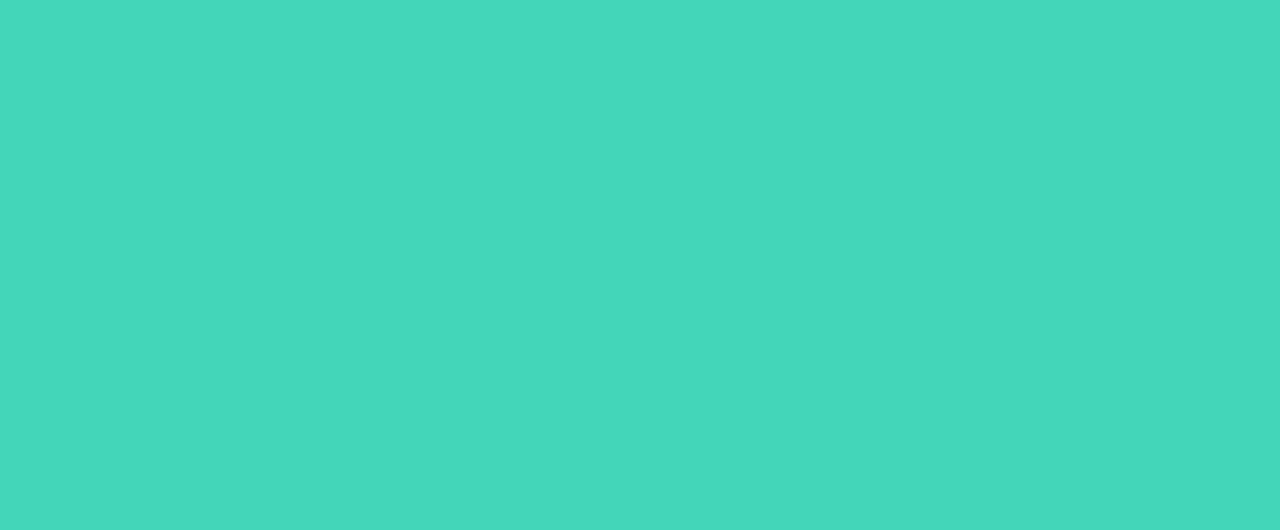
<file: podcast.html>
<!----------nav bar------------>
<html>
  <title>Podcasts</title>
  <head>
    <style>
      ul {
        list-style-type: none;
        margin: 0;
        padding: 0;
        overflow: hidden;
        background-color: black;
      }

      li {
        float: right;
      }

      li a,
      .dropbtn {
        display: inline-block;
        color: white;
        text-align: center;
        padding: 14px 16px;
        text-decoration: none;
      }

      li a:hover,
      .dropdown:hover .dropbtn {
        background-color: orange;
      }

      li.dropdown {
        display: inline-block;
      }

      .dropdown-content {
        display: none;
        position: absolute;
        background-color: #f9f9f9;
        min-width: 160px;
        box-shadow: 0px 8px 16px 0px rgba(0, 0, 0, 0.2);
        z-index: 1;
      }

      .dropdown-content a {
        color: black;
        padding: 12px 16px;
        text-decoration: none;
        display: block;
        text-align: left;
      }

      .dropdown-content a:hover {
        background-color: #f1f1f1;
      }

      .dropdown:hover .dropdown-content {
        display: block;
      }
    </style>
  </head>
  <body>
    <div>
      <ul>
        <li><a href="about.html">ABOUT US</a></li>

        <li class="dropdown">
          <a href="javascript:void(0)" class="dropbtn">DONATE</a>
          <div class="dropdown-content">
            <a href="bail.html">Bail Funds</a>
            <a href="direct.html">Direct Organizations</a>
            <a href="memorial.html">Memorial Funds</a>
            <a href="videos.html">Videos</a>
          </div>
        </li>
        <li class="dropdown">
          <a href="javascript:void(0)" class="dropbtn">ACT</a>
          <div class="dropdown-content">
            <a href="petition.html">Petitions</a>
            <a href="email.html">Auto Email</a>
            <a href="protest.html">Protest</a>
            <a href="share.html">Support</a>
          </div>
        </li>
        <li class="dropdown">
          <a href="javascript:void(0)" class="dropbtn">LEARN</a>
          <div class="dropdown-content">
            <a href="podcast.html">Podcasts</a>
            <a href="movie.html">Movies</a>
            <a href="book.html">Books</a>
            <a href="music.html">Articles</a>
          </div>
        </li>
        <li><a href="index.html">HOME</a></li>
      </ul>
    </div>
  </body>
</html>

<body>
  <!--Top section with title and description-->
  <div class="main-message">
    <div class="flex-container">
      <div class="left-text">
        <!-- TODO: Update the heading with the title of your website -->
        EDUCATIONAL RESOURCES
      </div>

      <div class="middle-text">
        <!-- TODO: Update the placeholder introduction text with your own intro text -->

        MUST LISTEN PODCASTS.
      </div>
    </div>
  </div>

  <!------------------------------->
  <!----------SECTION 1------------>
  <!------------------------------->
  <!--Text section-->
  <div class="text-section">
    <h2>
      <!-- TODO: Update the heading with your own -->

      INFO
    </h2>

    <!-- OPTIONAL TODO: If you need to attribute the image in a section, add it the text section -->

    <p class="attributions">
      <a href="https://unsplash.com/photos/OvGIFsexb-8">Photo by Clay Banks</a>.
    </p>
  </div>

  <!--Image 1-->
  <div class="image-one"></div>

  <!------------------------------->
  <!----------SECTION 2------------>
  <!------------------------------->
  <!--Text section buttons-->

  <div class="text-section">
    <h2>
      <!-- TODO: Update the heading with your own -->

      INFO
    </h2>
    <p class="attributions">
      <a href="https://unsplash.com/photos/ZnnLYJoh8I8">Photo by Clay Banks</a>.
    </p>
    <div class="resources">
      <div
        onclick="location.href='https://podcasts.apple.com/us/podcast/1619/id1476928106';"
        style="cursor:pointer;"
      >
        1619
      </div>
      <div
        onclick="location.href='https://linktr.ee/thecurvepodcast';"
        style="cursor:pointer;"
      >
        The Curve
      </div>
      <div
        onclick="location.href='- https://open.spotify.com/playlist/70k8sDrzfmiJbF8O2FgXGW';"
        style="cursor:pointer;"
      >
        Seeing White
      </div>
    </div>
  </div>

  <!--Image 2-->
  <div class="image-two"></div>
  <!--Text section buttons-->

  <div class="resources1">
    <div
      onclick="location.href='https://bookshop.org/a/1692/9780807047415';"
      style="cursor:pointer;"
    >
      Black Wall Street 1921
    </div>
    <div
      onclick="location.href='https://bookshop.org/a/1692/9781595588340';"
      style="cursor:pointer;"
    >
      Lynching In America
    </div>
    <div
      onclick="location.href='https://bookshop.org/a/1692/9781580058827';"
      style="cursor:pointer;"
    >
      Code Switch by NPR
    </div>
  </div>
</body>

<html>
  <head>
    <style>
      body,
      html {
        height: 100%;
        font-size: 20px; /* Change the font size*/
        font-family: "Roboto", sans-serif; /* Change the font */
        line-height: 1.5em; /* Change the line height size*/
        margin: 0em;
        color: white; /* Change the font color*/
        background-color: black; /* Change the background color */
        box-sizing: border-box;
      }

      h1 {
        letter-spacing: 5px;
        font-size: 50px;
        /*TODO: Change the font-family property to your linked font*/
        font-family: "Roboto Mono", sans-serif;
        color: White;
        text-align: center;
      }

      /*TODO: Change the font-family property to your linked font*/
      h2 {
        letter-spacing: 3px;
        font-size: 25px;
        font-family: "Roboto Mono", sans-serif;
        color: black;
        text-align: center;
        line-height: 1.3em;
      }

      /*TODO: Change the color of a link when a person hovers over it*/
      p a {
        color: white;
        text-decoration: none;
      }

      /************************************************/
      /*************** CSS FOR NAV BAR ****************/
      /************************************************/

      /* All of these TODOs are optional. You should change the styling based on your mockup */

      /* TODO (optional): Change the background color and/or border style */

      ul.nav-bar {
        /* Styling for the <ul class="nav-bar"> element */
        list-style-type: none;
        margin: 0;
        padding: 0;
        overflow: hidden;
        background-color: #43d6b9ff;
        border-style: solid;
        border-color: #0D38D3;
      }

      /* TODO (optional): Change the font size*/

      li.nav {
        /* Styling for the <li class="nav"> element */
        float: left;
        font-size: 15px;
      }

      /* TODO (optional): Change the font color, decoration, and/or case */

      li.nav a {
        /* Styling for the <a> elements in <li class="nav"> */
        display: block;
        color: #0D38D3;
        text-align: center;
        padding: 14px 16px;
        text-decoration: none;
        text-transform: uppercase;
        font-weight: bold;
      }

      /* TODO (optional): Change the background color and/or font color when the mouse hovers over an item */

      li.nav a:hover {
        /* Styling for the <a> elements when the mouse is hovering in <li class="nav"> */
        background-color: #0D38D3;
        color: #43d6b9ff;
      }

      /************************************************/
      /*********** CSS FOR FLEXBOX HEADING ************/
      /************************************************/

      /* TODO: Review the CSS properties to the flexbox container for title and intro text */
      .flex-container {
        display: flex; /* Set the flexbox display */
        flex-direction: column; /* Configure the flex items to row */
        flex-wrap: nowrap; /* Don’t wrap the flex items */
        justify-content: center; /* Justify the flex items to the center */
        align-items: center; /* Align the flex items to the center */

        /* Design properties */
        background-color: rgba(255, 165, 0, 0);
        padding: 5px;

        /* Positioning properties */
        position: absolute;
        left: 40%;
        right: 40%;
        top: 0%; /* Change this value to move the box up or down */

        /*Debugging Tip: Uncomment the line below to see the outline of the container*/
        /*border-style: dotted;*/
      }

      /* TODO: Review the CSS properties to the flex item for the heading (the left box) */
      .left-text {
        font-weight: bold;
        padding: 1%;
        background-color: rgba(255, 165, 0, 0);
        font-size: 40px;
        letter-spacing: 3px;
        line-height: 40px;
        text-align: center;
        width: 700px;

        /*Debugging Tip: Uncomment the line below to see the outline of the container*/
        /*border-style: dotted;*/
      }

      /* TODO: Review the CSS properties to the flex item for the intro text (the right box) */
      .middle-text {
        background-color: rgba(
          255,
          255,
          255,
          0
        ); /* Add your own background color */
        font-weight: lighter;
        padding: 2%;
        margin: 3%;
        color: orange; /* Add the color of your font */
        font-size: 20px; /* Add your font size*/
        letter-spacing: 2px; /* Adds space between letters */
        line-height: 1.4em; /* Adds space between lines */
        text-align: center;
        width: 600px;

        /*Debugging Tip: Uncomment the line below to see the outline of the container*/
        /*border-style: dotted;*/
      }

      /************************************************/
      /*************** PARALLAX SCROLL ****************/
      /************************************************/

      /*-----------TEXT SECTIONS-----------*/

      /* TODO (optional): Change the background color and/or text alignment */

      .text-section {
        background-color: black;
        padding: 20px 45px;
        margin: 35px;
        text-align: center;
      }

      .resources {
        display: flex;
        justify-content: center;
        background-color: rgba(255, 165, 0, 0);
        position: absolute;
        left: 10%;
        right: 10%;
        bottom: -650px;
      }

      .resources > div {
        background-color: rgba(255, 255, 255, 0.5);
        width: 250px;
        margin: 10px;
        text-align: center;
        line-height: 20px;
        font-size: 20px;
        border-style: solid;
        border-width: ;
        padding: 5.5%;
      }

      .resources1 {
        display: flex;
        justify-content: center;
        background-color: rgba(255, 165, 0, 0);
        position: absolute;
        left: 10%;
        right: 10%;
        bottom: 80px;
      }

      .resources1 > div {
        background-color: rgba(255, 255, 255, 0.5);
        width: 250px;
        margin: 10px;
        text-align: center;
        line-height: 20px;
        font-size: 20px;
        border-style: solid;
        border-width: ;
        padding: 5.5%;
      }

      /*---------IMAGE STYLING + PARALLAX PROPERTY---------*/

      /* TODO: Add the CSS selector for each image to the collective image rule set */

      .main-message,
      .image-one,
      .image-two,
      .image-three {
        position: relative;
        background-position: center;
        background-repeat: no-repeat;
        background-color: #43d6b9ff;
        background-size: cover;
        min-height: 60%; /* This adjusts the height of the image */

        /* TODO: Add the property to create the parallax scrolling effect here */
        background-attachment: fixed;
      }

      /* TODO: Replace the current image URL with your own. This is the top image on your homepage. */
      .main-message {
        background-image: url("https://cdn.glitch.com/c941feb6-ea93-4ec4-a8fb-142390603d11%2Fclay-banks-OvGIFsexb-8-unsplash.jpg?v=1593072742669");
      }

      /* TODO: Replace the current image URL with your own */
      .image-one {
        background-image: url("https://cdn.glitch.com/c941feb6-ea93-4ec4-a8fb-142390603d11%2Fclay-banks-ZnnLYJoh8I8-unsplash.jpg?v=1593072941033");
      }

      .image-two {
        background-image: url("https://cdn.glitch.com/c941feb6-ea93-4ec4-a8fb-142390603d11%2Fclay-banks-ZnnLYJoh8I8-unsplash.jpg?v=1593072941033");
      }

      /* TODO: Add a second background image. Make sure you add this class selector to the collective image rule set above */

      /* TODO: Add more background images by repeating the process above */

      /*-----------IMAGE ATTRIBUTIONS (if required)-----------*/
      .attributions {
        font-size: 12px;
        text-align: right;
        margin-right: 10px;
      }
    </style>
  </head>
</html>
</file>
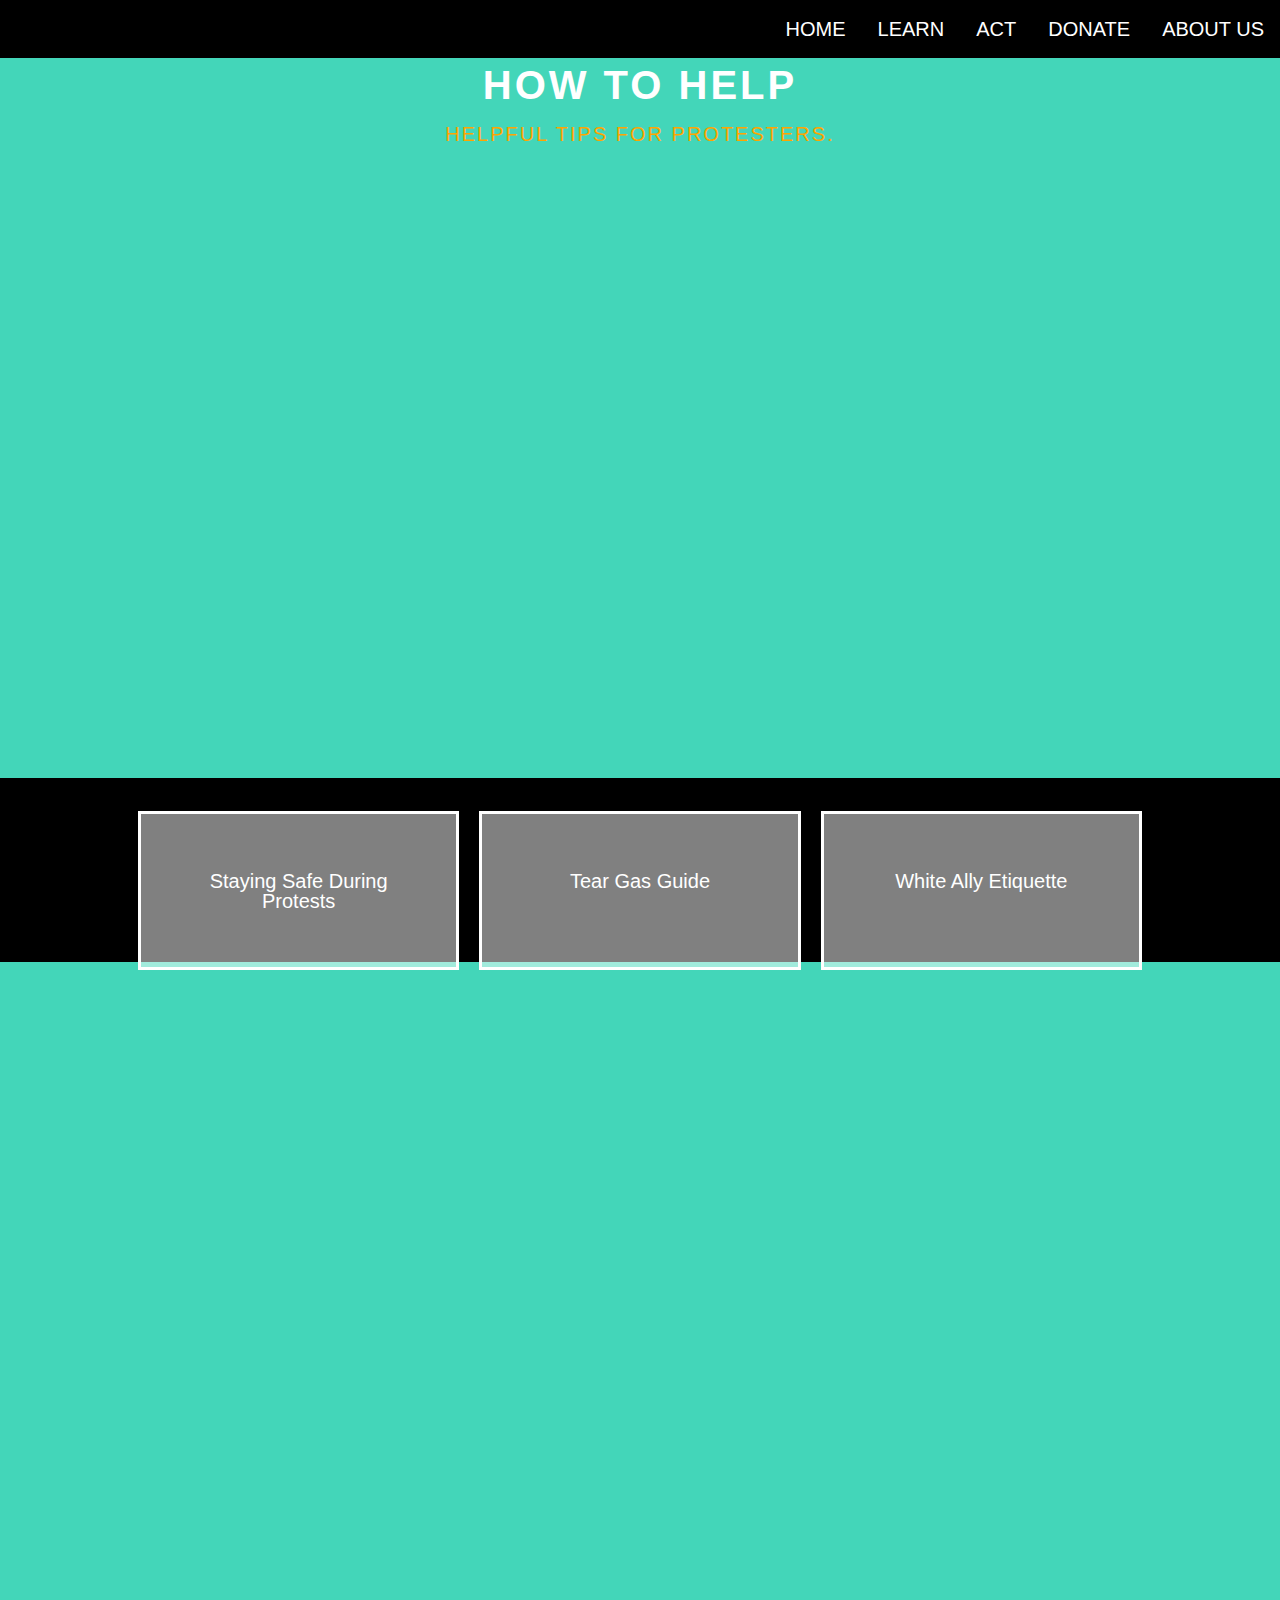
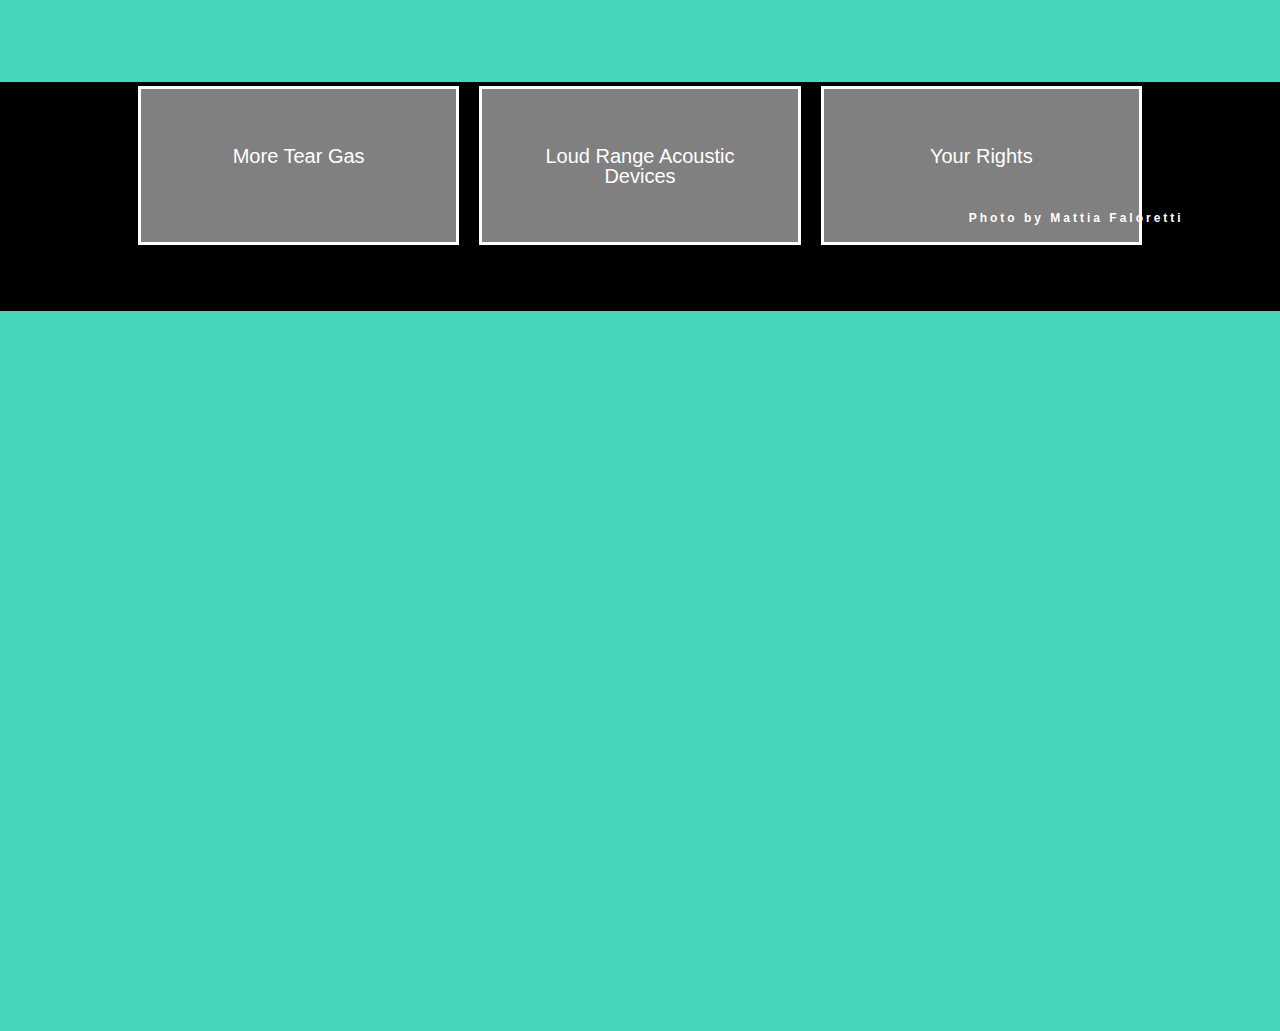
<file: protest.html>
<!----------nav bar------------>
<html>
  <title>Protests</title>
  <head>
    <style>
      ul {
        list-style-type: none;
        margin: 0;
        padding: 0;
        overflow: hidden;
        background-color: black;
      }

      li {
        float: right;
      }

      li a,
      .dropbtn {
        display: inline-block;
        color: white;
        text-align: center;
        padding: 14px 16px;
        text-decoration: none;
      }

      li a:hover,
      .dropdown:hover .dropbtn {
        background-color: orange;
      }

      li.dropdown {
        display: inline-block;
      }

      .dropdown-content {
        display: none;
        position: absolute;
        background-color: #f9f9f9;
        min-width: 160px;
        box-shadow: 0px 8px 16px 0px rgba(0, 0, 0, 0.2);
        z-index: 1;
      }

      .dropdown-content a {
        color: black;
        padding: 12px 16px;
        text-decoration: none;
        display: block;
        text-align: left;
      }

      .dropdown-content a:hover {
        background-color: #f1f1f1;
      }

      .dropdown:hover .dropdown-content {
        display: block;
      }
    </style>
  </head>
  <body>
    <div>
      <ul>
        <li><a href="about.html">ABOUT US</a></li>

        <li class="dropdown">
          <a href="javascript:void(0)" class="dropbtn">DONATE</a>
          <div class="dropdown-content">
            <a href="bail.html">Bail Funds</a>
            <a href="direct.html">Direct Organizations</a>
            <a href="memorial.html">Memorial Funds</a>
            <a href="videos.html">Videos</a>
          </div>
        </li>
        <li class="dropdown">
          <a href="javascript:void(0)" class="dropbtn">ACT</a>
          <div class="dropdown-content">
            <a href="petition.html">Petitions</a>
            <a href="email.html">Auto Email</a>
            <a href="protest.html">Protest</a>
            <a href="share.html">Support</a>
          </div>
        </li>
        <li class="dropdown">
          <a href="javascript:void(0)" class="dropbtn">LEARN</a>
          <div class="dropdown-content">
            <a href="podcast.html">Podcasts</a>
            <a href="movie.html">Movies</a>
            <a href="book.html">Books</a>
            <a href="music.html">Articles</a>
          </div>
        </li>
        <li><a href="index.html">HOME</a></li>
      </ul>
    </div>
  </body>
</html>

<body>
  
  <!--Top section with title and description-->
  <div class="main-message">
    <div class="flex-container">
      <div class="left-text">
        <!-- TODO: Update the heading with the title of your website -->
        HOW TO HELP
      </div>

      <div class="middle-text">
        <!-- TODO: Update the placeholder introduction text with your own intro text -->

        HELPFUL TIPS FOR PROTESTERS.
      </div>
    </div>
  </div>

  <!------------------------------->
  <!----------SECTION 1------------>
  <!------------------------------->
  <!--Text section-->
  <div class="text-section">
    <h2>
      <!-- TODO: Update the heading with your own -->

      INFO
    </h2>

    

    <!-- OPTIONAL TODO: If you need to attribute the image in a section, add it the text section -->

  </div>

  <!--Image 1-->
  <div class="image-one">
  </div>

  <!------------------------------->
  <!----------SECTION 2------------>
  <!------------------------------->
  <!--Text section buttons-->

  <div class="text-section">
    <h2>
      <!-- TODO: Update the heading with your own -->

      INFO
       <p class="attributions"><a href="https://unsplash.com/photos/iSIaOcFWu44">Photo by Mattia Faloretti</a>.</p>
    </h2>
 <div class="resources">
   <div onclick="location.href='https://www.instagram.com/p/CA8oDaMBon1/?utm_source=ig_web_copy_link';" style="cursor:pointer;">Staying Safe During Protests
     </div> 
  <div onclick="location.href='https://www.instagram.com/p/CA-8eFap_uN/?utm_source=ig_web_copy_link';" style="cursor:pointer;">Tear Gas Guide</div>
  <div onclick="location.href='https://www.instagram.com/p/CBHmPGfnfsy/?utm_source=ig_web_copy_link';" style="cursor:pointer;"> White Ally Etiquette</div>  
</div>
      </div>
  
  <!--Image 2-->
  <div class="image-two"></div>
<!--Text section buttons-->
  


 <div class="resources1">
   <div onclick="location.href='https://www.instagram.com/p/CBzTbVAgEu4/?utm_source=ig_web_copy_link';" style="cursor:pointer;">More Tear Gas
     </div> 
<div onclick="location.href='https://www.instagram.com/p/CByT_xhlXAA/?utm_source=ig_web_copy_link';" style="cursor:pointer;">Loud Range Acoustic Devices</div>
  <div onclick="location.href='https://www.instagram.com/p/CBqdA-eBaK-/?utm_source=ig_web_copy_link';" style="cursor:pointer;">Your Rights</div>  
</div>
      
  
     

</body>

<html>
  <head>
    <style>
      body,
      html {
        height: 100%;
        font-size: 20px; /* Change the font size*/
        font-family: "Roboto", sans-serif; /* Change the font */
        line-height: 1.5em; /* Change the line height size*/
        margin: 0em;
        color: white; /* Change the font color*/
        background-color: black; /* Change the background color */
        box-sizing: border-box;
      }

      h1 {
        letter-spacing: 5px;
        font-size: 50px;
        /*TODO: Change the font-family property to your linked font*/
        font-family: "Roboto Mono", sans-serif;
        color: White;
        text-align: center;
      }

      /*TODO: Change the font-family property to your linked font*/
      h2 {
        letter-spacing: 3px;
        font-size: 25px;
        font-family: "Roboto Mono", sans-serif;
        color: black;
        text-align: center;
        line-height: 1.3em;
      }

      /*TODO: Change the color of a link when a person hovers over it*/
      p a {
        color: white;
        text-decoration: none;
      }

      /************************************************/
      /*************** CSS FOR NAV BAR ****************/
      /************************************************/

      /* All of these TODOs are optional. You should change the styling based on your mockup */

      /* TODO (optional): Change the background color and/or border style */

      ul.nav-bar {
        /* Styling for the <ul class="nav-bar"> element */
        list-style-type: none;
        margin: 0;
        padding: 0;
        overflow: hidden;
        background-color: #43d6b9ff;
        border-style: solid;
        border-color: #0D38D3;
      }

      /* TODO (optional): Change the font size*/

      li.nav {
        /* Styling for the <li class="nav"> element */
        float: left;
        font-size: 15px;
      }

      /* TODO (optional): Change the font color, decoration, and/or case */

      li.nav a {
        /* Styling for the <a> elements in <li class="nav"> */
        display: block;
        color: #0D38D3;
        text-align: center;
        padding: 14px 16px;
        text-decoration: none;
        text-transform: uppercase;
        font-weight: bold;
      }

      /* TODO (optional): Change the background color and/or font color when the mouse hovers over an item */

      li.nav a:hover {
        /* Styling for the <a> elements when the mouse is hovering in <li class="nav"> */
        background-color: #0D38D3;
        color: #43d6b9ff;
      }

      /************************************************/
      /*********** CSS FOR FLEXBOX HEADING ************/
      /************************************************/

      /* TODO: Review the CSS properties to the flexbox container for title and intro text */
      .flex-container {
        display: flex; /* Set the flexbox display */
        flex-direction: column; /* Configure the flex items to row */
        flex-wrap: nowrap; /* Don’t wrap the flex items */
        justify-content: center; /* Justify the flex items to the center */
        align-items: center; /* Align the flex items to the center */

        /* Design properties */
        background-color: rgba(255, 165, 0, 0);
        padding: 5px;

        /* Positioning properties */
        position: absolute;
        left: 40%;
        right: 40%;
        top: 0%; /* Change this value to move the box up or down */

        /*Debugging Tip: Uncomment the line below to see the outline of the container*/
        /*border-style: dotted;*/
      }

      /* TODO: Review the CSS properties to the flex item for the heading (the left box) */
      .left-text {
        font-weight:bold;
        padding:1%;
        background-color: rgba(255, 165, 0,0);
        font-size: 40px;
        letter-spacing: 3px;
        line-height: 40px;
        text-align: center;
        width:700px

        /*Debugging Tip: Uncomment the line below to see the outline of the container*/
        /*border-style: dotted;*/
      }

      /* TODO: Review the CSS properties to the flex item for the intro text (the right box) */
      .middle-text {
        background-color: rgba(255, 255, 255, 0); /* Add your own background color */
        font-weight:lighter;
        padding: 2%;
        margin: 3%;
        color: orange; /* Add the color of your font */
        font-size: 20px; /* Add your font size*/
        letter-spacing: 2px; /* Adds space between letters */
        line-height: 1.4em; /* Adds space between lines */
        text-align: center;
        width:600px;

        /*Debugging Tip: Uncomment the line below to see the outline of the container*/
        /*border-style: dotted;*/
      }

      /************************************************/
      /*************** PARALLAX SCROLL ****************/
      /************************************************/

      /*-----------TEXT SECTIONS-----------*/

      /* TODO (optional): Change the background color and/or text alignment */

      .text-section {
        background-color: black;
        padding: 20px 45px;
        margin: 35px;
        text-align: center;
      }
      
      .resources {
  display: flex;
  justify-content: center;
  background-color: rgba(255, 165, 0, 0);
  position: absolute;
  left: 10%;
  right: 10%;

  bottom: -80px
}

.resources > div {
  background-color: rgba(255, 255, 255, 0.5);
  width: 250px;
  margin: 10px;
  text-align: center;
  line-height: 20px;
  font-size: 20px;
  border-style: solid;
  border-width:;
  padding: 5.5%;
}
     
      
        .resources1 {
  display: flex;
  justify-content: center;
  background-color: rgba(255, 165, 0, 0);
  position: absolute;
  left: 10%;
  right: 10%;

  bottom: -955px
}

.resources1 > div {
  background-color: rgba(255, 255, 255, 0.5);
  width: 250px;
  margin: 10px;
  text-align: center;
  line-height: 20px;
  font-size: 20px;
  border-style: solid;
  border-width:;
  padding: 5.5%;
}
      
      .resources2 {
  display: flex;
  justify-content: center;
  background-color: rgba(255, 165, 0, 0);
  position: absolute;
  left: 10%;
  right: 10%;

  bottom: -1665px
}

.resources2 > div {
  background-color: rgba(255, 255, 255, 0.5);
  width: 250px;
  margin: 10px;
  text-align: center;
  line-height: 20px;
  font-size: 20px;
  border-style: solid;
  border-width:;
  padding: 5.5%;
}
     
     

      /*---------IMAGE STYLING + PARALLAX PROPERTY---------*/

      /* TODO: Add the CSS selector for each image to the collective image rule set */

      .main-message,
      .image-one,
      .image-two,
      .image-three{
        position: relative;
        background-position: center;
        background-repeat: no-repeat;
        background-color: #43d6b9ff;
        background-size: cover;
        min-height: 80%; /* This adjusts the height of the image */
        

        /* TODO: Add the property to create the parallax scrolling effect here */
      background-attachment: fixed;}

      /* TODO: Replace the current image URL with your own. This is the top image on your homepage. */
      .main-message {
        background-image: url("https://cdn.glitch.com/c941feb6-ea93-4ec4-a8fb-142390603d11%2Fmattia-faloretti-iSIaOcFWu44-unsplash.jpg?v=1593137417264");
      }

      /* TODO: Replace the current image URL with your own */
      .image-one {
        background-image: url("https://cdn.glitch.com/c941feb6-ea93-4ec4-a8fb-142390603d11%2FEZ_b7n9WoActMeN.jpg?v=1593122132374");
      }
      
      .image-two {
        background-image: url("https://cdn.glitch.com/c941feb6-ea93-4ec4-a8fb-142390603d11%2FEZ_b7n9WoActMeN.jpg?v=1593122132374");
      }
     
      .image-three {
        background-image: url("https://cdn.glitch.com/c941feb6-ea93-4ec4-a8fb-142390603d11%2FEZ_b7n9WoActMeN.jpg?v=1593122132374");
      }

      /* TODO: Add a second background image. Make sure you add this class selector to the collective image rule set above */

      /* TODO: Add more background images by repeating the process above */

      /*-----------IMAGE ATTRIBUTIONS (if required)-----------*/
      .attributions {
        font-size: 12px;
        text-align: right;
        margin-right: 10px;
      }
    </style>
  </head>
</html>
</file>
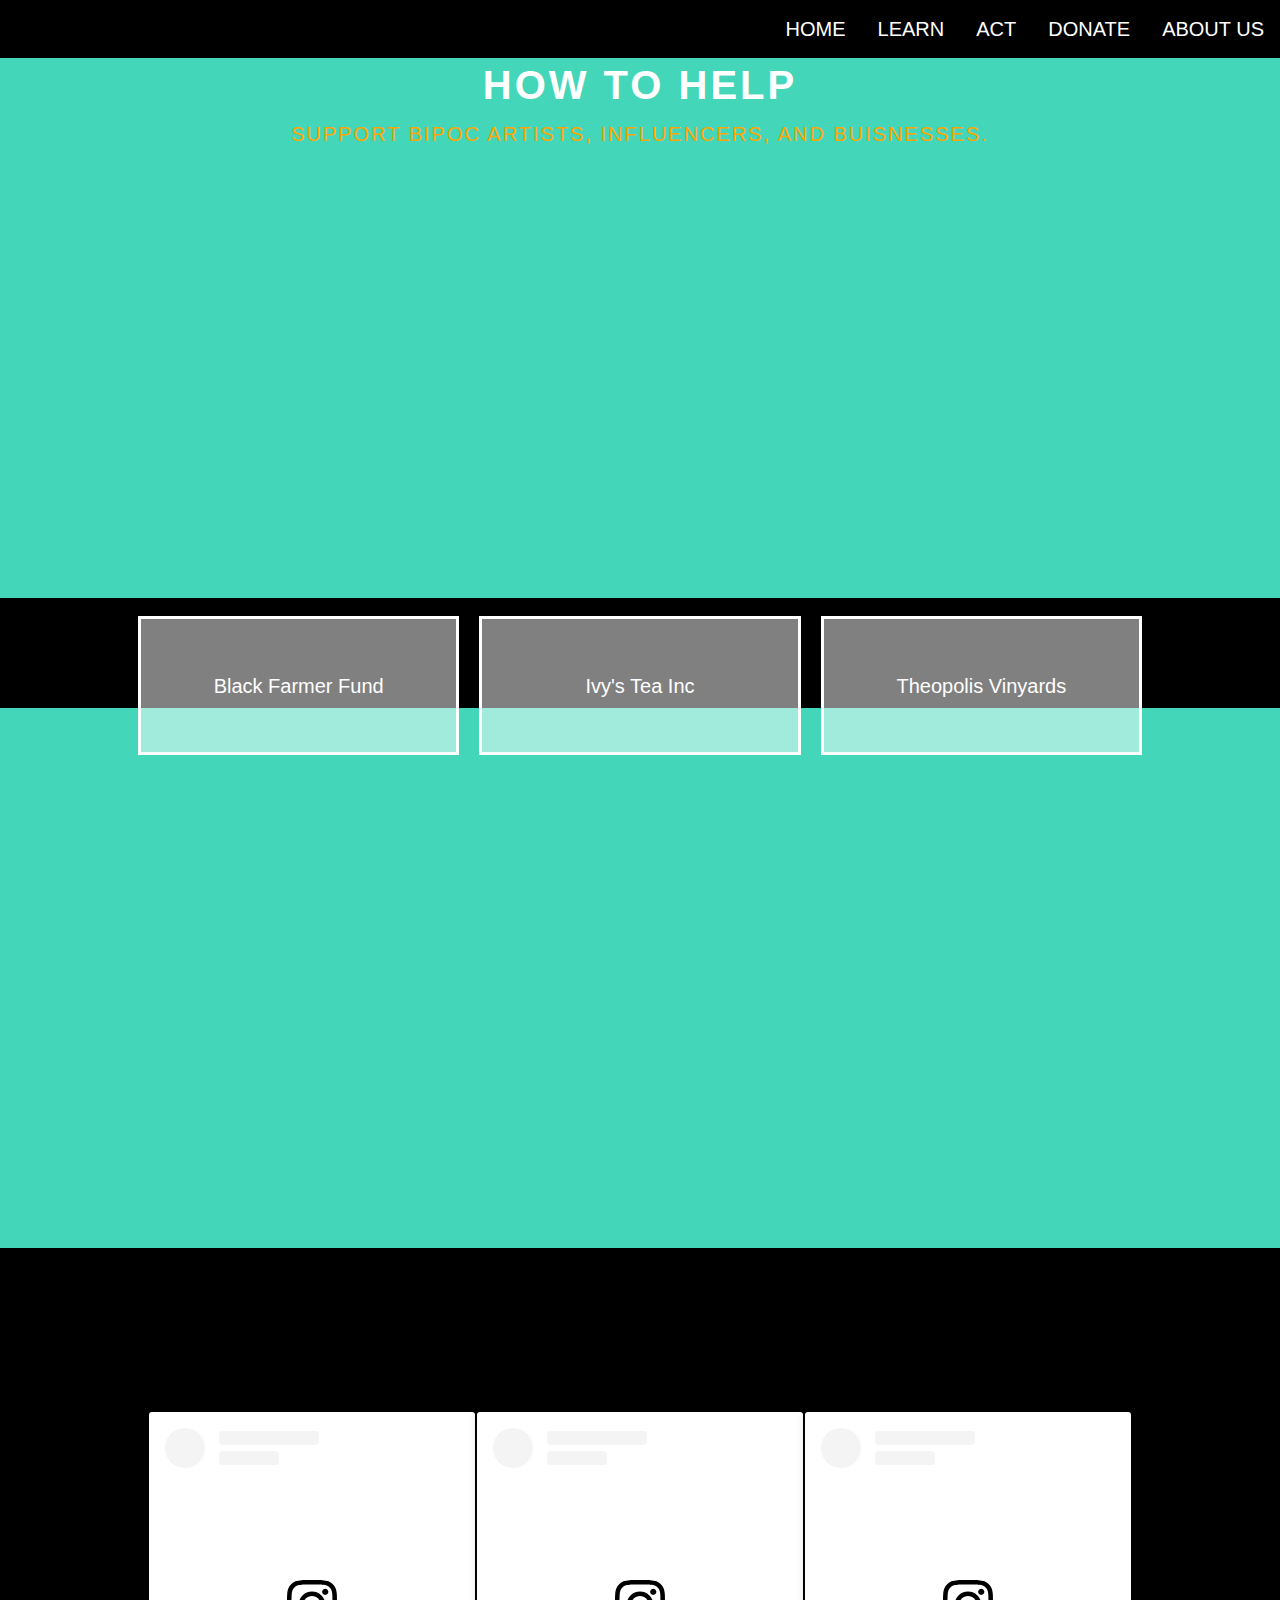
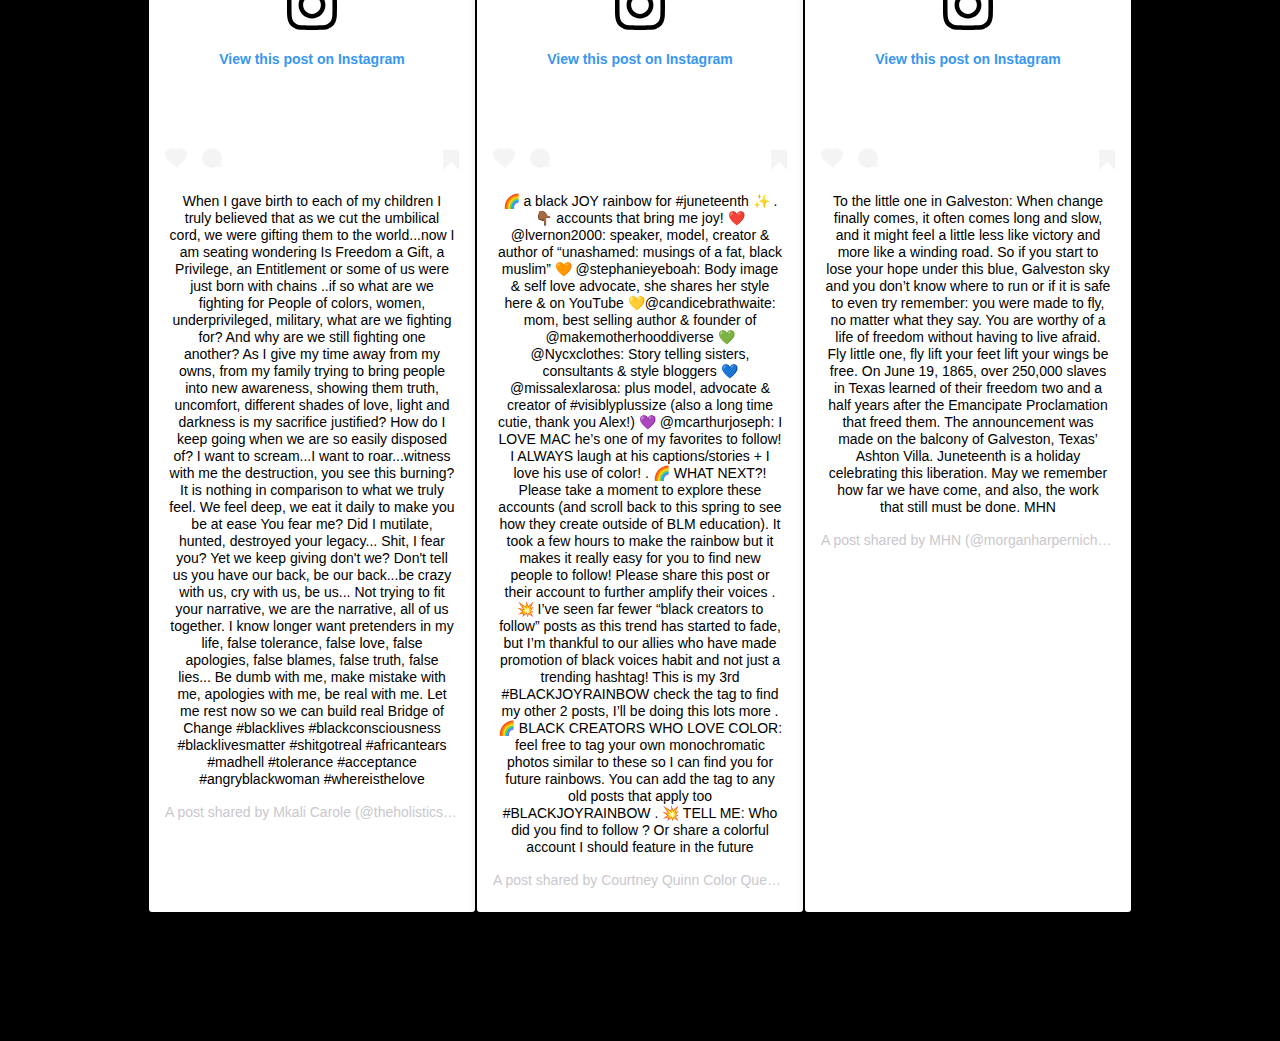
<file: share.html>
<!----------nav bar------------>
<html>
  <title>Support</title>
  <head>
    <style>
      ul {
        list-style-type: none;
        margin: 0;
        padding: 0;
        overflow: hidden;
        background-color: black;
      }

      li {
        float: right;
      }

      li a,
      .dropbtn {
        display: inline-block;
        color: white;
        text-align: center;
        padding: 14px 16px;
        text-decoration: none;
      }

      li a:hover,
      .dropdown:hover .dropbtn {
        background-color: orange;
      }

      li.dropdown {
        display: inline-block;
      }

      .dropdown-content {
        display: none;
        position: absolute;
        background-color: #f9f9f9;
        min-width: 160px;
        box-shadow: 0px 8px 16px 0px rgba(0, 0, 0, 0.2);
        z-index: 1;
      }

      .dropdown-content a {
        color: black;
        padding: 12px 16px;
        text-decoration: none;
        display: block;
        text-align: left;
      }

      .dropdown-content a:hover {
        background-color: #f1f1f1;
      }

      .dropdown:hover .dropdown-content {
        display: block;
      }
    </style>
  </head>
  <body>
    <div>
      <ul>
        <li><a href="about.html">ABOUT US</a></li>

        <li class="dropdown">
          <a href="javascript:void(0)" class="dropbtn">DONATE</a>
          <div class="dropdown-content">
            <a href="bail.html">Bail Funds</a>
            <a href="direct.html">Direct Organizations</a>
            <a href="memorial.html">Memorial Funds</a>
            <a href="videos.html">Videos</a>
          </div>
        </li>
        <li class="dropdown">
          <a href="javascript:void(0)" class="dropbtn">ACT</a>
          <div class="dropdown-content">
            <a href="petition.html">Petitions</a>
            <a href="email.html">Auto Email</a>
            <a href="protest.html">Protest</a>
            <a href="share.html">Support</a>
          </div>
        </li>
        <li class="dropdown">
          <a href="javascript:void(0)" class="dropbtn">LEARN</a>
          <div class="dropdown-content">
            <a href="podcast.html">Podcasts</a>
            <a href="movie.html">Movies</a>
            <a href="book.html">Books</a>
            <a href="music.html">Articles</a>
          </div>
        </li>
        <li><a href="index.html">HOME</a></li>
      </ul>
    </div>
  </body>
</html>

<body>
  
  <!--Top section with title and description-->
  <div class="main-message">
    <div class="flex-container">
      <div class="left-text">
        <!-- TODO: Update the heading with the title of your website -->
        HOW TO HELP
      </div>

      <div class="middle-text">
        <!-- TODO: Update the placeholder introduction text with your own intro text -->

       SUPPORT BIPOC ARTISTS, INFLUENCERS, AND BUISNESSES.
      </div>
    </div>
  </div>

  <!------------------------------->
  <!----------SECTION 1------------>
  <!------------------------------->
  <!--Text section-->
  <div class="text-section">


    

    <!-- OPTIONAL TODO: If you need to attribute the image in a section, add it the text section -->

    
  </div>

  <!--Image 1-->
  <div class="image-one">
  </div>

  <!------------------------------->
  <!----------SECTION 2------------>
  <!------------------------------->
  <!--Text section buttons-->

  <div class="text-section">
    <h2>
      <!-- TODO: Update the heading with your own -->

      INFO
    </h2>
  <div class="text-section">
   <div class="ig">
     <blockquote class="instagram-media" data-instgrm-captioned data-instgrm-permalink="https://www.instagram.com/p/CB338DFhGrT/?utm_source=ig_embed&amp;utm_campaign=loading" data-instgrm-version="12" style=" background:#FFF; border:0; border-radius:3px; box-shadow:0 0 1px 0 rgba(0,0,0,0.5),0 1px 10px 0 rgba(0,0,0,0.15); margin: 1px; max-width:540px; min-width:326px; padding:0; width:99.375%; width:-webkit-calc(100% - 2px); width:calc(100% - 2px);"><div style="padding:16px;"> <a href="https://www.instagram.com/p/CB338DFhGrT/?utm_source=ig_embed&amp;utm_campaign=loading" style=" background:#FFFFFF; line-height:0; padding:0 0; text-align:center; text-decoration:none; width:100%;" target="_blank"> <div style=" display: flex; flex-direction: row; align-items: center;"> <div style="background-color: #F4F4F4; border-radius: 50%; flex-grow: 0; height: 40px; margin-right: 14px; width: 40px;"></div> <div style="display: flex; flex-direction: column; flex-grow: 1; justify-content: center;"> <div style=" background-color: #F4F4F4; border-radius: 4px; flex-grow: 0; height: 14px; margin-bottom: 6px; width: 100px;"></div> <div style=" background-color: #F4F4F4; border-radius: 4px; flex-grow: 0; height: 14px; width: 60px;"></div></div></div><div style="padding: 19% 0;"></div> <div style="display:block; height:50px; margin:0 auto 12px; width:50px;"><svg width="50px" height="50px" viewbox="0 0 60 60" version="1.1" xmlns="https://www.w3.org/2000/svg" xmlns:xlink="https://www.w3.org/1999/xlink"><g stroke="none" stroke-width="1" fill="none" fill-rule="evenodd"><g transform="translate(-511.000000, -20.000000)" fill="#000000"><g><path d="M556.869,30.41 C554.814,30.41 553.148,32.076 553.148,34.131 C553.148,36.186 554.814,37.852 556.869,37.852 C558.924,37.852 560.59,36.186 560.59,34.131 C560.59,32.076 558.924,30.41 556.869,30.41 M541,60.657 C535.114,60.657 530.342,55.887 530.342,50 C530.342,44.114 535.114,39.342 541,39.342 C546.887,39.342 551.658,44.114 551.658,50 C551.658,55.887 546.887,60.657 541,60.657 M541,33.886 C532.1,33.886 524.886,41.1 524.886,50 C524.886,58.899 532.1,66.113 541,66.113 C549.9,66.113 557.115,58.899 557.115,50 C557.115,41.1 549.9,33.886 541,33.886 M565.378,62.101 C565.244,65.022 564.756,66.606 564.346,67.663 C563.803,69.06 563.154,70.057 562.106,71.106 C561.058,72.155 560.06,72.803 558.662,73.347 C557.607,73.757 556.021,74.244 553.102,74.378 C549.944,74.521 548.997,74.552 541,74.552 C533.003,74.552 532.056,74.521 528.898,74.378 C525.979,74.244 524.393,73.757 523.338,73.347 C521.94,72.803 520.942,72.155 519.894,71.106 C518.846,70.057 518.197,69.06 517.654,67.663 C517.244,66.606 516.755,65.022 516.623,62.101 C516.479,58.943 516.448,57.996 516.448,50 C516.448,42.003 516.479,41.056 516.623,37.899 C516.755,34.978 517.244,33.391 517.654,32.338 C518.197,30.938 518.846,29.942 519.894,28.894 C520.942,27.846 521.94,27.196 523.338,26.654 C524.393,26.244 525.979,25.756 528.898,25.623 C532.057,25.479 533.004,25.448 541,25.448 C548.997,25.448 549.943,25.479 553.102,25.623 C556.021,25.756 557.607,26.244 558.662,26.654 C560.06,27.196 561.058,27.846 562.106,28.894 C563.154,29.942 563.803,30.938 564.346,32.338 C564.756,33.391 565.244,34.978 565.378,37.899 C565.522,41.056 565.552,42.003 565.552,50 C565.552,57.996 565.522,58.943 565.378,62.101 M570.82,37.631 C570.674,34.438 570.167,32.258 569.425,30.349 C568.659,28.377 567.633,26.702 565.965,25.035 C564.297,23.368 562.623,22.342 560.652,21.575 C558.743,20.834 556.562,20.326 553.369,20.18 C550.169,20.033 549.148,20 541,20 C532.853,20 531.831,20.033 528.631,20.18 C525.438,20.326 523.257,20.834 521.349,21.575 C519.376,22.342 517.703,23.368 516.035,25.035 C514.368,26.702 513.342,28.377 512.574,30.349 C511.834,32.258 511.326,34.438 511.181,37.631 C511.035,40.831 511,41.851 511,50 C511,58.147 511.035,59.17 511.181,62.369 C511.326,65.562 511.834,67.743 512.574,69.651 C513.342,71.625 514.368,73.296 516.035,74.965 C517.703,76.634 519.376,77.658 521.349,78.425 C523.257,79.167 525.438,79.673 528.631,79.82 C531.831,79.965 532.853,80.001 541,80.001 C549.148,80.001 550.169,79.965 553.369,79.82 C556.562,79.673 558.743,79.167 560.652,78.425 C562.623,77.658 564.297,76.634 565.965,74.965 C567.633,73.296 568.659,71.625 569.425,69.651 C570.167,67.743 570.674,65.562 570.82,62.369 C570.966,59.17 571,58.147 571,50 C571,41.851 570.966,40.831 570.82,37.631"></path></g></g></g></svg></div><div style="padding-top: 8px;"> <div style=" color:#3897f0; font-family:Arial,sans-serif; font-size:14px; font-style:normal; font-weight:550; line-height:18px;"> View this post on Instagram</div></div><div style="padding: 12.5% 0;"></div> <div style="display: flex; flex-direction: row; margin-bottom: 14px; align-items: center;"><div> <div style="background-color: #F4F4F4; border-radius: 50%; height: 12.5px; width: 12.5px; transform: translateX(0px) translateY(7px);"></div> <div style="background-color: #F4F4F4; height: 12.5px; transform: rotate(-45deg) translateX(3px) translateY(1px); width: 12.5px; flex-grow: 0; margin-right: 14px; margin-left: 2px;"></div> <div style="background-color: #F4F4F4; border-radius: 50%; height: 12.5px; width: 12.5px; transform: translateX(9px) translateY(-18px);"></div></div><div style="margin-left: 8px;"> <div style=" background-color: #F4F4F4; border-radius: 50%; flex-grow: 0; height: 20px; width: 20px;"></div> <div style=" width: 0; height: 0; border-top: 2px solid transparent; border-left: 6px solid #f4f4f4; border-bottom: 2px solid transparent; transform: translateX(16px) translateY(-4px) rotate(30deg)"></div></div><div style="margin-left: auto;"> <div style=" width: 0px; border-top: 8px solid #F4F4F4; border-right: 8px solid transparent; transform: translateY(16px);"></div> <div style=" background-color: #F4F4F4; flex-grow: 0; height: 12px; width: 16px; transform: translateY(-4px);"></div> <div style=" width: 0; height: 0; border-top: 8px solid #F4F4F4; border-left: 8px solid transparent; transform: translateY(-4px) translateX(8px);"></div></div></div></a> <p style=" margin:8px 0 0 0; padding:0 4px;"> <a href="https://www.instagram.com/p/CB338DFhGrT/?utm_source=ig_embed&amp;utm_campaign=loading" style=" color:#000; font-family:Arial,sans-serif; font-size:14px; font-style:normal; font-weight:normal; line-height:17px; text-decoration:none; word-wrap:break-word;" target="_blank">When I gave birth to each of my children I truly believed that as we cut the umbilical cord, we were gifting them to the world...now I am seating wondering Is Freedom a Gift, a Privilege, an Entitlement or some of us were just born with chains ..if so what are we fighting for People of colors, women, underprivileged, military, what are we fighting for? And why are we still fighting one another? As I give my time away from my owns, from my family trying to bring people into new awareness, showing them truth, uncomfort, different shades of love, light and darkness is my sacrifice justified? How do I keep going when we are so easily disposed of? I want to scream...I want to roar...witness with me the destruction, you see this burning? It is nothing in comparison to what we truly feel. We feel deep, we eat it daily to make you be at ease You fear me? Did I mutilate, hunted, destroyed your legacy... Shit, I fear you? Yet we keep giving don&#39;t we? Don&#39;t tell us you have our back, be our back...be crazy with us, cry with us, be us... Not trying to fit your narrative, we are the narrative, all of us together. I know longer want pretenders in my life, false tolerance, false love, false apologies, false blames, false truth, false lies... Be dumb with me, make mistake with me, apologies with me, be real with me. Let me rest now so we can build real Bridge of Change #blacklives #blackconsciousness #blacklivesmatter #shitgotreal #africantears #madhell #tolerance #acceptance #angryblackwoman #whereisthelove</a></p> <p style=" color:#c9c8cd; font-family:Arial,sans-serif; font-size:14px; line-height:17px; margin-bottom:0; margin-top:8px; overflow:hidden; padding:8px 0 7px; text-align:center; text-overflow:ellipsis; white-space:nowrap;">A post shared by <a href="https://www.instagram.com/theholisticsommelier/?utm_source=ig_embed&amp;utm_campaign=loading" style=" color:#c9c8cd; font-family:Arial,sans-serif; font-size:14px; font-style:normal; font-weight:normal; line-height:17px;" target="_blank"> Mkali Carole</a> (@theholisticsommelier) on <time style=" font-family:Arial,sans-serif; font-size:14px; line-height:17px;" datetime="2020-06-25T21:24:10+00:00">Jun 25, 2020 at 2:24pm PDT</time></p></div></blockquote> <script async src="//www.instagram.com/embed.js"></script>
     <blockquote class="instagram-media" data-instgrm-captioned data-instgrm-permalink="https://www.instagram.com/p/CBoe_50D2Em/?utm_source=ig_embed&amp;utm_campaign=loading" data-instgrm-version="12" style=" background:#FFF; border:0; border-radius:3px; box-shadow:0 0 1px 0 rgba(0,0,0,0.5),0 1px 10px 0 rgba(0,0,0,0.15); margin: 1px; max-width:540px; min-width:326px; padding:0; width:99.375%; width:-webkit-calc(100% - 2px); width:calc(100% - 2px);"><div style="padding:16px;"> <a href="https://www.instagram.com/p/CBoe_50D2Em/?utm_source=ig_embed&amp;utm_campaign=loading" style=" background:#FFFFFF; line-height:0; padding:0 0; text-align:center; text-decoration:none; width:100%;" target="_blank"> <div style=" display: flex; flex-direction: row; align-items: center;"> <div style="background-color: #F4F4F4; border-radius: 50%; flex-grow: 0; height: 40px; margin-right: 14px; width: 40px;"></div> <div style="display: flex; flex-direction: column; flex-grow: 1; justify-content: center;"> <div style=" background-color: #F4F4F4; border-radius: 4px; flex-grow: 0; height: 14px; margin-bottom: 6px; width: 100px;"></div> <div style=" background-color: #F4F4F4; border-radius: 4px; flex-grow: 0; height: 14px; width: 60px;"></div></div></div><div style="padding: 19% 0;"></div> <div style="display:block; height:50px; margin:0 auto 12px; width:50px;"><svg width="50px" height="50px" viewbox="0 0 60 60" version="1.1" xmlns="https://www.w3.org/2000/svg" xmlns:xlink="https://www.w3.org/1999/xlink"><g stroke="none" stroke-width="1" fill="none" fill-rule="evenodd"><g transform="translate(-511.000000, -20.000000)" fill="#000000"><g><path d="M556.869,30.41 C554.814,30.41 553.148,32.076 553.148,34.131 C553.148,36.186 554.814,37.852 556.869,37.852 C558.924,37.852 560.59,36.186 560.59,34.131 C560.59,32.076 558.924,30.41 556.869,30.41 M541,60.657 C535.114,60.657 530.342,55.887 530.342,50 C530.342,44.114 535.114,39.342 541,39.342 C546.887,39.342 551.658,44.114 551.658,50 C551.658,55.887 546.887,60.657 541,60.657 M541,33.886 C532.1,33.886 524.886,41.1 524.886,50 C524.886,58.899 532.1,66.113 541,66.113 C549.9,66.113 557.115,58.899 557.115,50 C557.115,41.1 549.9,33.886 541,33.886 M565.378,62.101 C565.244,65.022 564.756,66.606 564.346,67.663 C563.803,69.06 563.154,70.057 562.106,71.106 C561.058,72.155 560.06,72.803 558.662,73.347 C557.607,73.757 556.021,74.244 553.102,74.378 C549.944,74.521 548.997,74.552 541,74.552 C533.003,74.552 532.056,74.521 528.898,74.378 C525.979,74.244 524.393,73.757 523.338,73.347 C521.94,72.803 520.942,72.155 519.894,71.106 C518.846,70.057 518.197,69.06 517.654,67.663 C517.244,66.606 516.755,65.022 516.623,62.101 C516.479,58.943 516.448,57.996 516.448,50 C516.448,42.003 516.479,41.056 516.623,37.899 C516.755,34.978 517.244,33.391 517.654,32.338 C518.197,30.938 518.846,29.942 519.894,28.894 C520.942,27.846 521.94,27.196 523.338,26.654 C524.393,26.244 525.979,25.756 528.898,25.623 C532.057,25.479 533.004,25.448 541,25.448 C548.997,25.448 549.943,25.479 553.102,25.623 C556.021,25.756 557.607,26.244 558.662,26.654 C560.06,27.196 561.058,27.846 562.106,28.894 C563.154,29.942 563.803,30.938 564.346,32.338 C564.756,33.391 565.244,34.978 565.378,37.899 C565.522,41.056 565.552,42.003 565.552,50 C565.552,57.996 565.522,58.943 565.378,62.101 M570.82,37.631 C570.674,34.438 570.167,32.258 569.425,30.349 C568.659,28.377 567.633,26.702 565.965,25.035 C564.297,23.368 562.623,22.342 560.652,21.575 C558.743,20.834 556.562,20.326 553.369,20.18 C550.169,20.033 549.148,20 541,20 C532.853,20 531.831,20.033 528.631,20.18 C525.438,20.326 523.257,20.834 521.349,21.575 C519.376,22.342 517.703,23.368 516.035,25.035 C514.368,26.702 513.342,28.377 512.574,30.349 C511.834,32.258 511.326,34.438 511.181,37.631 C511.035,40.831 511,41.851 511,50 C511,58.147 511.035,59.17 511.181,62.369 C511.326,65.562 511.834,67.743 512.574,69.651 C513.342,71.625 514.368,73.296 516.035,74.965 C517.703,76.634 519.376,77.658 521.349,78.425 C523.257,79.167 525.438,79.673 528.631,79.82 C531.831,79.965 532.853,80.001 541,80.001 C549.148,80.001 550.169,79.965 553.369,79.82 C556.562,79.673 558.743,79.167 560.652,78.425 C562.623,77.658 564.297,76.634 565.965,74.965 C567.633,73.296 568.659,71.625 569.425,69.651 C570.167,67.743 570.674,65.562 570.82,62.369 C570.966,59.17 571,58.147 571,50 C571,41.851 570.966,40.831 570.82,37.631"></path></g></g></g></svg></div><div style="padding-top: 8px;"> <div style=" color:#3897f0; font-family:Arial,sans-serif; font-size:14px; font-style:normal; font-weight:550; line-height:18px;"> View this post on Instagram</div></div><div style="padding: 12.5% 0;"></div> <div style="display: flex; flex-direction: row; margin-bottom: 14px; align-items: center;"><div> <div style="background-color: #F4F4F4; border-radius: 50%; height: 12.5px; width: 12.5px; transform: translateX(0px) translateY(7px);"></div> <div style="background-color: #F4F4F4; height: 12.5px; transform: rotate(-45deg) translateX(3px) translateY(1px); width: 12.5px; flex-grow: 0; margin-right: 14px; margin-left: 2px;"></div> <div style="background-color: #F4F4F4; border-radius: 50%; height: 12.5px; width: 12.5px; transform: translateX(9px) translateY(-18px);"></div></div><div style="margin-left: 8px;"> <div style=" background-color: #F4F4F4; border-radius: 50%; flex-grow: 0; height: 20px; width: 20px;"></div> <div style=" width: 0; height: 0; border-top: 2px solid transparent; border-left: 6px solid #f4f4f4; border-bottom: 2px solid transparent; transform: translateX(16px) translateY(-4px) rotate(30deg)"></div></div><div style="margin-left: auto;"> <div style=" width: 0px; border-top: 8px solid #F4F4F4; border-right: 8px solid transparent; transform: translateY(16px);"></div> <div style=" background-color: #F4F4F4; flex-grow: 0; height: 12px; width: 16px; transform: translateY(-4px);"></div> <div style=" width: 0; height: 0; border-top: 8px solid #F4F4F4; border-left: 8px solid transparent; transform: translateY(-4px) translateX(8px);"></div></div></div></a> <p style=" margin:8px 0 0 0; padding:0 4px;"> <a href="https://www.instagram.com/p/CBoe_50D2Em/?utm_source=ig_embed&amp;utm_campaign=loading" style=" color:#000; font-family:Arial,sans-serif; font-size:14px; font-style:normal; font-weight:normal; line-height:17px; text-decoration:none; word-wrap:break-word;" target="_blank">🌈 a black JOY rainbow for #juneteenth ✨ . 👇🏾 accounts that bring me joy! ❤️ @lvernon2000: speaker, model, creator &amp; author of “unashamed: musings of a fat, black muslim” 🧡 @stephanieyeboah: Body image &amp; self love advocate, she shares her style here &amp; on YouTube 💛@candicebrathwaite: mom, best selling author &amp; founder of @makemotherhooddiverse 💚 @Nycxclothes: Story telling sisters, consultants &amp; style bloggers 💙 @missalexlarosa: plus model, advocate &amp; creator of #visiblyplussize (also a long time cutie, thank you Alex!) 💜 @mcarthurjoseph: I LOVE MAC he’s one of my favorites to follow! I ALWAYS laugh at his captions/stories + I love his use of color! . 🌈 WHAT NEXT?! Please take a moment to explore these accounts (and scroll back to this spring to see how they create outside of BLM education). It took a few hours to make the rainbow but it makes it really easy for you to find new people to follow! Please share this post or their account to further amplify their voices . 💥 I’ve seen far fewer “black creators to follow” posts as this trend has started to fade, but I’m thankful to our allies who have made promotion of black voices habit and not just a trending hashtag! This is my 3rd #BLACKJOYRAINBOW check the tag to find my other 2 posts, I’ll be doing this lots more . 🌈 BLACK CREATORS WHO LOVE COLOR: feel free to tag your own monochromatic photos similar to these so I can find you for future rainbows. You can add the tag to any old posts that apply too #BLACKJOYRAINBOW . 💥 TELL ME: Who did you find to follow ? Or share a colorful account I should feature in the future</a></p> <p style=" color:#c9c8cd; font-family:Arial,sans-serif; font-size:14px; line-height:17px; margin-bottom:0; margin-top:8px; overflow:hidden; padding:8px 0 7px; text-align:center; text-overflow:ellipsis; white-space:nowrap;">A post shared by <a href="https://www.instagram.com/colormecourtney/?utm_source=ig_embed&amp;utm_campaign=loading" style=" color:#c9c8cd; font-family:Arial,sans-serif; font-size:14px; font-style:normal; font-weight:normal; line-height:17px;" target="_blank"> Courtney Quinn Color Queen</a> (@colormecourtney) on <time style=" font-family:Arial,sans-serif; font-size:14px; line-height:17px;" datetime="2020-06-19T21:57:21+00:00">Jun 19, 2020 at 2:57pm PDT</time></p></div></blockquote> <script async src="//www.instagram.com/embed.js"></script>
    <blockquote class="instagram-media" data-instgrm-captioned data-instgrm-permalink="https://www.instagram.com/p/CBoOgj4Ahct/?utm_source=ig_embed&amp;utm_campaign=loading" data-instgrm-version="12" style=" background:#FFF; border:0; border-radius:3px; box-shadow:0 0 1px 0 rgba(0,0,0,0.5),0 1px 10px 0 rgba(0,0,0,0.15); margin: 1px; max-width:540px; min-width:326px; padding:0; width:99.375%; width:-webkit-calc(100% - 2px); width:calc(100% - 2px);"><div style="padding:16px;"> <a href="https://www.instagram.com/p/CBoOgj4Ahct/?utm_source=ig_embed&amp;utm_campaign=loading" style=" background:#FFFFFF; line-height:0; padding:0 0; text-align:center; text-decoration:none; width:100%;" target="_blank"> <div style=" display: flex; flex-direction: row; align-items: center;"> <div style="background-color: #F4F4F4; border-radius: 50%; flex-grow: 0; height: 40px; margin-right: 14px; width: 40px;"></div> <div style="display: flex; flex-direction: column; flex-grow: 1; justify-content: center;"> <div style=" background-color: #F4F4F4; border-radius: 4px; flex-grow: 0; height: 14px; margin-bottom: 6px; width: 100px;"></div> <div style=" background-color: #F4F4F4; border-radius: 4px; flex-grow: 0; height: 14px; width: 60px;"></div></div></div><div style="padding: 19% 0;"></div> <div style="display:block; height:50px; margin:0 auto 12px; width:50px;"><svg width="50px" height="50px" viewbox="0 0 60 60" version="1.1" xmlns="https://www.w3.org/2000/svg" xmlns:xlink="https://www.w3.org/1999/xlink"><g stroke="none" stroke-width="1" fill="none" fill-rule="evenodd"><g transform="translate(-511.000000, -20.000000)" fill="#000000"><g><path d="M556.869,30.41 C554.814,30.41 553.148,32.076 553.148,34.131 C553.148,36.186 554.814,37.852 556.869,37.852 C558.924,37.852 560.59,36.186 560.59,34.131 C560.59,32.076 558.924,30.41 556.869,30.41 M541,60.657 C535.114,60.657 530.342,55.887 530.342,50 C530.342,44.114 535.114,39.342 541,39.342 C546.887,39.342 551.658,44.114 551.658,50 C551.658,55.887 546.887,60.657 541,60.657 M541,33.886 C532.1,33.886 524.886,41.1 524.886,50 C524.886,58.899 532.1,66.113 541,66.113 C549.9,66.113 557.115,58.899 557.115,50 C557.115,41.1 549.9,33.886 541,33.886 M565.378,62.101 C565.244,65.022 564.756,66.606 564.346,67.663 C563.803,69.06 563.154,70.057 562.106,71.106 C561.058,72.155 560.06,72.803 558.662,73.347 C557.607,73.757 556.021,74.244 553.102,74.378 C549.944,74.521 548.997,74.552 541,74.552 C533.003,74.552 532.056,74.521 528.898,74.378 C525.979,74.244 524.393,73.757 523.338,73.347 C521.94,72.803 520.942,72.155 519.894,71.106 C518.846,70.057 518.197,69.06 517.654,67.663 C517.244,66.606 516.755,65.022 516.623,62.101 C516.479,58.943 516.448,57.996 516.448,50 C516.448,42.003 516.479,41.056 516.623,37.899 C516.755,34.978 517.244,33.391 517.654,32.338 C518.197,30.938 518.846,29.942 519.894,28.894 C520.942,27.846 521.94,27.196 523.338,26.654 C524.393,26.244 525.979,25.756 528.898,25.623 C532.057,25.479 533.004,25.448 541,25.448 C548.997,25.448 549.943,25.479 553.102,25.623 C556.021,25.756 557.607,26.244 558.662,26.654 C560.06,27.196 561.058,27.846 562.106,28.894 C563.154,29.942 563.803,30.938 564.346,32.338 C564.756,33.391 565.244,34.978 565.378,37.899 C565.522,41.056 565.552,42.003 565.552,50 C565.552,57.996 565.522,58.943 565.378,62.101 M570.82,37.631 C570.674,34.438 570.167,32.258 569.425,30.349 C568.659,28.377 567.633,26.702 565.965,25.035 C564.297,23.368 562.623,22.342 560.652,21.575 C558.743,20.834 556.562,20.326 553.369,20.18 C550.169,20.033 549.148,20 541,20 C532.853,20 531.831,20.033 528.631,20.18 C525.438,20.326 523.257,20.834 521.349,21.575 C519.376,22.342 517.703,23.368 516.035,25.035 C514.368,26.702 513.342,28.377 512.574,30.349 C511.834,32.258 511.326,34.438 511.181,37.631 C511.035,40.831 511,41.851 511,50 C511,58.147 511.035,59.17 511.181,62.369 C511.326,65.562 511.834,67.743 512.574,69.651 C513.342,71.625 514.368,73.296 516.035,74.965 C517.703,76.634 519.376,77.658 521.349,78.425 C523.257,79.167 525.438,79.673 528.631,79.82 C531.831,79.965 532.853,80.001 541,80.001 C549.148,80.001 550.169,79.965 553.369,79.82 C556.562,79.673 558.743,79.167 560.652,78.425 C562.623,77.658 564.297,76.634 565.965,74.965 C567.633,73.296 568.659,71.625 569.425,69.651 C570.167,67.743 570.674,65.562 570.82,62.369 C570.966,59.17 571,58.147 571,50 C571,41.851 570.966,40.831 570.82,37.631"></path></g></g></g></svg></div><div style="padding-top: 8px;"> <div style=" color:#3897f0; font-family:Arial,sans-serif; font-size:14px; font-style:normal; font-weight:550; line-height:18px;"> View this post on Instagram</div></div><div style="padding: 12.5% 0;"></div> <div style="display: flex; flex-direction: row; margin-bottom: 14px; align-items: center;"><div> <div style="background-color: #F4F4F4; border-radius: 50%; height: 12.5px; width: 12.5px; transform: translateX(0px) translateY(7px);"></div> <div style="background-color: #F4F4F4; height: 12.5px; transform: rotate(-45deg) translateX(3px) translateY(1px); width: 12.5px; flex-grow: 0; margin-right: 14px; margin-left: 2px;"></div> <div style="background-color: #F4F4F4; border-radius: 50%; height: 12.5px; width: 12.5px; transform: translateX(9px) translateY(-18px);"></div></div><div style="margin-left: 8px;"> <div style=" background-color: #F4F4F4; border-radius: 50%; flex-grow: 0; height: 20px; width: 20px;"></div> <div style=" width: 0; height: 0; border-top: 2px solid transparent; border-left: 6px solid #f4f4f4; border-bottom: 2px solid transparent; transform: translateX(16px) translateY(-4px) rotate(30deg)"></div></div><div style="margin-left: auto;"> <div style=" width: 0px; border-top: 8px solid #F4F4F4; border-right: 8px solid transparent; transform: translateY(16px);"></div> <div style=" background-color: #F4F4F4; flex-grow: 0; height: 12px; width: 16px; transform: translateY(-4px);"></div> <div style=" width: 0; height: 0; border-top: 8px solid #F4F4F4; border-left: 8px solid transparent; transform: translateY(-4px) translateX(8px);"></div></div></div></a> <p style=" margin:8px 0 0 0; padding:0 4px;"> <a href="https://www.instagram.com/p/CBoOgj4Ahct/?utm_source=ig_embed&amp;utm_campaign=loading" style=" color:#000; font-family:Arial,sans-serif; font-size:14px; font-style:normal; font-weight:normal; line-height:17px; text-decoration:none; word-wrap:break-word;" target="_blank">To the little one in Galveston: When change finally comes, it often comes long and slow, and it might feel a little less like victory and more like a winding road. So if you start to lose your hope under this blue, Galveston sky and you don’t know where to run or if it is safe to even try remember: you were made to fly, no matter what they say. You are worthy of a life of freedom without having to live afraid. Fly little one, fly lift your feet lift your wings be free. On June 19, 1865, over 250,000 slaves in Texas learned of their freedom two and a half years after the Emancipate Proclamation that freed them. The announcement was made on the balcony of Galveston, Texas’ Ashton Villa. Juneteenth is a holiday celebrating this liberation. May we remember how far we have come, and also, the work that still must be done. MHN</a></p> <p style=" color:#c9c8cd; font-family:Arial,sans-serif; font-size:14px; line-height:17px; margin-bottom:0; margin-top:8px; overflow:hidden; padding:8px 0 7px; text-align:center; text-overflow:ellipsis; white-space:nowrap;">A post shared by <a href="https://www.instagram.com/morganharpernichols/?utm_source=ig_embed&amp;utm_campaign=loading" style=" color:#c9c8cd; font-family:Arial,sans-serif; font-size:14px; font-style:normal; font-weight:normal; line-height:17px;" target="_blank"> MHN</a> (@morganharpernichols) on <time style=" font-family:Arial,sans-serif; font-size:14px; line-height:17px;" datetime="2020-06-19T19:33:16+00:00">Jun 19, 2020 at 12:33pm PDT</time></p></div></blockquote> <script async src="//www.instagram.com/embed.js"></script>
    </div>
    </div>
    <h2>
      <!-- TODO: Update the heading with your own -->

      INFO
      INFO
    </h2>


 <div class="resources">
   <div onclick="location.href='https://www.blackfarmerfund.org/';" style="cursor:pointer;">Black Farmer Fund
     </div> 
  <div onclick="location.href='https://www.ivystea.com/';" style="cursor:pointer;">Ivy's Tea Inc</div>
  <div onclick="location.href='https://www.theopolisvineyards.com/';" style="cursor:pointer;">Theopolis Vinyards</div>  
</div>
      </div>
  

      

</body>

<html>
  <head>
    <style>
      body,
      html {
        height: 100%;
        font-size: 20px; /* Change the font size*/
        font-family: "Roboto", sans-serif; /* Change the font */
        line-height: 1.5em; /* Change the line height size*/
        margin: 0em;
        color: white; /* Change the font color*/
        background-color: black; /* Change the background color */
        box-sizing: border-box;
      }

      h1 {
        letter-spacing: 5px;
        font-size: 50px;
        /*TODO: Change the font-family property to your linked font*/
        font-family: "Roboto Mono", sans-serif;
        color: White;
        text-align: center;
      }

      /*TODO: Change the font-family property to your linked font*/
      h2 {
        letter-spacing: 3px;
        font-size: 25px;
        font-family: "Roboto Mono", sans-serif;
        color: black;
        text-align: center;
        line-height: 1.3em;
      }

      /*TODO: Change the color of a link when a person hovers over it*/
      p a {
        color: white;
        text-decoration: none;
      }

      /************************************************/
      /*************** CSS FOR NAV BAR ****************/
      /************************************************/

      /* All of these TODOs are optional. You should change the styling based on your mockup */

      /* TODO (optional): Change the background color and/or border style */

      ul.nav-bar {
        /* Styling for the <ul class="nav-bar"> element */
        list-style-type: none;
        margin: 0;
        padding: 0;
        overflow: hidden;
        background-color: #43d6b9ff;
        border-style: solid;
        border-color: #0D38D3;
      }

      /* TODO (optional): Change the font size*/

      li.nav {
        /* Styling for the <li class="nav"> element */
        float: left;
        font-size: 15px;
      }

      /* TODO (optional): Change the font color, decoration, and/or case */

      li.nav a {
        /* Styling for the <a> elements in <li class="nav"> */
        display: block;
        color: #0D38D3;
        text-align: center;
        padding: 14px 16px;
        text-decoration: none;
        text-transform: uppercase;
        font-weight: bold;
      }

      /* TODO (optional): Change the background color and/or font color when the mouse hovers over an item */

      li.nav a:hover {
        /* Styling for the <a> elements when the mouse is hovering in <li class="nav"> */
        background-color: #0D38D3;
        color: #43d6b9ff;
      }

      /************************************************/
      /*********** CSS FOR FLEXBOX HEADING ************/
      /************************************************/

      /* TODO: Review the CSS properties to the flexbox container for title and intro text */
      .flex-container {
        display: flex; /* Set the flexbox display */
        flex-direction: column; /* Configure the flex items to row */
        flex-wrap: nowrap; /* Don’t wrap the flex items */
        justify-content: center; /* Justify the flex items to the center */
        align-items: center; /* Align the flex items to the center */

        /* Design properties */
        background-color: rgba(255, 165, 0, 0);
        padding: 5px;

        /* Positioning properties */
        position: absolute;
        left: 40%;
        right: 40%;
        top: 0%; /* Change this value to move the box up or down */

        /*Debugging Tip: Uncomment the line below to see the outline of the container*/
        /*border-style: dotted;*/
      }

      /* TODO: Review the CSS properties to the flex item for the heading (the left box) */
      .left-text {
        font-weight:bold;
        padding:1%;
        background-color: rgba(255, 165, 0,0);
        font-size: 40px;
        letter-spacing: 3px;
        line-height: 40px;
        text-align: center;
        width:700px

        /*Debugging Tip: Uncomment the line below to see the outline of the container*/
        /*border-style: dotted;*/
      }

      /* TODO: Review the CSS properties to the flex item for the intro text (the right box) */
      .middle-text {
        background-color: rgba(255, 255, 255, 0); /* Add your own background color */
        font-weight:lighter;
        padding: 2%;
        margin: 3%;
        color: orange; /* Add the color of your font */
        font-size: 20px; /* Add your font size*/
        letter-spacing: 2px; /* Adds space between letters */
        line-height: 1.4em; /* Adds space between lines */
        text-align: center;
        width:1000px;

        /*Debugging Tip: Uncomment the line below to see the outline of the container*/
        /*border-style: dotted;*/
      }

      /************************************************/
      /*************** PARALLAX SCROLL ****************/
      /************************************************/

      /*-----------TEXT SECTIONS-----------*/

      /* TODO (optional): Change the background color and/or text alignment */

      .text-section {
        background-color: black;
        padding: 20px 45px;
        margin: 35px;
        text-align: center;
      }
      
      .resources {
  display: flex;
  justify-content: center;
  background-color: rgba(255, 165, 0, 0);
  position: absolute;
  left: 10%;
  right: 10%;

  bottom: 135px
}

.resources > div {
  background-color: rgba(255, 255, 255, 0.5);
  width: 250px;
  margin: 10px;
  text-align: center;
  line-height: 20px;
  font-size: 20px;
  border-style: solid;
  border-width:;
  padding: 5.5%;
}
     
      
        .resources1 {
  display: flex;
  justify-content: center;
  background-color: rgba(255, 165, 0, 0);
  position: absolute;
  left: 10%;
  right: 10%;

  bottom: -620px
}

.resources1 > div {
  background-color: rgba(255, 255, 255, 0.5);
  width: 250px;
  margin: 10px;
  text-align: center;
  line-height: 20px;
  font-size: 20px;
  border-style: solid;
  border-width:;
  padding: 5.5%;
}
      
      .resources2 {
  display: flex;
  justify-content: center;
  background-color: rgba(255, 165, 0, 0);
  position: absolute;
  left: 10%;
  right: 10%;

  bottom: -15px
}

.resources2 > div {
  background-color: rgba(255, 255, 255, 0.5);
  width: 250px;
  margin: 10px;
  text-align: center;
  line-height: 20px;
  font-size: 20px;
  border-style: solid;
  border-width:;
  padding: 5.5%;
}
      
  
     
     

      /*---------IMAGE STYLING + PARALLAX PROPERTY---------*/

      /* TODO: Add the CSS selector for each image to the collective image rule set */

      .main-message,
      .image-one,
      .image-two,
      .image-three{
        position: relative;
        background-position: center;
        background-repeat: no-repeat;
        background-color: #43d6b9ff;
        background-size: cover;
        min-height: 60%; /* This adjusts the height of the image */
        

        /* TODO: Add the property to create the parallax scrolling effect here */
      background-attachment: fixed;}

      /* TODO: Replace the current image URL with your own. This is the top image on your homepage. */
      .main-message {
        background-image: url("https://cdn.glitch.com/c941feb6-ea93-4ec4-a8fb-142390603d11%2Fimage.png?v=1593113691119");
      }

      /* TODO: Replace the current image URL with your own */
      .image-one {
        background-image: url("https://cdn.glitch.com/c941feb6-ea93-4ec4-a8fb-142390603d11%2Fimage.png?v=1593113691119");
      }
      
      .ig{
        display:flex;
        justify-content:center;
        text-align:center;

      /* TODO: Add a second background image. Make sure you add this class selector to the collective image rule set above */

      /* TODO: Add more background images by repeating the process above */

      /*-----------IMAGE ATTRIBUTIONS (if required)-----------*/
      .attributions {
        font-size: 12px;
        text-align: right;
        margin-right: 10px;
      }
    </style>
  </head>
</html>
</file>
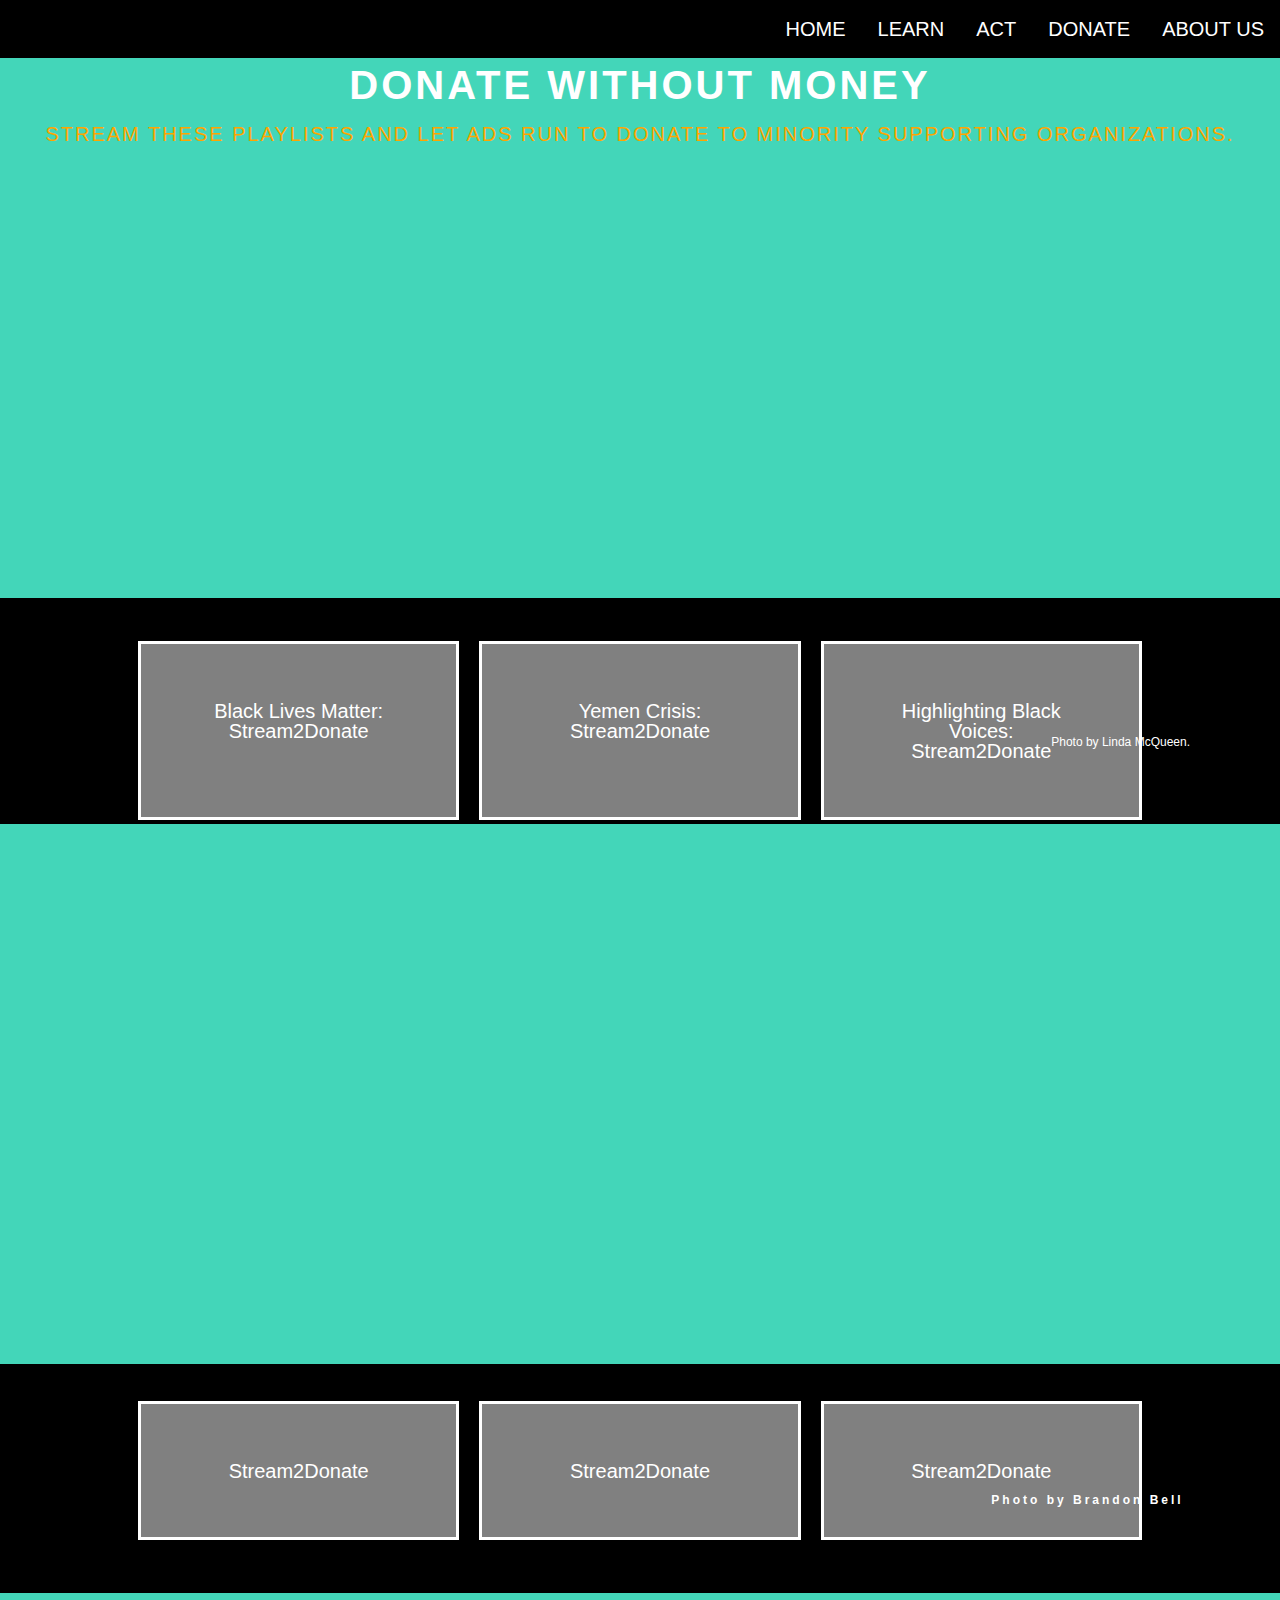
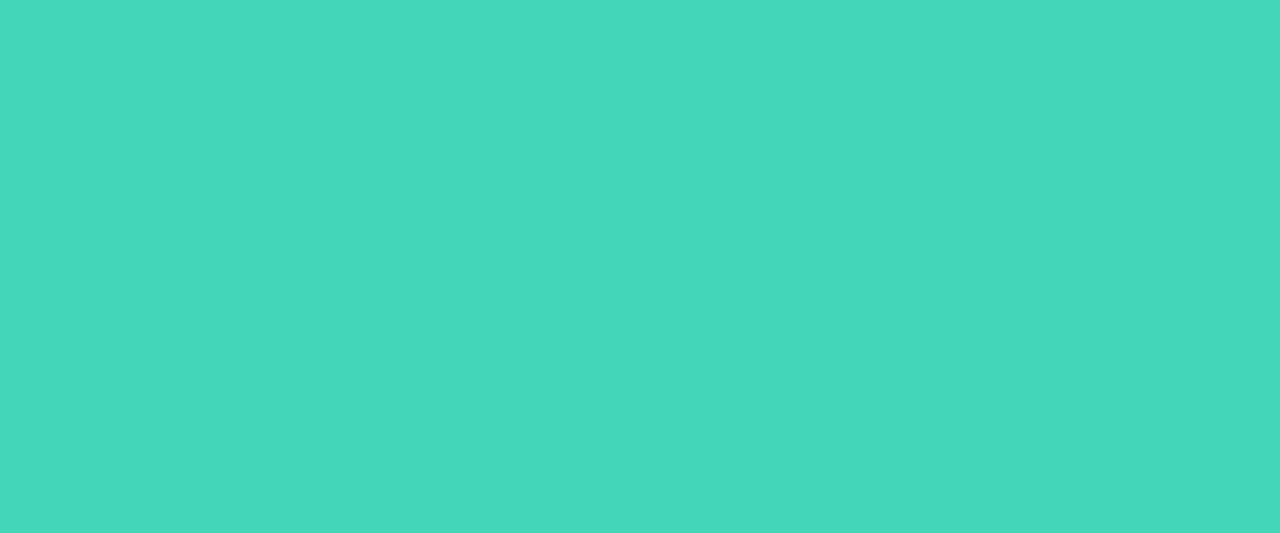
<file: videos.html>
<!----------nav bar------------>
<html>
  <title>Videos</title>
  <head>
    <style>
      ul {
        list-style-type: none;
        margin: 0;
        padding: 0;
        overflow: hidden;
        background-color: black;
      }

      li {
        float: right;
      }

      li a,
      .dropbtn {
        display: inline-block;
        color: white;
        text-align: center;
        padding: 14px 16px;
        text-decoration: none;
      }

      li a:hover,
      .dropdown:hover .dropbtn {
        background-color: orange;
      }

      li.dropdown {
        display: inline-block;
      }

      .dropdown-content {
        display: none;
        position: absolute;
        background-color: #f9f9f9;
        min-width: 160px;
        box-shadow: 0px 8px 16px 0px rgba(0, 0, 0, 0.2);
        z-index: 1;
      }

      .dropdown-content a {
        color: black;
        padding: 12px 16px;
        text-decoration: none;
        display: block;
        text-align: left;
      }

      .dropdown-content a:hover {
        background-color: #f1f1f1;
      }

      .dropdown:hover .dropdown-content {
        display: block;
      }
    </style>
  </head>
  <body>
    <div>
      <ul>
        <li><a href="about.html">ABOUT US</a></li>

        <li class="dropdown">
          <a href="javascript:void(0)" class="dropbtn">DONATE</a>
          <div class="dropdown-content">
            <a href="bail.html">Bail Funds</a>
            <a href="direct.html">Direct Organizations</a>
            <a href="memorial.html">Memorial Funds</a>
            <a href="videos.html">Videos</a>
          </div>
        </li>
        <li class="dropdown">
          <a href="javascript:void(0)" class="dropbtn">ACT</a>
          <div class="dropdown-content">
            <a href="petition.html">Petitions</a>
            <a href="email.html">Auto Email</a>
            <a href="protest.html">Protest</a>
            <a href="share.html">Support</a>
          </div>
        </li>
        <li class="dropdown">
          <a href="javascript:void(0)" class="dropbtn">LEARN</a>
          <div class="dropdown-content">
            <a href="podcast.html">Podcasts</a>
            <a href="movie.html">Movies</a>
            <a href="book.html">Books</a>
            <a href="music.html">Articles</a>
          </div>
        </li>
        <li><a href="index.html">HOME</a></li>
      </ul>
    </div>
  </body>
</html>

<body>
  
  <!--Top section with title and description-->
  <div class="main-message">
    <div class="flex-container">
      <div class="left-text">
        <!-- TODO: Update the heading with the title of your website -->
        DONATE WITHOUT MONEY
      </div>

      <div class="middle-text">
        <!-- TODO: Update the placeholder introduction text with your own intro text -->

        STREAM THESE PLAYLISTS AND LET ADS RUN TO DONATE TO MINORITY SUPPORTING ORGANIZATIONS.
      </div>
    </div>
  </div>

  <!------------------------------->
  <!----------SECTION 1------------>
  <!------------------------------->
  <!--Text section-->
  <div class="text-section">
    <h2>
      <!-- TODO: Update the heading with your own -->

      INFO
    </h2>

    

    <!-- OPTIONAL TODO: If you need to attribute the image in a section, add it the text section -->

    <p class="attributions"><a href="https://hips.hearstapps.com/hmg-prod.s3.amazonaws.com/images/screen-shot-2020-06-08-at-4-08-45-pm-1591646949.png?crop=1.00xw:1.00xh;0,0&resize=980:*">Photo by Linda McQueen</a>.</p>
  </div>

  <!--Image 1-->
  <div class="image-one">
  </div>

  <!------------------------------->
  <!----------SECTION 2------------>
  <!------------------------------->
  <!--Text section buttons-->

  <div class="text-section">
    <h2>
      <!-- TODO: Update the heading with your own -->

      INFO
      <p class="attributions"><a href="">Photo by Brandon Bell</a>.</p>
    </h2>
 <div class="resources">

   <div onclick="location.href='https://www.google.com/url?sa=t&rct=j&q=&esrc=s&source=web&cd=&cad=rja&uact=8&ved=2ahUKEwj3qY70uZ7qAhVWop4KHTTbDGcQwqsBMAR6BAgJEBI&url=https%3A%2F%2Fwww.youtube.com%2Fwatch%3Fv%3Dk1qXHvAJIbA&usg=AOvVaw28-p6YMh0etijOVAw40-eM';" style="cursor:pointer;">Black Lives Matter: Stream2Donate
     </div> 
  <div onclick="location.href='https://www.youtube.com/watch?v=OL71ENqVNG0';" style="cursor:pointer;">Yemen Crisis: Stream2Donate</div>
  <div onclick="location.href='https://www.google.com/url?sa=t&rct=j&q=&esrc=s&source=web&cd=&cad=rja&uact=8&ved=2ahUKEwj3qY70uZ7qAhVWop4KHTTbDGcQwqsBMAN6BAgJEA0&url=https%3A%2F%2Fwww.youtube.com%2Fwatch%3Fv%3DPYSuUgOIcQU&usg=AOvVaw0b5ljGFhOCILqTGlZwBRr9';" style="cursor:pointer;">Highlighting Black Voices: Stream2Donate</div>  
</div>
      </div>
  
  <!--Image 2-->
  <div class="image-two"></div>
<!--Text section buttons-->
  


 <div class="resources1">
   <div onclick="location.href='https://www.google.com/url?sa=t&rct=j&q=&esrc=s&source=web&cd=&cad=rja&uact=8&ved=2ahUKEwj3qY70uZ7qAhVWop4KHTTbDGcQwqsBMAV6BAgJEBc&url=https%3A%2F%2Fwww.youtube.com%2Fwatch%3Fv%3DLr6W_rp-yZ8&usg=AOvVaw2pg_fivi4NkG2oYbA7oXDj';" style="cursor:pointer;">Stream2Donate
     </div> 
  <div onclick="location.href='https://www.google.com/url?sa=t&rct=j&q=&esrc=s&source=web&cd=&cad=rja&uact=8&ved=2ahUKEwj3qY70uZ7qAhVWop4KHTTbDGcQyCkwAHoECAoQBA&url=https%3A%2F%2Fwww.youtube.com%2Fwatch%3Fv%3DWKo8OrBdLz8&usg=AOvVaw1btdJNYzScenlJkpHrmt_2';" style="cursor:pointer;">Stream2Donate</div>
  <div onclick="location.href='https://www.google.com/url?sa=t&rct=j&q=&esrc=s&source=video&cd=&cad=rja&uact=8&ved=2ahUKEwiBz8ywvJ7qAhXI3J4KHfdHBRIQtwIwAXoECAAQAQ&url=https%3A%2F%2Fwww.youtube.com%2Fwatch%3Fv%3DD3z9emcAYbA&usg=AOvVaw3SF7xRv2O9dz3713GKmwJI';" style="cursor:pointer;">Stream2Donate</div>  
</div>
      

</body>

<html>
  <head>
    <style>
      body,
      html {
        height: 100%;
        font-size: 20px; /* Change the font size*/
        font-family: "Roboto", sans-serif; /* Change the font */
        line-height: 1.5em; /* Change the line height size*/
        margin: 0em;
        color: white; /* Change the font color*/
        background-color: black; /* Change the background color */
        box-sizing: border-box;
      }

      h1 {
        letter-spacing: 5px;
        font-size: 50px;
        /*TODO: Change the font-family property to your linked font*/
        font-family: "Roboto Mono", sans-serif;
        color: White;
        text-align: center;
      }

      /*TODO: Change the font-family property to your linked font*/
      h2 {
        letter-spacing: 3px;
        font-size: 25px;
        font-family: "Roboto Mono", sans-serif;
        color: black;
        text-align: center;
        line-height: 1.3em;
      }

      /*TODO: Change the color of a link when a person hovers over it*/
      p a {
        color: white;
        text-decoration: none;
      }

      /************************************************/
      /*************** CSS FOR NAV BAR ****************/
      /************************************************/

      /* All of these TODOs are optional. You should change the styling based on your mockup */

      /* TODO (optional): Change the background color and/or border style */

      ul.nav-bar {
        /* Styling for the <ul class="nav-bar"> element */
        list-style-type: none;
        margin: 0;
        padding: 0;
        overflow: hidden;
        background-color: #43d6b9ff;
        border-style: solid;
        border-color: #0D38D3;
      }

      /* TODO (optional): Change the font size*/

      li.nav {
        /* Styling for the <li class="nav"> element */
        float: left;
        font-size: 15px;
      }

      /* TODO (optional): Change the font color, decoration, and/or case */

      li.nav a {
        /* Styling for the <a> elements in <li class="nav"> */
        display: block;
        color: #0D38D3;
        text-align: center;
        padding: 14px 16px;
        text-decoration: none;
        text-transform: uppercase;
        font-weight: bold;
      }

      /* TODO (optional): Change the background color and/or font color when the mouse hovers over an item */

      li.nav a:hover {
        /* Styling for the <a> elements when the mouse is hovering in <li class="nav"> */
        background-color: #0D38D3;
        color: #43d6b9ff;
      }

      /************************************************/
      /*********** CSS FOR FLEXBOX HEADING ************/
      /************************************************/

      /* TODO: Review the CSS properties to the flexbox container for title and intro text */
      .flex-container {
        display: flex; /* Set the flexbox display */
        flex-direction: column; /* Configure the flex items to row */
        flex-wrap: nowrap; /* Don’t wrap the flex items */
        justify-content: center; /* Justify the flex items to the center */
        align-items: center; /* Align the flex items to the center */

        /* Design properties */
        background-color: rgba(255, 165, 0, 0);
        padding: 5px;

        /* Positioning properties */
        position: absolute;
        left: 40%;
        right: 40%;
        top: 0%; /* Change this value to move the box up or down */

        /*Debugging Tip: Uncomment the line below to see the outline of the container*/
        /*border-style: dotted;*/
      }

      /* TODO: Review the CSS properties to the flex item for the heading (the left box) */
      .left-text {
        font-weight:bold;
        padding:1%;
        background-color: rgba(255, 165, 0,0);
        font-size: 40px;
        letter-spacing: 3px;
        line-height: 40px;
        text-align: center;
        width:700px

        /*Debugging Tip: Uncomment the line below to see the outline of the container*/
        /*border-style: dotted;*/
      }

      /* TODO: Review the CSS properties to the flex item for the intro text (the right box) */
      .middle-text {
        background-color: rgba(255, 255, 255, 0); /* Add your own background color */
        font-weight:lighter;
        padding: 2%;
        margin: 3%;
        color: orange; /* Add the color of your font */
        font-size: 20px; /* Add your font size*/
        letter-spacing: 2px; /* Adds space between letters */
        line-height: 1.4em; /* Adds space between lines */
        text-align: center;
        width:6100px;

        /*Debugging Tip: Uncomment the line below to see the outline of the container*/
        /*border-style: dotted;*/
      }

      /************************************************/
      /*************** PARALLAX SCROLL ****************/
      /************************************************/

      /*-----------TEXT SECTIONS-----------*/

      /* TODO (optional): Change the background color and/or text alignment */

      .text-section {
        background-color: black;
        padding: 20px 45px;
        margin: 35px;
        text-align: center;
      }
      
      .resources {
  display: flex;
  justify-content: center;
  background-color: rgba(255, 165, 0, 0);
  position: absolute;
  left: 10%;
  right: 10%;

  bottom: 70px
}

.resources > div {
  background-color: rgba(255, 255, 255, 0.5);
  width: 250px;
  margin: 10px;
  text-align: center;
  line-height: 20px;
  font-size: 20px;
  border-style: solid;
  border-width:;
  padding: 5.5%;
}
     
      
        .resources1 {
  display: flex;
  justify-content: center;
  background-color: rgba(255, 165, 0, 0);
  position: absolute;
  left: 10%;
  right: 10%;

  bottom: -650px
}

.resources1 > div {
  background-color: rgba(255, 255, 255, 0.5);
  width: 250px;
  margin: 10px;
  text-align: center;
  line-height: 20px;
  font-size: 20px;
  border-style: solid;
  border-width:;
  padding: 5.5%;
}
      
      .resources2 {
  display: flex;
  justify-content: center;
  background-color: rgba(255, 165, 0, 0);
  position: absolute;
  left: 10%;
  right: 10%;

  bottom: -1335px
}

.resources2 > div {
  background-color: rgba(255, 255, 255, 0.5);
  width: 250px;
  margin: 10px;
  text-align: center;
  line-height: 20px;
  font-size: 20px;
  border-style: solid;
  border-width:;
  padding: 5.5%;
}
     
     

      /*---------IMAGE STYLING + PARALLAX PROPERTY---------*/

      /* TODO: Add the CSS selector for each image to the collective image rule set */

      .main-message,
      .image-one,
      .image-two,
      .image-three{
        position: relative;
        background-position: center;
        background-repeat: no-repeat;
        background-color: #43d6b9ff;
        background-size: cover;
        min-height: 60%; /* This adjusts the height of the image */
        

        /* TODO: Add the property to create the parallax scrolling effect here */
      background-attachment: fixed;}

      /* TODO: Replace the current image URL with your own. This is the top image on your homepage. */
      .main-message {
        background-image: url("https://cdn.glitch.com/c941feb6-ea93-4ec4-a8fb-142390603d11%2Fimage-4.jpg?v=1593124949830");
      }

      /* TODO: Replace the current image URL with your own */
      .image-one {
        background-image: url("https://cdn.glitch.com/c941feb6-ea93-4ec4-a8fb-142390603d11%2Fimage-2.jpg?v=1593117301461");
      }
      
      .image-two {
        background-image: url("https://cdn.glitch.com/c941feb6-ea93-4ec4-a8fb-142390603d11%2Fimage-2.jpg?v=1593117301461");
      }

.image-three {
        background-image: url("https://cdn.glitch.com/c941feb6-ea93-4ec4-a8fb-142390603d11%2Fimage-2.jpg?v=1593117301461");
      }



      /* TODO: Add a second background image. Make sure you add this class selector to the collective image rule set above */

      /* TODO: Add more background images by repeating the process above */

      /*-----------IMAGE ATTRIBUTIONS (if required)-----------*/
      .attributions {
        font-size: 12px;
        text-align: right;
        margin-right: 10px;
      }
    </style>
  </head>
</html>
</file>
